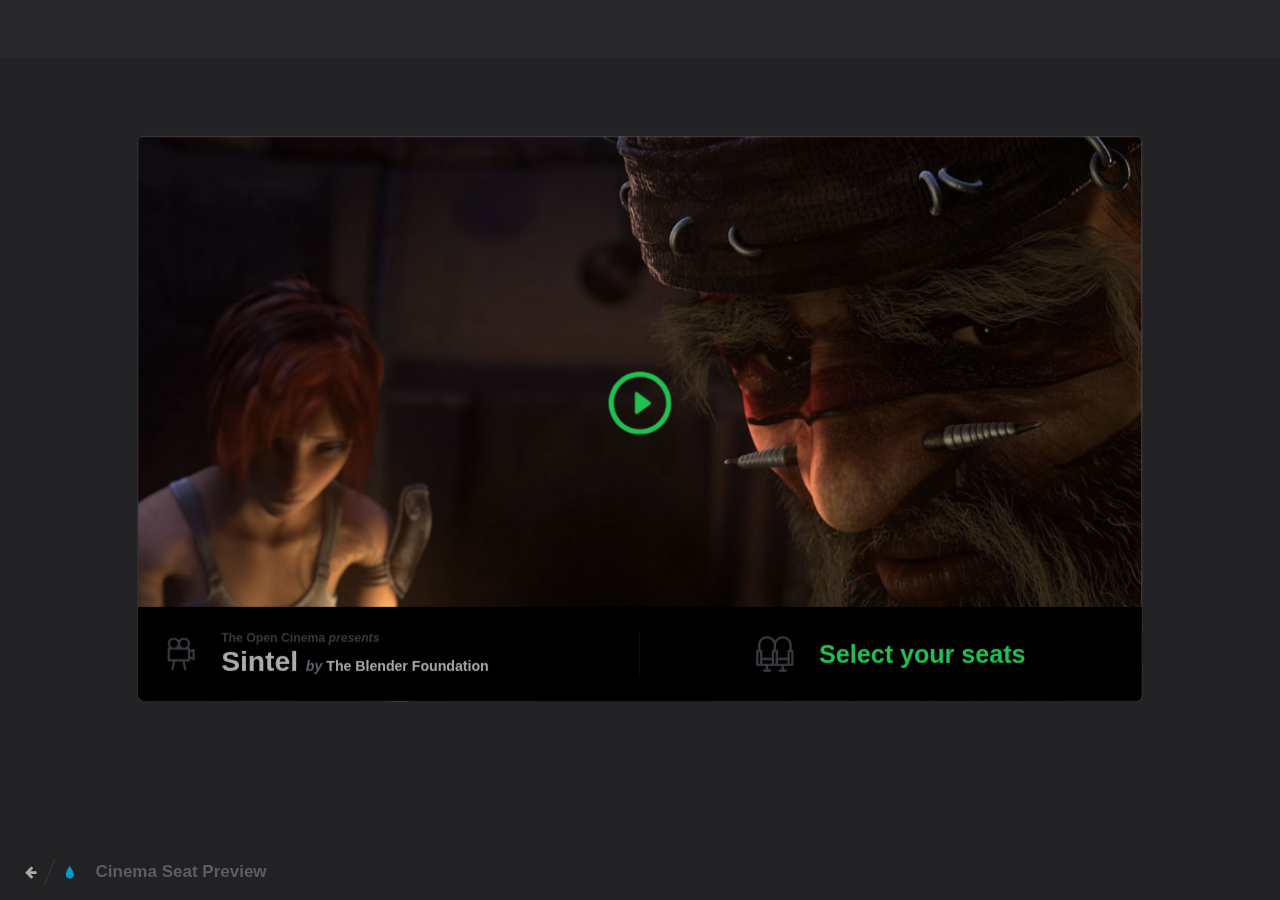
<file: CinemaAutomation/Project.MVCUI/TicketPageFor/index.html>
<!DOCTYPE html>
<html lang="en" class="no-js">
	<head>
		<meta charset="UTF-8" />
		<meta http-equiv="X-UA-Compatible" content="IE=edge">
		<meta name="viewport" content="width=device-width, initial-scale=1">
		<title>Perspective Seat Preview | Codrops</title>
		<meta name="description" content="An experimental demo where a 3D perspective preview is shown for a selected seat in a cinema room." />
		<meta name="keywords" content="cinema, seat booking, seating plan, perspective, 3d" />
		<meta name="author" content="Codrops" />
		<link rel="shortcut icon" href="favicon.ico">
		<link rel="stylesheet" type="text/css" href="css/normalize.css" />
		<link rel="stylesheet" type="text/css" href="css/demo.css" />
		<link rel="stylesheet" type="text/css" href="css/component.css" />
		<script src="js/modernizr-custom.js"></script>
	</head>
	<body>
		<header class="header">
			<div class="codrops-links">
				<a class="codrops-icon codrops-icon--prev" href="http://tympanus.net/Development/LineMenuStyles/" title="Previous Demo"><span>Previous Demo</span></a>
				<a class="codrops-icon codrops-icon--drop" href="http://tympanus.net/codrops/?p=25885" title="Back to the article"><span>Back to the Codrops article</span></a>
			</div>
			<h1 class="header__title">Cinema Seat Preview</h1>
			<p class="note note--screen">Please view on a larger screen</p>
			<p class="note note--support">Sorry, but your browser doesn't support preserve-3d!</p>
		</header>
		<div class="container">
			<div class="cube">
				<div class="cube__side cube__side--front"></div>
				<div class="cube__side cube__side--back">
					<div class="screen">
						<div class="video">
							<video class="video-player" src="media/sintel.mp4" preload="auto" poster="media/sintel.jpg">
								<source src="media/sintel.ogg" type='video/ogg; codecs="theora, vorbis"'>
								<source src="media/sintel.mp4" type='video/mp4; codecs="avc1.4D401E, mp4a.40.2"'>
								<p>Sorry, but your browser does not support this video format.</p>
							</video>
							<button class="action action--play action--shown" aria-label="Play Video"></button>
						</div>
						<div class="intro intro--shown">
							<div class="intro__side">
								<h2 class="intro__title">
									<span class="intro__up">The Open Cinema <em>presents</em></span>
									<span class="intro__down">Sintel <span class="intro__partial"><em>by</em> <a href="https://durian.blender.org/">The Blender Foundation</a></span></span>
								</h2>
							</div>
							<div class="intro__side">
								<button class="action action--seats">Select your seats</button>
							</div>
						</div>
					</div>
				</div>
				<div class="cube__side cube__side--left"></div>
				<div class="cube__side cube__side--right"></div>
				<div class="cube__side cube__side--top"></div>
				<div class="rows rows--large">
					<div class="row">
						<div data-seat="A1" class="row__seat"></div>
						<div data-seat="A2" class="row__seat"></div>
						<div data-seat="A3" class="row__seat"></div>
						<div data-seat="A4" class="row__seat"></div>
						<div data-seat="A5" class="row__seat"></div>
						<div data-seat="A6" class="row__seat"></div>
						<div data-seat="A7" class="row__seat"></div>
						<div data-seat="A8" class="row__seat"></div>
						<div data-seat="A9" class="row__seat"></div>
						<div data-seat="A10" class="row__seat"></div>
						<div data-seat="A11" class="row__seat"></div>
						<div data-seat="A12" class="row__seat"></div>
						<div data-seat="A13" class="row__seat"></div>
						<div data-seat="A14" class="row__seat"></div>
						<div data-seat="A15" class="row__seat"></div>
						<div data-seat="A16" class="row__seat"></div>
						<div data-seat="A17" class="row__seat"></div>
						<div data-seat="A18" class="row__seat"></div>
					</div>
					<div class="row">
						<div data-seat="B1" class="row__seat"></div>
						<div data-seat="B2" class="row__seat"></div>
						<div data-seat="B3" class="row__seat"></div>
						<div data-seat="B4" class="row__seat"></div>
						<div data-seat="B5" class="row__seat"></div>
						<div data-seat="B6" class="row__seat"></div>
						<div data-seat="B7" class="row__seat"></div>
						<div data-seat="B8" class="row__seat"></div>
						<div data-seat="B9" class="row__seat"></div>
						<div data-seat="B10" class="row__seat"></div>
						<div data-seat="B11" class="row__seat"></div>
						<div data-seat="B12" class="row__seat"></div>
						<div data-seat="B13" class="row__seat"></div>
						<div data-seat="B14" class="row__seat"></div>
						<div data-seat="B15" class="row__seat"></div>
						<div data-seat="B16" class="row__seat"></div>
						<div data-seat="B17" class="row__seat"></div>
						<div data-seat="B18" class="row__seat"></div>
					</div>
					<div class="row">
						<div data-seat="C1" class="row__seat"></div>
						<div data-seat="C2" class="row__seat"></div>
						<div data-seat="C3" class="row__seat"></div>
						<div data-seat="C4" class="row__seat"></div>
						<div data-seat="C5" class="row__seat"></div>
						<div data-seat="C6" class="row__seat"></div>
						<div data-seat="C7" class="row__seat"></div>
						<div data-seat="C8" class="row__seat"></div>
						<div data-seat="C9" class="row__seat"></div>
						<div data-seat="C10" class="row__seat"></div>
						<div data-seat="C11" class="row__seat"></div>
						<div data-seat="C12" class="row__seat"></div>
						<div data-seat="C13" class="row__seat"></div>
						<div data-seat="C14" class="row__seat"></div>
						<div data-seat="C15" class="row__seat"></div>
						<div data-seat="C16" class="row__seat"></div>
						<div data-seat="C17" class="row__seat"></div>
						<div data-seat="C18" class="row__seat"></div>
					</div>
					<div class="row">
						<div data-seat="D1" class="row__seat"></div>
						<div data-seat="D2" class="row__seat"></div>
						<div data-seat="D3" class="row__seat"></div>
						<div data-seat="D4" class="row__seat"></div>
						<div data-seat="D5" class="row__seat"></div>
						<div data-seat="D6" class="row__seat"></div>
						<div data-seat="D7" class="row__seat"></div>
						<div data-seat="D8" class="row__seat"></div>
						<div data-seat="D9" class="row__seat"></div>
						<div data-seat="D10" class="row__seat"></div>
						<div data-seat="D11" class="row__seat"></div>
						<div data-seat="D12" class="row__seat"></div>
						<div data-seat="D13" class="row__seat"></div>
						<div data-seat="D14" class="row__seat"></div>
						<div data-seat="D15" class="row__seat"></div>
						<div data-seat="D16" class="row__seat"></div>
						<div data-seat="D17" class="row__seat"></div>
						<div data-seat="D18" class="row__seat"></div>
					</div>
					<div class="row">
						<div data-seat="E1" class="row__seat"></div>
						<div data-seat="E2" class="row__seat"></div>
						<div data-seat="E3" class="row__seat"></div>
						<div data-seat="E4" class="row__seat"></div>
						<div data-seat="E5" class="row__seat"></div>
						<div data-seat="E6" class="row__seat"></div>
						<div data-seat="E7" class="row__seat"></div>
						<div data-seat="E8" class="row__seat"></div>
						<div data-seat="E9" class="row__seat"></div>
						<div data-seat="E10" class="row__seat"></div>
						<div data-seat="E11" class="row__seat"></div>
						<div data-seat="E12" class="row__seat"></div>
						<div data-seat="E13" class="row__seat"></div>
						<div data-seat="E14" class="row__seat"></div>
						<div data-seat="E15" class="row__seat"></div>
						<div data-seat="E16" class="row__seat"></div>
						<div data-seat="E17" class="row__seat"></div>
						<div data-seat="E18" class="row__seat"></div>
					</div>
					<div class="row">
						<div data-seat="F1" class="row__seat"></div>
						<div data-seat="F2" class="row__seat"></div>
						<div data-seat="F3" class="row__seat"></div>
						<div data-seat="F4" class="row__seat"></div>
						<div data-seat="F5" class="row__seat"></div>
						<div data-seat="F6" class="row__seat"></div>
						<div data-seat="F7" class="row__seat"></div>
						<div data-seat="F8" class="row__seat"></div>
						<div data-seat="F9" class="row__seat"></div>
						<div data-seat="F10" class="row__seat"></div>
						<div data-seat="F11" class="row__seat"></div>
						<div data-seat="F12" class="row__seat"></div>
						<div data-seat="F13" class="row__seat"></div>
						<div data-seat="F14" class="row__seat"></div>
						<div data-seat="F15" class="row__seat"></div>
						<div data-seat="F16" class="row__seat"></div>
						<div data-seat="F17" class="row__seat"></div>
						<div data-seat="F18" class="row__seat"></div>
					</div>
					<div class="row">
						<div data-seat="G1" class="row__seat"></div>
						<div data-seat="G2" class="row__seat"></div>
						<div data-seat="G3" class="row__seat"></div>
						<div data-seat="G4" class="row__seat"></div>
						<div data-seat="G5" class="row__seat"></div>
						<div data-seat="G6" class="row__seat"></div>
						<div data-seat="G7" class="row__seat"></div>
						<div data-seat="G8" class="row__seat"></div>
						<div data-seat="G9" class="row__seat"></div>
						<div data-seat="G10" class="row__seat"></div>
						<div data-seat="G11" class="row__seat"></div>
						<div data-seat="G12" class="row__seat"></div>
						<div data-seat="G13" class="row__seat"></div>
						<div data-seat="G14" class="row__seat"></div>
						<div data-seat="G15" class="row__seat"></div>
						<div data-seat="G16" class="row__seat"></div>
						<div data-seat="G17" class="row__seat"></div>
						<div data-seat="G18" class="row__seat"></div>
					</div>
					<div class="row">
						<div data-seat="H1" class="row__seat"></div>
						<div data-seat="H2" class="row__seat"></div>
						<div data-seat="H3" class="row__seat"></div>
						<div data-seat="H4" class="row__seat"></div>
						<div data-seat="H5" class="row__seat"></div>
						<div data-seat="H6" class="row__seat"></div>
						<div data-seat="H7" class="row__seat"></div>
						<div data-seat="H8" class="row__seat"></div>
						<div data-seat="H9" class="row__seat"></div>
						<div data-seat="H10" class="row__seat"></div>
						<div data-seat="H11" class="row__seat"></div>
						<div data-seat="H12" class="row__seat"></div>
						<div data-seat="H13" class="row__seat"></div>
						<div data-seat="H14" class="row__seat"></div>
						<div data-seat="H15" class="row__seat"></div>
						<div data-seat="H16" class="row__seat"></div>
						<div data-seat="H17" class="row__seat"></div>
						<div data-seat="H18" class="row__seat"></div>
					</div>
					<div class="row">
						<div data-seat="I1" class="row__seat"></div>
						<div data-seat="I2" class="row__seat"></div>
						<div data-seat="I3" class="row__seat"></div>
						<div data-seat="I4" class="row__seat"></div>
						<div data-seat="I5" class="row__seat"></div>
						<div data-seat="I6" class="row__seat"></div>
						<div data-seat="I7" class="row__seat"></div>
						<div data-seat="I8" class="row__seat"></div>
						<div data-seat="I9" class="row__seat"></div>
						<div data-seat="I10" class="row__seat"></div>
						<div data-seat="I11" class="row__seat"></div>
						<div data-seat="I12" class="row__seat"></div>
						<div data-seat="I13" class="row__seat"></div>
						<div data-seat="I14" class="row__seat"></div>
						<div data-seat="I15" class="row__seat"></div>
						<div data-seat="I16" class="row__seat"></div>
						<div data-seat="I17" class="row__seat"></div>
						<div data-seat="I18" class="row__seat"></div>
					</div>
					<div class="row">
						<div data-seat="J1" class="row__seat"></div>
						<div data-seat="J2" class="row__seat"></div>
						<div data-seat="J3" class="row__seat"></div>
						<div data-seat="J4" class="row__seat"></div>
						<div data-seat="J5" class="row__seat"></div>
						<div data-seat="J6" class="row__seat"></div>
						<div data-seat="J7" class="row__seat"></div>
						<div data-seat="J8" class="row__seat"></div>
						<div data-seat="J9" class="row__seat"></div>
						<div data-seat="J10" class="row__seat"></div>
						<div data-seat="J11" class="row__seat"></div>
						<div data-seat="J12" class="row__seat"></div>
						<div data-seat="J13" class="row__seat"></div>
						<div data-seat="J14" class="row__seat"></div>
						<div data-seat="J15" class="row__seat"></div>
						<div data-seat="J16" class="row__seat"></div>
						<div data-seat="J17" class="row__seat"></div>
						<div data-seat="J18" class="row__seat"></div>
					</div>
					<div class="row">
						<div data-seat="K1" class="row__seat"></div>
						<div data-seat="K2" class="row__seat"></div>
						<div data-seat="K3" class="row__seat"></div>
						<div data-seat="K4" class="row__seat"></div>
						<div data-seat="K5" class="row__seat"></div>
						<div data-seat="K6" class="row__seat"></div>
						<div data-seat="K7" class="row__seat"></div>
						<div data-seat="K8" class="row__seat"></div>
						<div data-seat="K9" class="row__seat"></div>
						<div data-seat="K10" class="row__seat"></div>
						<div data-seat="K11" class="row__seat"></div>
						<div data-seat="K12" class="row__seat"></div>
						<div data-seat="K13" class="row__seat"></div>
						<div data-seat="K14" class="row__seat"></div>
						<div data-seat="K15" class="row__seat"></div>
						<div data-seat="K16" class="row__seat"></div>
						<div data-seat="K17" class="row__seat"></div>
						<div data-seat="K18" class="row__seat"></div>
					</div>
					<div class="row">
						<div data-seat="L1" class="row__seat"></div>
						<div data-seat="L2" class="row__seat"></div>
						<div data-seat="L3" class="row__seat"></div>
						<div data-seat="L4" class="row__seat"></div>
						<div data-seat="L5" class="row__seat"></div>
						<div data-seat="L6" class="row__seat"></div>
						<div data-seat="L7" class="row__seat"></div>
						<div data-seat="L8" class="row__seat"></div>
						<div data-seat="L9" class="row__seat"></div>
						<div data-seat="L10" class="row__seat"></div>
						<div data-seat="L11" class="row__seat"></div>
						<div data-seat="L12" class="row__seat"></div>
						<div data-seat="L13" class="row__seat"></div>
						<div data-seat="L14" class="row__seat"></div>
						<div data-seat="L15" class="row__seat"></div>
						<div data-seat="L16" class="row__seat"></div>
						<div data-seat="L17" class="row__seat"></div>
						<div data-seat="L18" class="row__seat"></div>
					</div>
					<div class="row">
						<div data-seat="M1" class="row__seat"></div>
						<div data-seat="M2" class="row__seat"></div>
						<div data-seat="M3" class="row__seat"></div>
						<div data-seat="M4" class="row__seat"></div>
						<div data-seat="M5" class="row__seat"></div>
						<div data-seat="M6" class="row__seat"></div>
						<div data-seat="M7" class="row__seat"></div>
						<div data-seat="M8" class="row__seat"></div>
						<div data-seat="M9" class="row__seat"></div>
						<div data-seat="M10" class="row__seat"></div>
						<div data-seat="M11" class="row__seat"></div>
						<div data-seat="M12" class="row__seat"></div>
						<div data-seat="M13" class="row__seat"></div>
						<div data-seat="M14" class="row__seat"></div>
						<div data-seat="M15" class="row__seat"></div>
						<div data-seat="M16" class="row__seat"></div>
						<div data-seat="M17" class="row__seat"></div>
						<div data-seat="M18" class="row__seat"></div>
					</div>
					<div class="row">
						<div data-seat="N1" class="row__seat"></div>
						<div data-seat="N2" class="row__seat"></div>
						<div data-seat="N3" class="row__seat"></div>
						<div data-seat="N4" class="row__seat"></div>
						<div data-seat="N5" class="row__seat"></div>
						<div data-seat="N6" class="row__seat"></div>
						<div data-seat="N7" class="row__seat"></div>
						<div data-seat="N8" class="row__seat"></div>
						<div data-seat="N9" class="row__seat"></div>
						<div data-seat="N10" class="row__seat"></div>
						<div data-seat="N11" class="row__seat"></div>
						<div data-seat="N12" class="row__seat"></div>
						<div data-seat="N13" class="row__seat"></div>
						<div data-seat="N14" class="row__seat"></div>
						<div data-seat="N15" class="row__seat"></div>
						<div data-seat="N16" class="row__seat"></div>
						<div data-seat="N17" class="row__seat"></div>
						<div data-seat="N18" class="row__seat"></div>
					</div>
					<div class="row">
						<div data-seat="O1" class="row__seat"></div>
						<div data-seat="O2" class="row__seat"></div>
						<div data-seat="O3" class="row__seat"></div>
						<div data-seat="O4" class="row__seat"></div>
						<div data-seat="O5" class="row__seat"></div>
						<div data-seat="O6" class="row__seat"></div>
						<div data-seat="O7" class="row__seat"></div>
						<div data-seat="O8" class="row__seat"></div>
						<div data-seat="O9" class="row__seat"></div>
						<div data-seat="O10" class="row__seat"></div>
						<div data-seat="O11" class="row__seat"></div>
						<div data-seat="O12" class="row__seat"></div>
						<div data-seat="O13" class="row__seat"></div>
						<div data-seat="O14" class="row__seat"></div>
						<div data-seat="O15" class="row__seat"></div>
						<div data-seat="O16" class="row__seat"></div>
						<div data-seat="O17" class="row__seat"></div>
						<div data-seat="O18" class="row__seat"></div>
					</div>
					<div class="row">
						<div data-seat="P1" class="row__seat"></div>
						<div data-seat="P2" class="row__seat"></div>
						<div data-seat="P3" class="row__seat"></div>
						<div data-seat="P4" class="row__seat"></div>
						<div data-seat="P5" class="row__seat"></div>
						<div data-seat="P6" class="row__seat"></div>
						<div data-seat="P7" class="row__seat"></div>
						<div data-seat="P8" class="row__seat"></div>
						<div data-seat="P9" class="row__seat"></div>
						<div data-seat="P10" class="row__seat"></div>
						<div data-seat="P11" class="row__seat"></div>
						<div data-seat="P12" class="row__seat"></div>
						<div data-seat="P13" class="row__seat"></div>
						<div data-seat="P14" class="row__seat"></div>
						<div data-seat="P15" class="row__seat"></div>
						<div data-seat="P16" class="row__seat"></div>
						<div data-seat="P17" class="row__seat"></div>
						<div data-seat="P18" class="row__seat"></div>
					</div>
					<div class="row">
						<div data-seat="Q1" class="row__seat"></div>
						<div data-seat="Q2" class="row__seat"></div>
						<div data-seat="Q3" class="row__seat"></div>
						<div data-seat="Q4" class="row__seat"></div>
						<div data-seat="Q5" class="row__seat"></div>
						<div data-seat="Q6" class="row__seat"></div>
						<div data-seat="Q7" class="row__seat"></div>
						<div data-seat="Q8" class="row__seat"></div>
						<div data-seat="Q9" class="row__seat"></div>
						<div data-seat="Q10" class="row__seat"></div>
						<div data-seat="Q11" class="row__seat"></div>
						<div data-seat="Q12" class="row__seat"></div>
						<div data-seat="Q13" class="row__seat"></div>
						<div data-seat="Q14" class="row__seat"></div>
						<div data-seat="Q15" class="row__seat"></div>
						<div data-seat="Q16" class="row__seat"></div>
						<div data-seat="Q17" class="row__seat"></div>
						<div data-seat="Q18" class="row__seat"></div>
					</div>
					<div class="row">
						<div data-seat="R1" class="row__seat"></div>
						<div data-seat="R2" class="row__seat"></div>
						<div data-seat="R3" class="row__seat"></div>
						<div data-seat="R4" class="row__seat"></div>
						<div data-seat="R5" class="row__seat"></div>
						<div data-seat="R6" class="row__seat"></div>
						<div data-seat="R7" class="row__seat"></div>
						<div data-seat="R8" class="row__seat"></div>
						<div data-seat="R9" class="row__seat"></div>
						<div data-seat="R10" class="row__seat"></div>
						<div data-seat="R11" class="row__seat"></div>
						<div data-seat="R12" class="row__seat"></div>
						<div data-seat="R13" class="row__seat"></div>
						<div data-seat="R14" class="row__seat"></div>
						<div data-seat="R15" class="row__seat"></div>
						<div data-seat="R16" class="row__seat"></div>
						<div data-seat="R17" class="row__seat"></div>
						<div data-seat="R18" class="row__seat"></div>
					</div>
				</div>
				<!-- /rows -->
			</div><!-- /cube -->
		</div><!-- /container -->
		<div class="plan">
			<h3 class="plan__title">Seating Plan</h3>
			<div class="rows rows--mini">
				<div class="row">
					<div class="row__seat tooltip" data-tooltip="A1"></div>
					<div class="row__seat tooltip" data-tooltip="A2"></div>
					<div class="row__seat tooltip" data-tooltip="A3"></div>
					<div class="row__seat tooltip" data-tooltip="A4"></div>
					<div class="row__seat tooltip" data-tooltip="A5"></div>
					<div class="row__seat tooltip" data-tooltip="A6"></div>
					<div class="row__seat tooltip" data-tooltip="A7"></div>
					<div class="row__seat tooltip" data-tooltip="A8"></div>
					<div class="row__seat tooltip" data-tooltip="A9"></div>
					<div class="row__seat row__seat--reserved"></div>
					<div class="row__seat row__seat--reserved"></div>
					<div class="row__seat row__seat--reserved"></div>
					<div class="row__seat tooltip" data-tooltip="A13"></div>
					<div class="row__seat tooltip" data-tooltip="A14"></div>
					<div class="row__seat tooltip" data-tooltip="A15"></div>
					<div class="row__seat tooltip" data-tooltip="A16"></div>
					<div class="row__seat tooltip" data-tooltip="A17"></div>
					<div class="row__seat tooltip" data-tooltip="A18"></div>
				</div>
				<div class="row">
					<div class="row__seat tooltip" data-tooltip="B1"></div>
					<div class="row__seat tooltip" data-tooltip="B2"></div>
					<div class="row__seat tooltip" data-tooltip="B3"></div>
					<div class="row__seat tooltip" data-tooltip="B4"></div>
					<div class="row__seat tooltip" data-tooltip="B5"></div>
					<div class="row__seat tooltip" data-tooltip="B6"></div>
					<div class="row__seat tooltip" data-tooltip="B7"></div>
					<div class="row__seat tooltip" data-tooltip="B8"></div>
					<div class="row__seat row__seat--reserved"></div>
					<div class="row__seat row__seat--reserved"></div>
					<div class="row__seat tooltip" data-tooltip="B11"></div>
					<div class="row__seat tooltip" data-tooltip="B12"></div>
					<div class="row__seat tooltip" data-tooltip="B13"></div>
					<div class="row__seat tooltip" data-tooltip="B14"></div>
					<div class="row__seat tooltip" data-tooltip="B15"></div>
					<div class="row__seat tooltip" data-tooltip="B16"></div>
					<div class="row__seat tooltip" data-tooltip="B17"></div>
					<div class="row__seat tooltip" data-tooltip="B18"></div>
				</div>
				<div class="row">
					<div class="row__seat tooltip" data-tooltip="C1"></div>
					<div class="row__seat tooltip" data-tooltip="C2"></div>
					<div class="row__seat tooltip" data-tooltip="C3"></div>
					<div class="row__seat tooltip" data-tooltip="C4"></div>
					<div class="row__seat row__seat--reserved"></div>
					<div class="row__seat row__seat--reserved"></div>
					<div class="row__seat row__seat--reserved"></div>
					<div class="row__seat tooltip" data-tooltip="C8"></div>
					<div class="row__seat tooltip" data-tooltip="C9"></div>
					<div class="row__seat tooltip" data-tooltip="C10"></div>
					<div class="row__seat tooltip" data-tooltip="C11"></div>
					<div class="row__seat tooltip" data-tooltip="C12"></div>
					<div class="row__seat tooltip" data-tooltip="C13"></div>
					<div class="row__seat tooltip" data-tooltip="C14"></div>
					<div class="row__seat tooltip" data-tooltip="C15"></div>
					<div class="row__seat tooltip" data-tooltip="C16"></div>
					<div class="row__seat tooltip" data-tooltip="C17"></div>
					<div class="row__seat tooltip" data-tooltip="C18"></div>
				</div>
				<div class="row">
					<div class="row__seat tooltip" data-tooltip="D1"></div>
					<div class="row__seat tooltip" data-tooltip="D2"></div>
					<div class="row__seat tooltip" data-tooltip="D3"></div>
					<div class="row__seat tooltip" data-tooltip="D4"></div>
					<div class="row__seat tooltip" data-tooltip="D5"></div>
					<div class="row__seat tooltip" data-tooltip="D6"></div>
					<div class="row__seat tooltip" data-tooltip="D7"></div>
					<div class="row__seat tooltip" data-tooltip="D8"></div>
					<div class="row__seat tooltip" data-tooltip="D9"></div>
					<div class="row__seat tooltip" data-tooltip="D10"></div>
					<div class="row__seat tooltip" data-tooltip="D11"></div>
					<div class="row__seat tooltip" data-tooltip="D12"></div>
					<div class="row__seat tooltip" data-tooltip="D13"></div>
					<div class="row__seat tooltip" data-tooltip="D14"></div>
					<div class="row__seat tooltip" data-tooltip="D15"></div>
					<div class="row__seat row__seat--reserved"></div>
					<div class="row__seat row__seat--reserved"></div>
					<div class="row__seat row__seat--reserved"></div>
				</div>
				<div class="row">
					<div class="row__seat tooltip" data-tooltip="E1"></div>
					<div class="row__seat tooltip" data-tooltip="E2"></div>
					<div class="row__seat tooltip" data-tooltip="E3"></div>
					<div class="row__seat tooltip" data-tooltip="E4"></div>
					<div class="row__seat tooltip" data-tooltip="E5"></div>
					<div class="row__seat tooltip" data-tooltip="E6"></div>
					<div class="row__seat tooltip" data-tooltip="E7"></div>
					<div class="row__seat tooltip" data-tooltip="E8"></div>
					<div class="row__seat tooltip" data-tooltip="E9"></div>
					<div class="row__seat row__seat--reserved"></div>
					<div class="row__seat row__seat--reserved"></div>
					<div class="row__seat tooltip" data-tooltip="E12"></div>
					<div class="row__seat tooltip" data-tooltip="E13"></div>
					<div class="row__seat tooltip" data-tooltip="E14"></div>
					<div class="row__seat tooltip" data-tooltip="E15"></div>
					<div class="row__seat tooltip" data-tooltip="E16"></div>
					<div class="row__seat tooltip" data-tooltip="E17"></div>
					<div class="row__seat tooltip" data-tooltip="E18"></div>
				</div>
				<div class="row">
					<div class="row__seat tooltip" data-tooltip="F1"></div>
					<div class="row__seat row__seat--reserved"></div>
					<div class="row__seat tooltip" data-tooltip="F3"></div>
					<div class="row__seat tooltip" data-tooltip="F4"></div>
					<div class="row__seat tooltip" data-tooltip="F5"></div>
					<div class="row__seat tooltip" data-tooltip="F6"></div>
					<div class="row__seat tooltip" data-tooltip="F7"></div>
					<div class="row__seat tooltip" data-tooltip="F8"></div>
					<div class="row__seat tooltip" data-tooltip="F9"></div>
					<div class="row__seat tooltip" data-tooltip="F10"></div>
					<div class="row__seat tooltip" data-tooltip="F11"></div>
					<div class="row__seat tooltip" data-tooltip="F12"></div>
					<div class="row__seat tooltip" data-tooltip="F13"></div>
					<div class="row__seat tooltip" data-tooltip="F14"></div>
					<div class="row__seat tooltip" data-tooltip="F15"></div>
					<div class="row__seat tooltip" data-tooltip="F16"></div>
					<div class="row__seat tooltip" data-tooltip="F17"></div>
					<div class="row__seat tooltip" data-tooltip="F18"></div>
				</div>
				<div class="row">
					<div class="row__seat tooltip" data-tooltip="G1"></div>
					<div class="row__seat tooltip" data-tooltip="G2"></div>
					<div class="row__seat tooltip" data-tooltip="G3"></div>
					<div class="row__seat tooltip" data-tooltip="G4"></div>
					<div class="row__seat tooltip" data-tooltip="G5"></div>
					<div class="row__seat tooltip" data-tooltip="G6"></div>
					<div class="row__seat row__seat--reserved"></div>
					<div class="row__seat row__seat--reserved"></div>
					<div class="row__seat tooltip" data-tooltip="G9"></div>
					<div class="row__seat tooltip" data-tooltip="G10"></div>
					<div class="row__seat tooltip" data-tooltip="G11"></div>
					<div class="row__seat tooltip" data-tooltip="G12"></div>
					<div class="row__seat tooltip" data-tooltip="G13"></div>
					<div class="row__seat tooltip" data-tooltip="G14"></div>
					<div class="row__seat tooltip" data-tooltip="G15"></div>
					<div class="row__seat tooltip" data-tooltip="G16"></div>
					<div class="row__seat tooltip" data-tooltip="G17"></div>
					<div class="row__seat tooltip" data-tooltip="G18"></div>
				</div>
				<div class="row">
					<div class="row__seat tooltip" data-tooltip="H1"></div>
					<div class="row__seat tooltip" data-tooltip="H2"></div>
					<div class="row__seat tooltip" data-tooltip="H3"></div>
					<div class="row__seat tooltip" data-tooltip="H4"></div>
					<div class="row__seat tooltip" data-tooltip="H5"></div>
					<div class="row__seat tooltip" data-tooltip="H6"></div>
					<div class="row__seat tooltip" data-tooltip="H7"></div>
					<div class="row__seat tooltip" data-tooltip="H8"></div>
					<div class="row__seat tooltip" data-tooltip="H9"></div>
					<div class="row__seat tooltip" data-tooltip="H10"></div>
					<div class="row__seat tooltip" data-tooltip="H11"></div>
					<div class="row__seat tooltip" data-tooltip="H12"></div>
					<div class="row__seat tooltip" data-tooltip="H13"></div>
					<div class="row__seat tooltip" data-tooltip="H14"></div>
					<div class="row__seat tooltip" data-tooltip="H15"></div>
					<div class="row__seat tooltip" data-tooltip="H16"></div>
					<div class="row__seat tooltip" data-tooltip="H17"></div>
					<div class="row__seat tooltip" data-tooltip="H18"></div>
				</div>
				<div class="row">
					<div class="row__seat tooltip" data-tooltip="I1"></div>
					<div class="row__seat tooltip" data-tooltip="I2"></div>
					<div class="row__seat tooltip" data-tooltip="I3"></div>
					<div class="row__seat tooltip" data-tooltip="I4"></div>
					<div class="row__seat tooltip" data-tooltip="I5"></div>
					<div class="row__seat tooltip" data-tooltip="I6"></div>
					<div class="row__seat tooltip" data-tooltip="I7"></div>
					<div class="row__seat tooltip" data-tooltip="I8"></div>
					<div class="row__seat tooltip" data-tooltip="I9"></div>
					<div class="row__seat tooltip" data-tooltip="I10"></div>
					<div class="row__seat tooltip" data-tooltip="I11"></div>
					<div class="row__seat tooltip" data-tooltip="I12"></div>
					<div class="row__seat tooltip" data-tooltip="I13"></div>
					<div class="row__seat tooltip" data-tooltip="I14"></div>
					<div class="row__seat tooltip" data-tooltip="I15"></div>
					<div class="row__seat tooltip" data-tooltip="I16"></div>
					<div class="row__seat tooltip" data-tooltip="I17"></div>
					<div class="row__seat tooltip" data-tooltip="I18"></div>
				</div>
				<div class="row">
					<div class="row__seat tooltip" data-tooltip="J1"></div>
					<div class="row__seat tooltip" data-tooltip="J2"></div>
					<div class="row__seat tooltip" data-tooltip="J3"></div>
					<div class="row__seat tooltip" data-tooltip="J4"></div>
					<div class="row__seat row__seat--reserved"></div>
					<div class="row__seat row__seat--reserved"></div>
					<div class="row__seat row__seat--reserved"></div>
					<div class="row__seat tooltip" data-tooltip="J8"></div>
					<div class="row__seat tooltip" data-tooltip="J9"></div>
					<div class="row__seat tooltip" data-tooltip="J10"></div>
					<div class="row__seat tooltip" data-tooltip="J11"></div>
					<div class="row__seat tooltip" data-tooltip="J12"></div>
					<div class="row__seat tooltip" data-tooltip="J13"></div>
					<div class="row__seat tooltip" data-tooltip="J14"></div>
					<div class="row__seat tooltip" data-tooltip="J15"></div>
					<div class="row__seat tooltip" data-tooltip="J16"></div>
					<div class="row__seat tooltip" data-tooltip="J17"></div>
					<div class="row__seat tooltip" data-tooltip="J18"></div>
				</div>
				<div class="row">
					<div class="row__seat tooltip" data-tooltip="K1"></div>
					<div class="row__seat tooltip" data-tooltip="K2"></div>
					<div class="row__seat tooltip" data-tooltip="K3"></div>
					<div class="row__seat tooltip" data-tooltip="K4"></div>
					<div class="row__seat tooltip" data-tooltip="K5"></div>
					<div class="row__seat tooltip" data-tooltip="K6"></div>
					<div class="row__seat tooltip" data-tooltip="K7"></div>
					<div class="row__seat tooltip" data-tooltip="K8"></div>
					<div class="row__seat tooltip" data-tooltip="K9"></div>
					<div class="row__seat tooltip" data-tooltip="K10"></div>
					<div class="row__seat tooltip" data-tooltip="K11"></div>
					<div class="row__seat tooltip" data-tooltip="K12"></div>
					<div class="row__seat tooltip" data-tooltip="K13"></div>
					<div class="row__seat tooltip" data-tooltip="K14"></div>
					<div class="row__seat tooltip" data-tooltip="K15"></div>
					<div class="row__seat tooltip" data-tooltip="K16"></div>
					<div class="row__seat tooltip" data-tooltip="K17"></div>
					<div class="row__seat tooltip" data-tooltip="K18"></div>
				</div>
				<div class="row">
					<div class="row__seat tooltip" data-tooltip="L1"></div>
					<div class="row__seat tooltip" data-tooltip="L2"></div>
					<div class="row__seat tooltip" data-tooltip="L3"></div>
					<div class="row__seat tooltip" data-tooltip="L4"></div>
					<div class="row__seat tooltip" data-tooltip="L5"></div>
					<div class="row__seat tooltip" data-tooltip="L6"></div>
					<div class="row__seat tooltip" data-tooltip="L7"></div>
					<div class="row__seat tooltip" data-tooltip="L8"></div>
					<div class="row__seat tooltip" data-tooltip="L9"></div>
					<div class="row__seat tooltip" data-tooltip="L10"></div>
					<div class="row__seat tooltip" data-tooltip="L11"></div>
					<div class="row__seat tooltip" data-tooltip="L12"></div>
					<div class="row__seat tooltip" data-tooltip="L13"></div>
					<div class="row__seat row__seat--reserved"></div>
					<div class="row__seat row__seat--reserved"></div>
					<div class="row__seat row__seat--reserved"></div>
					<div class="row__seat tooltip" data-tooltip="L17"></div>
					<div class="row__seat tooltip" data-tooltip="L18"></div>
				</div>
				<div class="row">
					<div class="row__seat tooltip" data-tooltip="M1"></div>
					<div class="row__seat tooltip" data-tooltip="M2"></div>
					<div class="row__seat tooltip" data-tooltip="M3"></div>
					<div class="row__seat tooltip" data-tooltip="M4"></div>
					<div class="row__seat tooltip" data-tooltip="M5"></div>
					<div class="row__seat tooltip" data-tooltip="M6"></div>
					<div class="row__seat tooltip" data-tooltip="M7"></div>
					<div class="row__seat tooltip" data-tooltip="M8"></div>
					<div class="row__seat tooltip" data-tooltip="M9"></div>
					<div class="row__seat row__seat--reserved"></div>
					<div class="row__seat row__seat--reserved"></div>
					<div class="row__seat row__seat--reserved"></div>
					<div class="row__seat row__seat--reserved"></div>
					<div class="row__seat tooltip" data-tooltip="M14"></div>
					<div class="row__seat tooltip" data-tooltip="M15"></div>
					<div class="row__seat tooltip" data-tooltip="M16"></div>
					<div class="row__seat tooltip" data-tooltip="M17"></div>
					<div class="row__seat tooltip" data-tooltip="M18"></div>
				</div>
				<div class="row">
					<div class="row__seat tooltip" data-tooltip="N1"></div>
					<div class="row__seat tooltip" data-tooltip="N2"></div>
					<div class="row__seat row__seat--reserved"></div>
					<div class="row__seat row__seat--reserved"></div>
					<div class="row__seat tooltip" data-tooltip="N5"></div>
					<div class="row__seat tooltip" data-tooltip="N6"></div>
					<div class="row__seat tooltip" data-tooltip="N7"></div>
					<div class="row__seat tooltip" data-tooltip="N8"></div>
					<div class="row__seat tooltip" data-tooltip="N9"></div>
					<div class="row__seat tooltip" data-tooltip="N10"></div>
					<div class="row__seat tooltip" data-tooltip="N11"></div>
					<div class="row__seat tooltip" data-tooltip="N12"></div>
					<div class="row__seat tooltip" data-tooltip="N13"></div>
					<div class="row__seat tooltip" data-tooltip="N14"></div>
					<div class="row__seat tooltip" data-tooltip="N15"></div>
					<div class="row__seat tooltip" data-tooltip="N16"></div>
					<div class="row__seat tooltip" data-tooltip="N17"></div>
					<div class="row__seat tooltip" data-tooltip="N18"></div>
				</div>
				<div class="row">
					<div class="row__seat tooltip" data-tooltip="O1"></div>
					<div class="row__seat tooltip" data-tooltip="O2"></div>
					<div class="row__seat tooltip" data-tooltip="O3"></div>
					<div class="row__seat tooltip" data-tooltip="O4"></div>
					<div class="row__seat tooltip" data-tooltip="O5"></div>
					<div class="row__seat tooltip" data-tooltip="O6"></div>
					<div class="row__seat tooltip" data-tooltip="O7"></div>
					<div class="row__seat tooltip" data-tooltip="O8"></div>
					<div class="row__seat tooltip" data-tooltip="O9"></div>
					<div class="row__seat tooltip" data-tooltip="O10"></div>
					<div class="row__seat tooltip" data-tooltip="O11"></div>
					<div class="row__seat tooltip" data-tooltip="O12"></div>
					<div class="row__seat tooltip" data-tooltip="O13"></div>
					<div class="row__seat row__seat--reserved"></div>
					<div class="row__seat row__seat--reserved"></div>
					<div class="row__seat tooltip" data-tooltip="O16"></div>
					<div class="row__seat tooltip" data-tooltip="O17"></div>
					<div class="row__seat tooltip" data-tooltip="O18"></div>
				</div>
				<div class="row">
					<div class="row__seat tooltip" data-tooltip="P1"></div>
					<div class="row__seat tooltip" data-tooltip="P2"></div>
					<div class="row__seat tooltip" data-tooltip="P3"></div>
					<div class="row__seat tooltip" data-tooltip="P4"></div>
					<div class="row__seat tooltip" data-tooltip="P5"></div>
					<div class="row__seat tooltip" data-tooltip="P6"></div>
					<div class="row__seat tooltip" data-tooltip="P7"></div>
					<div class="row__seat tooltip" data-tooltip="P8"></div>
					<div class="row__seat tooltip" data-tooltip="P9"></div>
					<div class="row__seat tooltip" data-tooltip="P10"></div>
					<div class="row__seat tooltip" data-tooltip="P11"></div>
					<div class="row__seat tooltip" data-tooltip="P12"></div>
					<div class="row__seat tooltip" data-tooltip="P13"></div>
					<div class="row__seat tooltip" data-tooltip="P14"></div>
					<div class="row__seat tooltip" data-tooltip="P15"></div>
					<div class="row__seat tooltip" data-tooltip="P16"></div>
					<div class="row__seat tooltip" data-tooltip="P17"></div>
					<div class="row__seat tooltip" data-tooltip="P18"></div>
				</div>
				<div class="row">
					<div class="row__seat tooltip" data-tooltip="Q1"></div>
					<div class="row__seat tooltip" data-tooltip="Q2"></div>
					<div class="row__seat tooltip" data-tooltip="Q3"></div>
					<div class="row__seat tooltip" data-tooltip="Q4"></div>
					<div class="row__seat tooltip" data-tooltip="Q5"></div>
					<div class="row__seat tooltip" data-tooltip="Q6"></div>
					<div class="row__seat tooltip" data-tooltip="Q7"></div>
					<div class="row__seat tooltip" data-tooltip="Q8"></div>
					<div class="row__seat tooltip" data-tooltip="Q9"></div>
					<div class="row__seat tooltip" data-tooltip="Q10"></div>
					<div class="row__seat tooltip" data-tooltip="Q11"></div>
					<div class="row__seat tooltip" data-tooltip="Q12"></div>
					<div class="row__seat tooltip" data-tooltip="Q13"></div>
					<div class="row__seat tooltip" data-tooltip="Q14"></div>
					<div class="row__seat tooltip" data-tooltip="Q15"></div>
					<div class="row__seat tooltip" data-tooltip="Q16"></div>
					<div class="row__seat tooltip" data-tooltip="Q17"></div>
					<div class="row__seat tooltip" data-tooltip="Q18"></div>
				</div>
				<div class="row">
					<div class="row__seat tooltip" data-tooltip="R1"></div>
					<div class="row__seat tooltip" data-tooltip="R2"></div>
					<div class="row__seat tooltip" data-tooltip="R3"></div>
					<div class="row__seat tooltip" data-tooltip="R4"></div>
					<div class="row__seat tooltip" data-tooltip="R5"></div>
					<div class="row__seat tooltip" data-tooltip="R6"></div>
					<div class="row__seat tooltip" data-tooltip="R7"></div>
					<div class="row__seat tooltip" data-tooltip="R8"></div>
					<div class="row__seat tooltip" data-tooltip="R9"></div>
					<div class="row__seat tooltip" data-tooltip="R10"></div>
					<div class="row__seat tooltip" data-tooltip="R11"></div>
					<div class="row__seat tooltip" data-tooltip="R12"></div>
					<div class="row__seat tooltip" data-tooltip="R13"></div>
					<div class="row__seat tooltip" data-tooltip="R14"></div>
					<div class="row__seat tooltip" data-tooltip="R15"></div>
					<div class="row__seat tooltip" data-tooltip="R16"></div>
					<div class="row__seat tooltip" data-tooltip="R17"></div>
					<div class="row__seat tooltip" data-tooltip="R18"></div>
				</div>
			</div>
			<!-- /rows -->
			<ul class="legend">
				<li class="legend__item legend__item--free">Free</li>
				<li class="legend__item legend__item--reserved">Reserved</li>
				<li class="legend__item legend__item--selected">Selected</li>
			</ul>
			<button class="action action--buy">Buy tickets</button>
		</div><!-- /plan -->
		<button class="action action--lookaround action--disabled" arial-label="Unlook View"></button>
		<script src="js/classie.js"></script>
		<script src="js/main.js"></script>
	</body>
</html>
</file>
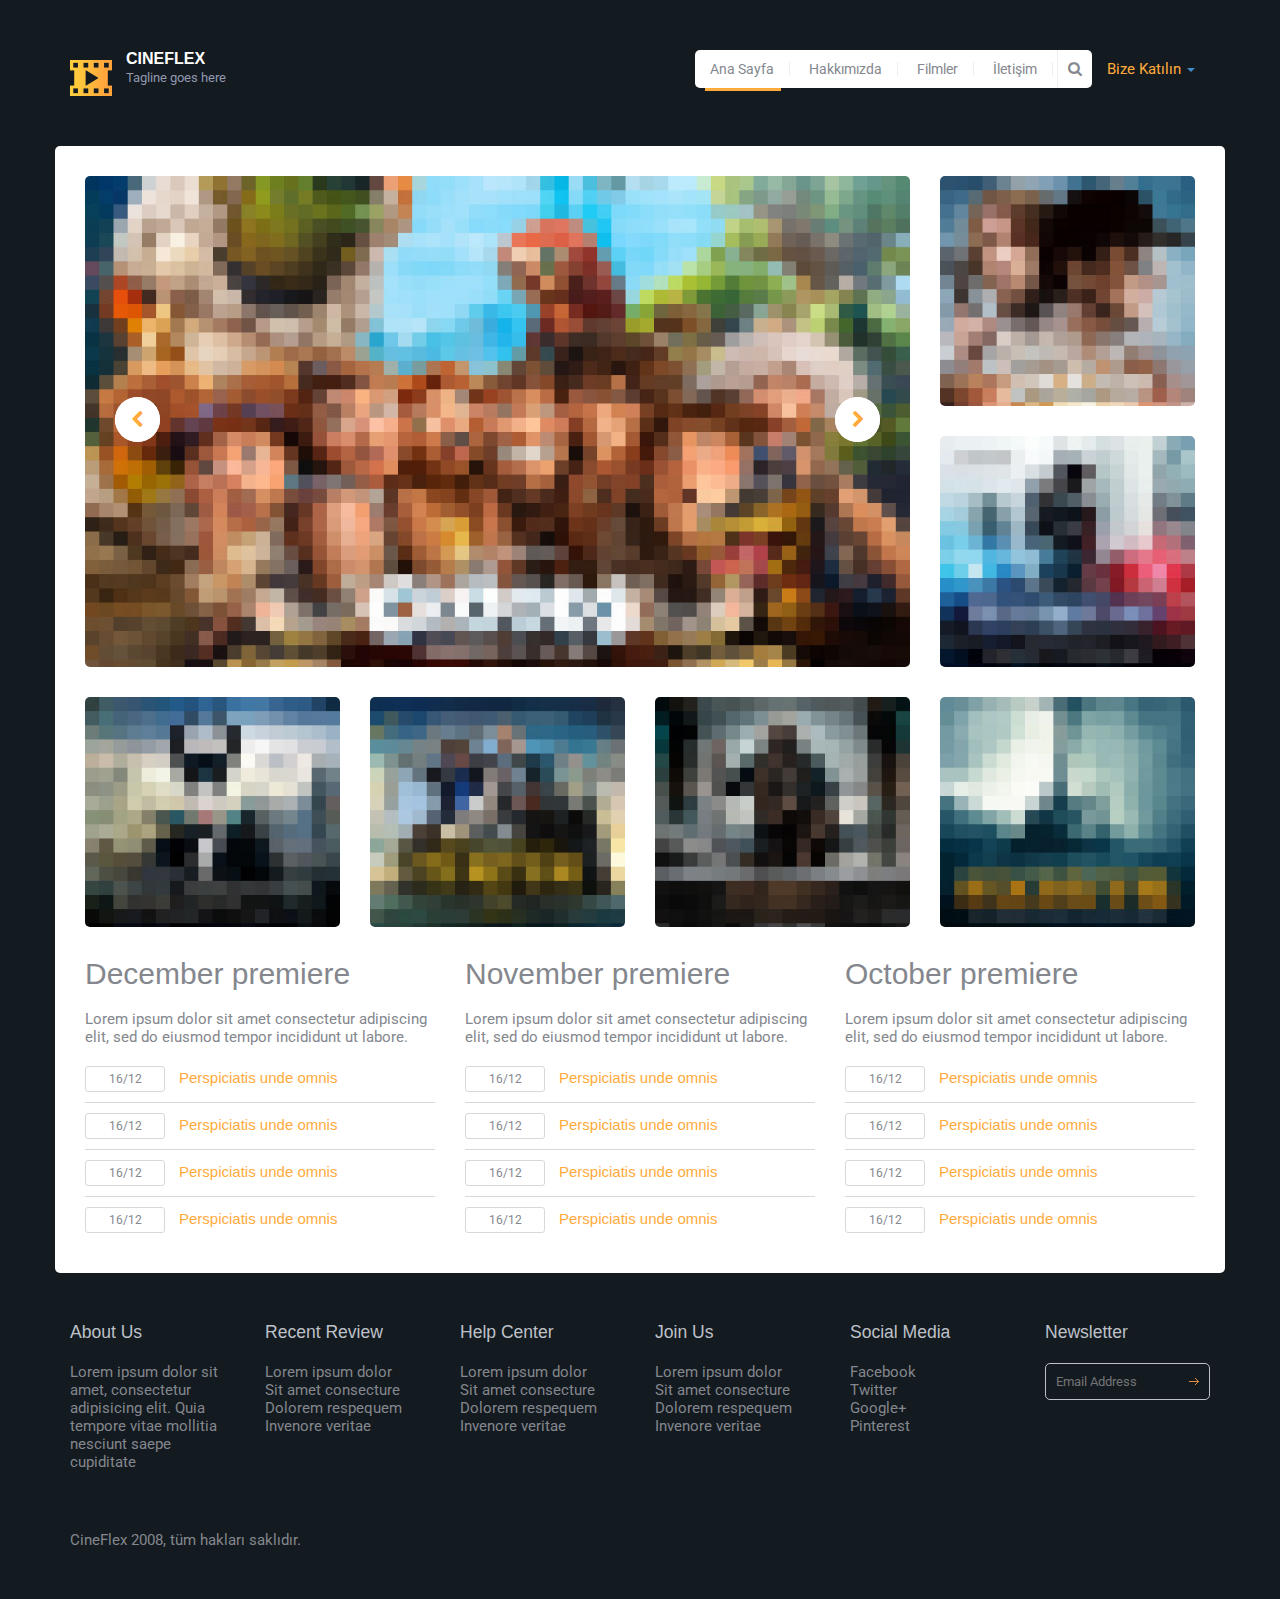
<file: CinemaAutomation/Project.MVCUI/OuterTools/movie_review/index.html>
﻿<!DOCTYPE html>
<html lang="en">
<head>
    <meta charset="UTF-8">
    <meta http-equiv="X-UA-Compatible" content="IE=edge">
    <meta name="viewport" content="width=device-width, initial-scale=1.0,maximum-scale=1">

    <title>Movie Review</title>
    
    <link href="css/bootstrap.min.css" rel="stylesheet" />
    

    <!-- Loading third party fonts -->
    <link href="http://fonts.googleapis.com/css?family=Roboto:300,400,700|" rel="stylesheet" type="text/css">
    <link href="fonts/font-awesome.min.css" rel="stylesheet" type="text/css">
    
    <!-- Loading main css file -->
    <link rel="stylesheet" href="style.css">


    <!--[if lt IE 9]>
    <script src="js/ie-support/html5.js"></script>
    <script src="js/ie-support/respond.js"></script>
    <![endif]-->

</head>


<body>


    <div id="site-content">
        <header class="site-header">
            <div class="container">
                <a href="index.html" id="branding">
                    <img src="images/logo.png" alt="" class="logo">
                    <div class="logo-copy">
                        <h1 class="site-title">CineFlex</h1>
                        <small class="site-description">Tagline goes here</small>
                    </div>
                </a> <!-- #branding -->


                <div class="top-nav">
                    <!--search & user info start-->
                    <ul class="nav pull-right top-menu">
                        <!-- user login dropdown start-->
                        <li class="dropdown">
                            <a data-toggle="dropdown" class="dropdown-toggle" href="#">
                                Bize Katılın
                                <b class="caret"></b>
                            </a>
                            <ul class="dropdown-menu extended logout">
                                <div class="log-arrow-up"></div>
                                <li><a href="Register.html"><img src="images/icon-contact-user.png" />Üye Ol</a></li>
                                <li><a href="login.html"><img src="images/loginp.png" />Giriş Yap</a></li>
                            </ul>
                        </li>
                        <!-- user login dropdown end -->
                    </ul>
                    <!--search & user info end-->
                </div>


                <div class="main-navigation">
                    <button type="button" class="menu-toggle"><i class="fa fa-bars"></i></button>
                    <ul class="menu">
                        <li class="menu-item current-menu-item"><a href="index.html">Ana Sayfa</a></li>
                        <li class="menu-item"><a href="about.html">Hakkımızda</a></li>
                        <li class="menu-item"><a href="review.html">Filmler</a></li>
                        <li class="menu-item"><a href="contact.html">İletişim</a></li>
                    </ul> <!-- .menu -->

                    <form action="#" class="search-form">
                        <input type="text" placeholder="Search...">
                        <button><i class="fa fa-search"></i></button>
                    </form>
                </div>    <!--.main-navigation-->
                <div class="mobile-navigation"></div>
            </div>
        </header>
        <main class="main-content">
            <div class="container">
                <div class="page">
                    <div class="row">
                        <div class="col-md-9">
                            <div class="slider">
                                <ul class="slides">
                                    <li class style="width: 100%; margin-right: -100%; display: block; position: relative;      z-index: 1; opacity: 0; float: left;">
                                     <a href="#"><img draggable="false" alt="Slide 1" src="dummy/slide-1.jpg"></a>
                                    </li>
                                    <li class style="width: 100%; margin-right: -100%; display: block; position: relative; z-index: 1; opacity: 0; float: left;"><a href="#"><img draggable="false" alt="Slide 2" src="dummy/slide-2.jpg"></a></li>
                                    <li class="flex-active-slide" style="width: 100%; margin-right: -100%; display: block; position: relative; z-index: 2; opacity: 1; float: left;">
                                        <a href="#"><img draggable="false" alt="Slide 3" src="dummy/slide-3.jpg"></a>
                                    </li> <!--bunları öğeyi denetleden getirince düzeldi ancak geçiş yapmıyor.Burası kaynak kısmına girince çıkmıyor.Runtime esnasında flex-active-slide değişiyor.-->
                                </ul> 
                                <ul class="flex-direction-nav">
                                    <li>
                                        <a class="flex-prev" href="#"><i class="fa fa-chevron-left"></i></a>
                                    </li>
                                    <li>
                                        <a class="flex-next" href="#"><i class="fa fa-chevron-right"></i></a>
                                    </li>
                                </ul>
                            </div>
                        </div>
                        <div class="col-md-3">
                            <div class="row">
                                <div class="col-sm-6 col-md-12">
                                    <div class="latest-movie">
                                        <a href="#"><img src="dummy/thumb-1.jpg" alt="Movie 1"></a>
                                    </div>
                                </div>
                                <div class="col-sm-6 col-md-12">
                                    <div class="latest-movie">
                                        <a href="#"><img src="dummy/thumb-2.jpg" alt="Movie 2"></a>
                                    </div>
                                </div>
                            </div>
                        </div>
                    </div> <!-- .row -->
                    <div class="row">
                        <div class="col-sm-6 col-md-3">
                            <div class="latest-movie">
                                <a href="#"><img src="dummy/thumb-3.jpg" alt="Movie 3"></a>
                            </div>
                        </div>
                        <div class="col-sm-6 col-md-3">
                            <div class="latest-movie">
                                <a href="#"><img src="dummy/thumb-4.jpg" alt="Movie 4"></a>
                            </div>
                        </div>
                        <div class="col-sm-6 col-md-3">
                            <div class="latest-movie">
                                <a href="#"><img src="dummy/thumb-5.jpg" alt="Movie 5"></a>
                            </div>
                        </div>
                        <div class="col-sm-6 col-md-3">
                            <div class="latest-movie">
                                <a href="#"><img src="dummy/thumb-6.jpg" alt="Movie 6"></a>
                            </div>
                        </div>
                    </div> <!-- .row -->

                    <div class="row">
                        <div class="col-md-4">
                            <h2 class="section-title">December premiere</h2>
                            <p>Lorem ipsum dolor sit amet consectetur adipiscing elit, sed do eiusmod tempor incididunt ut labore.</p>
                            <ul class="movie-schedule">
                                <li>
                                    <div class="date">16/12</div>
                                    <h2 class="entry-title"><a href="#">Perspiciatis unde omnis</a></h2>
                                </li>
                                <li>
                                    <div class="date">16/12</div>
                                    <h2 class="entry-title"><a href="#">Perspiciatis unde omnis</a></h2>
                                </li>
                                <li>
                                    <div class="date">16/12</div>
                                    <h2 class="entry-title"><a href="#">Perspiciatis unde omnis</a></h2>
                                </li>
                                <li>
                                    <div class="date">16/12</div>
                                    <h2 class="entry-title"><a href="#">Perspiciatis unde omnis</a></h2>
                                </li>
                            </ul> <!-- .movie-schedule -->
                        </div>
                        <div class="col-md-4">
                            <h2 class="section-title">November premiere</h2>
                            <p>Lorem ipsum dolor sit amet consectetur adipiscing elit, sed do eiusmod tempor incididunt ut labore.</p>
                            <ul class="movie-schedule">
                                <li>
                                    <div class="date">16/12</div>
                                    <h2 class="entry-title"><a href="#">Perspiciatis unde omnis</a></h2>
                                </li>
                                <li>
                                    <div class="date">16/12</div>
                                    <h2 class="entry-title"><a href="#">Perspiciatis unde omnis</a></h2>
                                </li>
                                <li>
                                    <div class="date">16/12</div>
                                    <h2 class="entry-title"><a href="#">Perspiciatis unde omnis</a></h2>
                                </li>
                                <li>
                                    <div class="date">16/12</div>
                                    <h2 class="entry-title"><a href="#">Perspiciatis unde omnis</a></h2>
                                </li>
                            </ul> <!-- .movie-schedule -->
                        </div>
                        <div class="col-md-4">
                            <h2 class="section-title">October premiere</h2>
                            <p>Lorem ipsum dolor sit amet consectetur adipiscing elit, sed do eiusmod tempor incididunt ut labore.</p>
                            <ul class="movie-schedule">
                                <li>
                                    <div class="date">16/12</div>
                                    <h2 class="entry-title"><a href="#">Perspiciatis unde omnis</a></h2>
                                </li>
                                <li>
                                    <div class="date">16/12</div>
                                    <h2 class="entry-title"><a href="#">Perspiciatis unde omnis</a></h2>
                                </li>
                                <li>
                                    <div class="date">16/12</div>
                                    <h2 class="entry-title"><a href="#">Perspiciatis unde omnis</a></h2>
                                </li>
                                <li>
                                    <div class="date">16/12</div>
                                    <h2 class="entry-title"><a href="#">Perspiciatis unde omnis</a></h2>
                                </li>
                            </ul> <!-- .movie-schedule -->
                        </div>
                    </div>
                </div>
            </div> <!-- .container -->
        </main>
        <footer class="site-footer">
            <div class="container">
                <div class="row">
                    <div class="col-md-2">
                        <div class="widget">
                            <h3 class="widget-title">About Us</h3>
                            <p>Lorem ipsum dolor sit amet, consectetur adipisicing elit. Quia tempore vitae mollitia nesciunt saepe cupiditate</p>
                        </div>
                    </div>
                    <div class="col-md-2">
                        <div class="widget">
                            <h3 class="widget-title">Recent Review</h3>
                            <ul class="no-bullet">
                                <li><a href="#">Lorem ipsum dolor</a></li>
                                <li><a href="#">Sit amet consecture</a></li>
                                <li><a href="#">Dolorem respequem</a></li>
                                <li><a href="#">Invenore veritae</a></li>
                            </ul>
                        </div>
                    </div>
                    <div class="col-md-2">
                        <div class="widget">
                            <h3 class="widget-title">Help Center</h3>
                            <ul class="no-bullet">
                                <li><a href="#">Lorem ipsum dolor</a></li>
                                <li><a href="#">Sit amet consecture</a></li>
                                <li><a href="#">Dolorem respequem</a></li>
                                <li><a href="#">Invenore veritae</a></li>
                            </ul>
                        </div>
                    </div>
                    <div class="col-md-2">
                        <div class="widget">
                            <h3 class="widget-title">Join Us</h3>
                            <ul class="no-bullet">
                                <li><a href="#">Lorem ipsum dolor</a></li>
                                <li><a href="#">Sit amet consecture</a></li>
                                <li><a href="#">Dolorem respequem</a></li>
                                <li><a href="#">Invenore veritae</a></li>
                            </ul>
                        </div>
                    </div>
                    <div class="col-md-2">
                        <div class="widget">
                            <h3 class="widget-title">Social Media</h3>
                            <ul class="no-bullet">
                                <li><a href="#">Facebook</a></li>
                                <li><a href="#">Twitter</a></li>
                                <li><a href="#">Google+</a></li>
                                <li><a href="#">Pinterest</a></li>
                            </ul>
                        </div>
                    </div>
                    <div class="col-md-2">
                        <div class="widget">
                            <h3 class="widget-title">Newsletter</h3>
                            <form action="#" class="subscribe-form">
                                <input type="text" placeholder="Email Address">
                            </form>
                        </div>
                    </div>
                </div> <!-- .row -->

                <div class="colophon">CineFlex 2008, tüm hakları saklıdır.</div>
            </div> <!-- .container -->

        </footer>
    </div>

    <!-- Default snippet for navigation -->
    <!-- js placed at the end of the document so the pages load faster -->
    <script src="js/jquery.js"></script>
    <script src="js/bootstrap.min.js"></script>
    <script src="js/jquery-1.11.1.min.js"></script>
    <script src="js/plugins.js"></script>
    <script src="js/app.js"></script>

    </body>
</html>
</file>
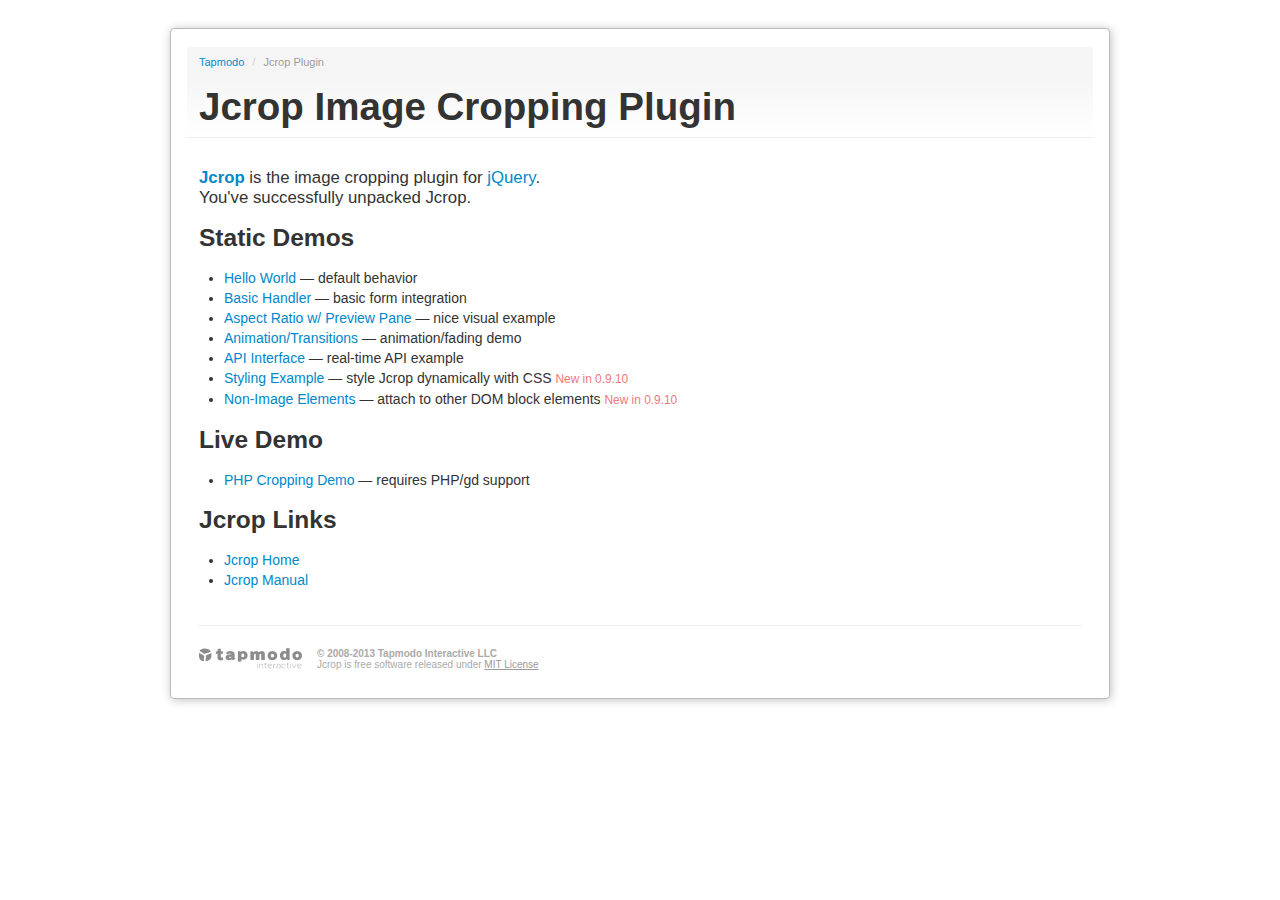
<file: CinemaAutomation/Project.MVCUI/OuterTools/movie_review/assets/jcrop/index.html>
<!DOCTYPE html>
<html lang="en">
<head>
  <title>Jcrop: the jQuery Image Cropping Plugin</title>
  <link rel="stylesheet" href="demos/demo_files/main.css" type="text/css" />
  <link rel="stylesheet" href="demos/demo_files/demos.css" type="text/css" />
  <script src="js/jquery.min.js"></script>
  <meta http-equiv="Content-type" content="text/html;charset=UTF-8" />
</head>
<body>

<div class="container">
<div class="row">
<div class="span12">
<div class="jc-demo-box">

<div class="page-header">
<ul class="breadcrumb first">
  <li><a href="http://tapmodo.com/">Tapmodo</a> <span class="divider">/</span></li>
  <li class="active">Jcrop Plugin</li>
</ul>
<h1>Jcrop Image Cropping Plugin</h1>
</div>


<big>
	<a href="http://deepliquid.com/content/Jcrop.html"><b>Jcrop</b></a>
	is the image cropping plugin for
	<a href="http://jquery.com/">jQuery</a>.<br />
	You've successfully unpacked Jcrop.
</big>

<h3>Static Demos</h3>

<ul>
	<li><a href="demos/tutorial1.html">Hello World</a>
		&mdash; default behavior</li>
	<li><a href="demos/tutorial2.html">Basic Handler</a>
		&mdash; basic form integration</li>
	<li><a href="demos/tutorial3.html">Aspect Ratio w/ Preview Pane</a>
		&mdash; nice visual example</li>
	<li><a href="demos/tutorial4.html">Animation/Transitions</a>
		&mdash; animation/fading demo</li>
	<li><a href="demos/tutorial5.html">API Interface</a>
		&mdash; real-time API example</li>
	<li><a href="demos/styling.html">Styling Example</a>
		&mdash; style Jcrop dynamically with CSS
    <small>New in 0.9.10</small>
    </li>
  <li><a href="demos/non-image.html">Non-Image Elements</a>
    &mdash; attach to other DOM block elements
    <small>New in 0.9.10</small>
    </li>
</ul>

<h3>Live Demo</h3>

<ul>
	<li><a href="demos/crop.php">PHP Cropping Demo</a>
		&mdash; requires PHP/gd support</li>
</ul>

<h3>Jcrop Links</h3>

<ul>
	<li><a href="http://deepliquid.com/content/Jcrop.html">Jcrop Home</a></li>
	<li><a href="http://deepliquid.com/content/Jcrop_Manual.html">Jcrop Manual</a></li>
</ul>

<div class="tapmodo-footer">
  <a href="http://tapmodo.com" class="tapmodo-logo segment">tapmodo.com</a>
  <div class="segment"><b>&copy; 2008-2013 Tapmodo Interactive LLC</b><br />
    Jcrop is free software released under <a href="MIT-LICENSE.txt">MIT License</a>
  </div>
</div>
<div class="clearfix"></div>

</div>
</div>
</div>
</div>

</body>
</html>
</file>
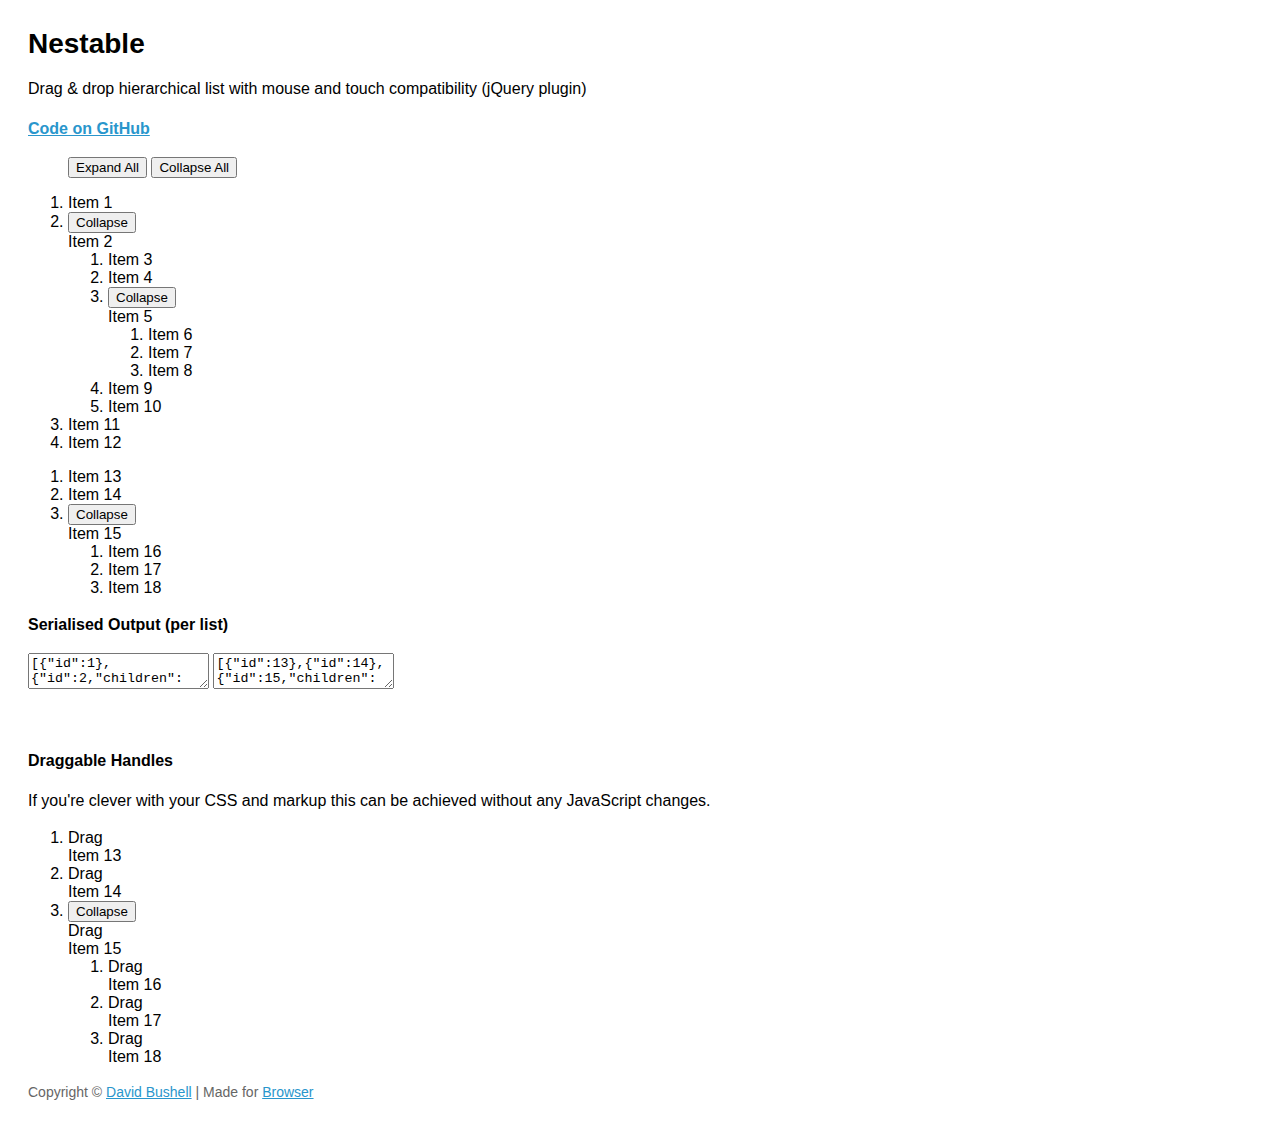
<file: CinemaAutomation/Project.MVCUI/OuterTools/movie_review/assets/nestable/index.html>
<!DOCTYPE html>
<!--[if lt IE 7]> <html lang="en" class="lt-ie9 lt-ie8 lt-ie7"> <![endif]-->
<!--[if IE 7]>    <html lang="en" class="lt-ie9 lt-ie8"> <![endif]-->
<!--[if IE 8]>    <html lang="en" class="lt-ie9"> <![endif]-->
<!--[if IE 9]>    <html lang="en" class="ie9"> <![endif]-->
<!--[if gt IE 9]><!--> <html lang="en"> <!--<![endif]-->
<head>
    <meta charset="utf-8">
    <meta name="viewport" content="width=device-width, initial-scale=1, minimum-scale=1">
    <title>Nestable</title>
    <style type="text/css">

.cf:after { visibility: hidden; display: block; font-size: 0; content: " "; clear: both; height: 0; }
* html .cf { zoom: 1; }
*:first-child+html .cf { zoom: 1; }

html { margin: 0; padding: 0; }
body { font-size: 100%; margin: 0; padding: 1.75em; font-family: 'Helvetica Neue', Arial, sans-serif; }

h1 { font-size: 1.75em; margin: 0 0 0.6em 0; }

a { color: #2996cc; }
a:hover { text-decoration: none; }

p { line-height: 1.5em; }
.small { color: #666; font-size: 0.875em; }
.large { font-size: 1.25em; }



    </style>
</head>
<body>

    <h1>Nestable</h1>

    <p>Drag &amp; drop hierarchical list with mouse and touch compatibility (jQuery plugin)</p>

    <p><strong><a href="https://github.com/dbushell/Nestable">Code on GitHub</a></strong></p>

    <menu id="nestable-menu">
        <button type="button" data-action="expand-all">Expand All</button>
        <button type="button" data-action="collapse-all">Collapse All</button>
    </menu>

    <div class="cf nestable-lists">

        <div class="dd" id="nestable">
            <ol class="dd-list">
                <li class="dd-item" data-id="1">
                    <div class="dd-handle">Item 1</div>
                </li>
                <li class="dd-item" data-id="2">
                    <div class="dd-handle">Item 2</div>
                    <ol class="dd-list">
                        <li class="dd-item" data-id="3"><div class="dd-handle">Item 3</div></li>
                        <li class="dd-item" data-id="4"><div class="dd-handle">Item 4</div></li>
                        <li class="dd-item" data-id="5">
                            <div class="dd-handle">Item 5</div>
                            <ol class="dd-list">
                                <li class="dd-item" data-id="6"><div class="dd-handle">Item 6</div></li>
                                <li class="dd-item" data-id="7"><div class="dd-handle">Item 7</div></li>
                                <li class="dd-item" data-id="8"><div class="dd-handle">Item 8</div></li>
                            </ol>
                        </li>
                        <li class="dd-item" data-id="9"><div class="dd-handle">Item 9</div></li>
                        <li class="dd-item" data-id="10"><div class="dd-handle">Item 10</div></li>
                    </ol>
                </li>
                <li class="dd-item" data-id="11">
                    <div class="dd-handle">Item 11</div>
                </li>
                <li class="dd-item" data-id="12">
                    <div class="dd-handle">Item 12</div>
                </li>
            </ol>
        </div>

        <div class="dd" id="nestable2">
            <ol class="dd-list">
                <li class="dd-item" data-id="13">
                    <div class="dd-handle">Item 13</div>
                </li>
                <li class="dd-item" data-id="14">
                    <div class="dd-handle">Item 14</div>
                </li>
                <li class="dd-item" data-id="15">
                    <div class="dd-handle">Item 15</div>
                    <ol class="dd-list">
                        <li class="dd-item" data-id="16"><div class="dd-handle">Item 16</div></li>
                        <li class="dd-item" data-id="17"><div class="dd-handle">Item 17</div></li>
                        <li class="dd-item" data-id="18"><div class="dd-handle">Item 18</div></li>
                    </ol>
                </li>
            </ol>
        </div>

    </div>

    <p><strong>Serialised Output (per list)</strong></p>

    <textarea id="nestable-output"></textarea>
    <textarea id="nestable2-output"></textarea>

    <p>&nbsp;</p>

    <div class="cf nestable-lists">

    <p><strong>Draggable Handles</strong></p>

    <p>If you're clever with your CSS and markup this can be achieved without any JavaScript changes.</p>

        <div class="dd" id="nestable3">
            <ol class="dd-list">
                <li class="dd-item dd3-item" data-id="13">
                    <div class="dd-handle dd3-handle">Drag</div><div class="dd3-content">Item 13</div>
                </li>
                <li class="dd-item dd3-item" data-id="14">
                    <div class="dd-handle dd3-handle">Drag</div><div class="dd3-content">Item 14</div>
                </li>
                <li class="dd-item dd3-item" data-id="15">
                    <div class="dd-handle dd3-handle">Drag</div><div class="dd3-content">Item 15</div>
                    <ol class="dd-list">
                        <li class="dd-item dd3-item" data-id="16">
                            <div class="dd-handle dd3-handle">Drag</div><div class="dd3-content">Item 16</div>
                        </li>
                        <li class="dd-item dd3-item" data-id="17">
                            <div class="dd-handle dd3-handle">Drag</div><div class="dd3-content">Item 17</div>
                        </li>
                        <li class="dd-item dd3-item" data-id="18">
                            <div class="dd-handle dd3-handle">Drag</div><div class="dd3-content">Item 18</div>
                        </li>
                    </ol>
                </li>
            </ol>
        </div>

    </div>

    <p class="small">Copyright &copy; <a href="http://dbushell.com/">David Bushell</a> | Made for <a href="http://www.browserlondon.com/">Browser</a></p>

<script src="http://ajax.googleapis.com/ajax/libs/jquery/1.7.2/jquery.min.js"></script>
<script src="jquery.nestable.js"></script>
<script>

$(document).ready(function()
{

    var updateOutput = function(e)
    {
        var list   = e.length ? e : $(e.target),
            output = list.data('output');
        if (window.JSON) {
            output.val(window.JSON.stringify(list.nestable('serialize')));//, null, 2));
        } else {
            output.val('JSON browser support required for this demo.');
        }
    };

    // activate Nestable for list 1
    $('#nestable').nestable({
        group: 1
    })
    .on('change', updateOutput);
    
    // activate Nestable for list 2
    $('#nestable2').nestable({
        group: 1
    })
    .on('change', updateOutput);

    // output initial serialised data
    updateOutput($('#nestable').data('output', $('#nestable-output')));
    updateOutput($('#nestable2').data('output', $('#nestable2-output')));

    $('#nestable-menu').on('click', function(e)
    {
        var target = $(e.target),
            action = target.data('action');
        if (action === 'expand-all') {
            $('.dd').nestable('expandAll');
        }
        if (action === 'collapse-all') {
            $('.dd').nestable('collapseAll');
        }
    });

    $('#nestable3').nestable();

});
</script>
</body>
</html>
</file>
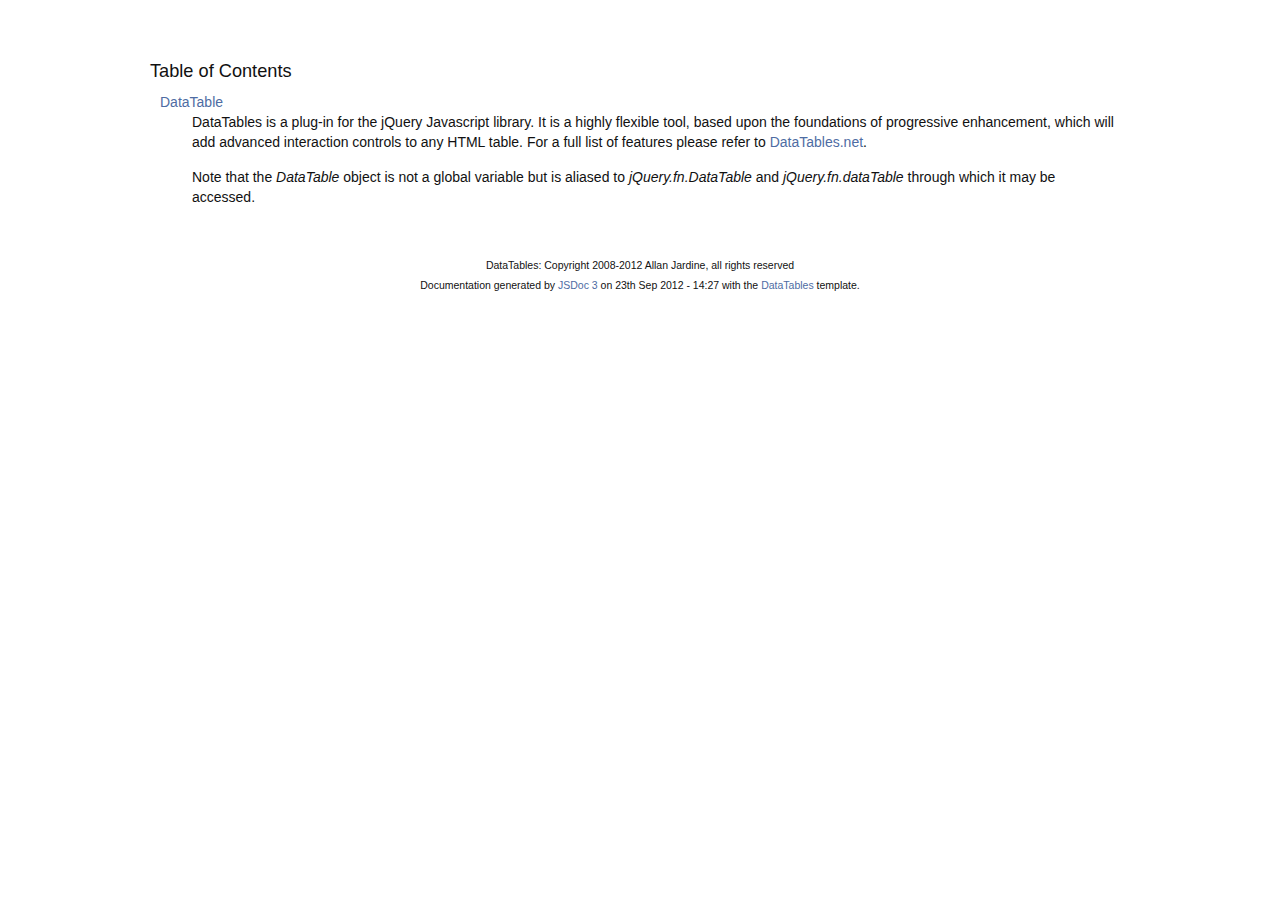
<file: CinemaAutomation/Project.MVCUI/OuterTools/movie_review/assets/advanced-datatable/docs/index.html>
<!DOCTYPE HTML PUBLIC "-//W3C//DTD HTML 4.01//EN" "http://www.w3.org/TR/html4/strict.dtd">
<html>
	<head>
		<meta http-equiv="Content-type" content="text/html; charset=utf-8">
		<title>Table of Contents - documentation</title>
  
		<style type="text/css" media="screen">
			@import "media/css/doc.css";
			@import "media/css/shCore.css";
			@import "media/css/shThemeDataTables.css";
		</style>
	
		<script type="text/javascript" src="media/js/shCore.js"></script>
		<script type="text/javascript" src="media/js/shBrushJScript.js"></script>
		<script type="text/javascript" src="media/js/jquery.js"></script>
		<script type="text/javascript" src="media/js/doc.js"></script>
	</head>
	<body>
		<div class="fw_container">
			<a name="top"></a>
			<div class="fw_header">
			</div>

			<div class="fw_content">
				<h3 class="subsection-title">Table of Contents</h3>
				<dl>
					<dt><a href="DataTable.html">DataTable</a></dt><dd><p>DataTables is a plug-in for the jQuery Javascript library. It is a 
highly flexible tool, based upon the foundations of progressive 
enhancement, which will add advanced interaction controls to any 
HTML table. For a full list of features please refer to
<a href="http://datatables.net">DataTables.net</a>.</p>

<p>Note that the <i>DataTable</i> object is not a global variable but is
aliased to <i>jQuery.fn.DataTable</i> and <i>jQuery.fn.dataTable</i> through which 
it may be  accessed.</p></dd>
				</dl>
   			</div>
		</div>

		<div class="fw_footer">
			DataTables: Copyright 2008-2012 Allan Jardine, all rights reserved<br>

			Documentation generated by <a href="https://github.com/micmath/JSDoc">JSDoc 3</a> on
			23th Sep 2012 - 14:27
			with the <a href="http://datatables.net/">DataTables</a> template.
		</div>
	</body>
</html>
</file>
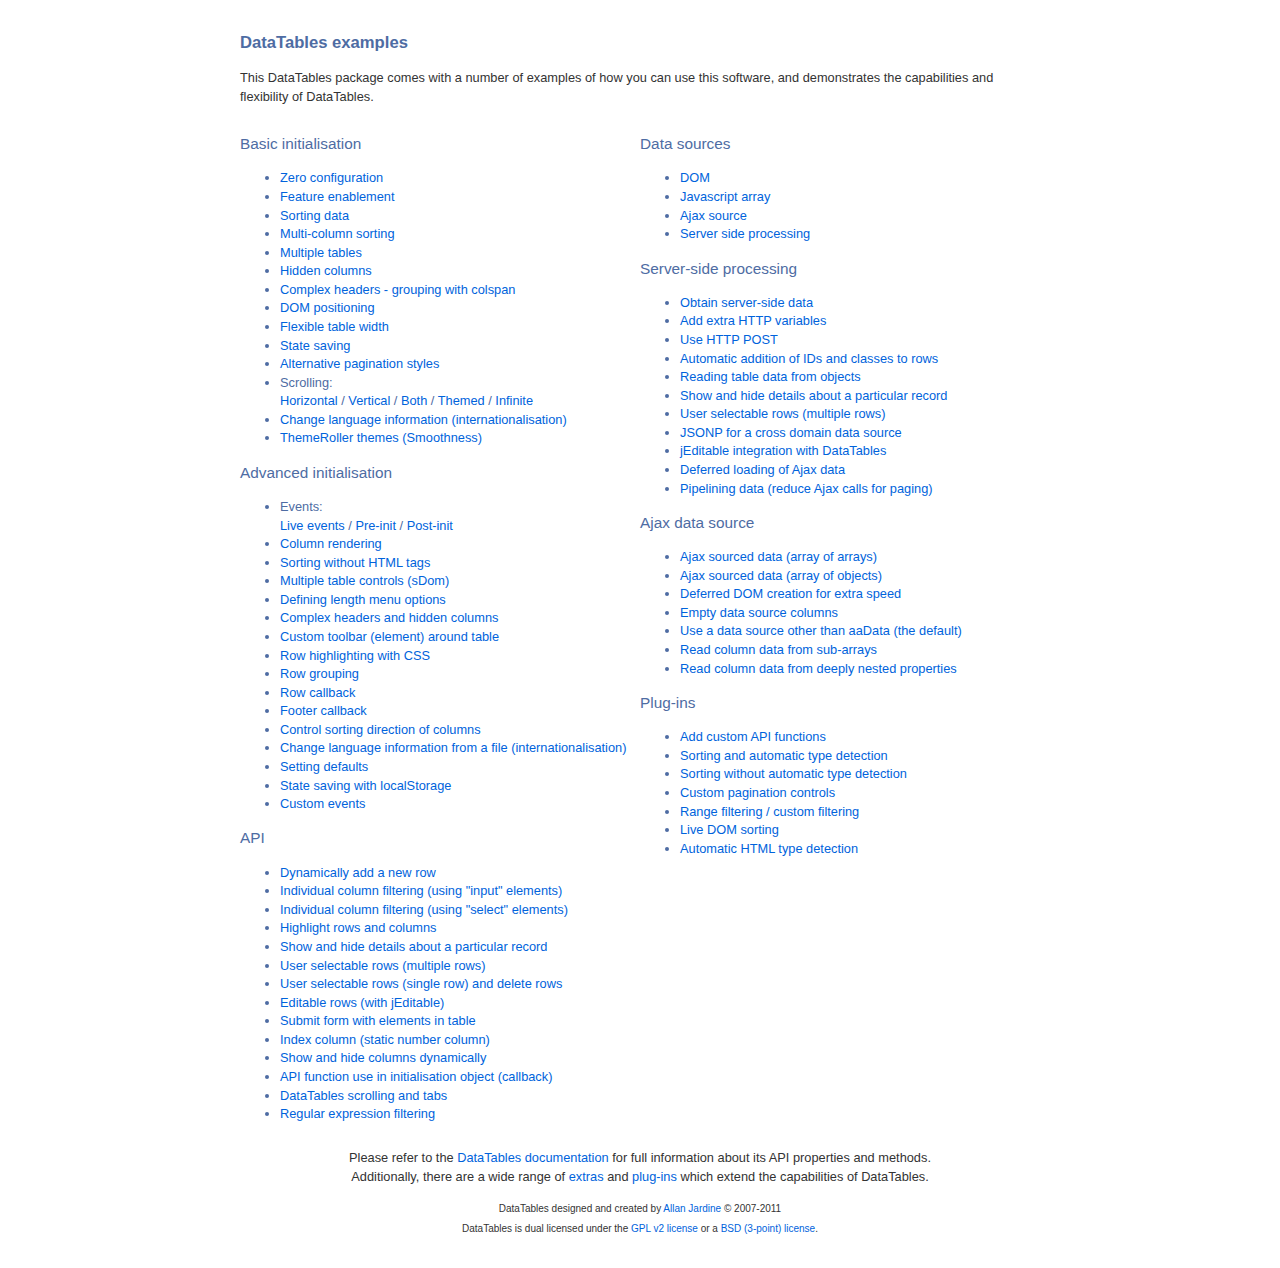
<file: CinemaAutomation/Project.MVCUI/OuterTools/movie_review/assets/advanced-datatable/examples/index.html>
<!DOCTYPE HTML PUBLIC "-//W3C//DTD HTML 4.01//EN" "http://www.w3.org/TR/html4/strict.dtd">
<html>
	<head>
		<meta http-equiv="content-type" content="text/html; charset=utf-8" />
		<link rel="shortcut icon" type="image/ico" href="http://www.datatables.net/favicon.ico" />
		
		<title>DataTables example</title>
		<style type="text/css" title="currentStyle">
			@import "../media/css/demo_page.css";
			@import "../media/css/demo_table.css";
		</style>
	</head>
	<body id="dt_example">
		<div id="container">
			<div class="full_width big">
				DataTables examples
			</div>
			
			<p>This DataTables package comes with a number of examples of how you can use this software, and demonstrates the capabilities and flexibility of DataTables.</p>
			
			<div class="demo_links">
				<h2>Basic initialisation</h2>
				<ul>
					<li><a href="basic_init/zero_config.html">Zero configuration</a></li>
					<li><a href="basic_init/filter_only.html">Feature enablement</a></li>
					<li><a href="basic_init/table_sorting.html">Sorting data</a></li>
					<li><a href="basic_init/multi_col_sort.html">Multi-column sorting</a></li>
					<li><a href="basic_init/multiple_tables.html">Multiple tables</a></li>
					<li><a href="basic_init/hidden_columns.html">Hidden columns</a></li>
					<li><a href="basic_init/complex_header.html">Complex headers - grouping with colspan</a></li>
					<li><a href="basic_init/dom.html">DOM positioning</a></li>
					<li><a href="basic_init/flexible_width.html">Flexible table width</a></li>
					<li><a href="basic_init/state_save.html">State saving</a></li>
					<li><a href="basic_init/alt_pagination.html">Alternative pagination styles</a></li>
					<li>Scrolling: <br>
						<a href="basic_init/scroll_x.html">Horizontal</a> / 
						<a href="basic_init/scroll_y.html">Vertical</a> / 
						<a href="basic_init/scroll_xy.html">Both</a> / 
						<a href="basic_init/scroll_y_theme.html">Themed</a> / 
						<a href="basic_init/scroll_y_infinite.html">Infinite</a>
					</li>
					<li><a href="basic_init/language.html">Change language information (internationalisation)</a></li>
					<li><a href="basic_init/themes.html">ThemeRoller themes (Smoothness)</a></li>
				</ul>
				
				<h2>Advanced initialisation</h2>
				<ul>
					<li>Events: <br>
						<a href="advanced_init/events_live.html">Live events</a> / 
						<a href="advanced_init/events_pre_init.html">Pre-init</a> / 
						<a href="advanced_init/events_post_init.html">Post-init</a>
					</li>
					<li><a href="advanced_init/column_render.html">Column rendering</a></li>
					<li><a href="advanced_init/html_sort.html">Sorting without HTML tags</a></li>
					<li><a href="advanced_init/dom_multiple_elements.html">Multiple table controls (sDom)</a></li>
					<li><a href="advanced_init/length_menu.html">Defining length menu options</a></li>
					<li><a href="advanced_init/complex_header.html">Complex headers and hidden columns</a></li>
					<li><a href="advanced_init/dom_toolbar.html">Custom toolbar (element) around table</a></li>
					<li><a href="advanced_init/highlight.html">Row highlighting with CSS</a></li>
					<li><a href="advanced_init/row_grouping.html">Row grouping</a></li>
					<li><a href="advanced_init/row_callback.html">Row callback</a></li>
					<li><a href="advanced_init/footer_callback.html">Footer callback</a></li>
					<li><a href="advanced_init/sorting_control.html">Control sorting direction of columns</a></li>
					<li><a href="advanced_init/language_file.html">Change language information from a file (internationalisation)</a></li>
					<li><a href="advanced_init/defaults.html">Setting defaults</a></li>
					<li><a href="advanced_init/localstorage.html">State saving with localStorage</a></li>
					<li><a href="advanced_init/dt_events.html">Custom events</a></li>
				</ul>
				
				<h2>API</h2>
				<ul>
					<li><a href="api/add_row.html">Dynamically add a new row</a></li>
					<li><a href="api/multi_filter.html">Individual column filtering (using "input" elements)</a></li>
					<li><a href="api/multi_filter_select.html">Individual column filtering (using "select" elements)</a></li>
					<li><a href="api/highlight.html">Highlight rows and columns</a></li>
					<li><a href="api/row_details.html">Show and hide details about a particular record</a></li>
					<li><a href="api/select_row.html">User selectable rows (multiple rows)</a></li>
					<li><a href="api/select_single_row.html">User selectable rows (single row) and delete rows</a></li>
					<li><a href="api/editable.html">Editable rows (with jEditable)</a></li>
					<li><a href="api/form.html">Submit form with elements in table</a></li>
					<li><a href="api/counter_column.html">Index column (static number column)</a></li>
					<li><a href="api/show_hide.html">Show and hide columns dynamically</a></li>
					<li><a href="api/api_in_init.html">API function use in initialisation object (callback)</a></li>
					<li><a href="api/tabs_and_scrolling.html">DataTables scrolling and tabs</a></li>
					<li><a href="api/regex.html">Regular expression filtering</a></li>
				</ul>
			</div>
			
			<div class="demo_links">
				<h2>Data sources</h2>
				<ul>
					<li><a href="data_sources/dom.html">DOM</a></li>
					<li><a href="data_sources/js_array.html">Javascript array</a></li>
					<li><a href="data_sources/ajax.html">Ajax source</a></li>
					<li><a href="data_sources/server_side.html">Server side processing</a></li>
				</ul>
				
				<h2>Server-side processing</h2>
				<ul>
					<li><a href="server_side/server_side.html">Obtain server-side data</a></li>
					<li><a href="server_side/custom_vars.html">Add extra HTTP variables</a></li>
					<li><a href="server_side/post.html">Use HTTP POST</a></li>
					<li><a href="server_side/ids.html">Automatic addition of IDs and classes to rows</a></li>
					<li><a href="server_side/object_data.html">Reading table data from objects</a></li>
					<li><a href="server_side/row_details.html">Show and hide details about a particular record</a></li>
					<li><a href="server_side/select_rows.html">User selectable rows (multiple rows)</a></li>
					<li><a href="server_side/jsonp.html">JSONP for a cross domain data source</a></li>
					<li><a href="server_side/editable.html">jEditable integration with DataTables</a></li>
					<li><a href="server_side/defer_loading.html">Deferred loading of Ajax data</a></li>
					<li><a href="server_side/pipeline.html">Pipelining data (reduce Ajax calls for paging)</a></li>
				</ul>
				
				<h2>Ajax data source</h2>
				<ul>
					<li><a href="ajax/ajax.html">Ajax sourced data (array of arrays)</a></li>
					<li><a href="ajax/objects.html">Ajax sourced data (array of objects)</a></li>
					<li><a href="ajax/defer_render.html">Deferred DOM creation for extra speed</a></li>
					<li><a href="ajax/null_data_source.html">Empty data source columns</a></li>
					<li><a href="ajax/custom_data_property.html">Use a data source other than aaData (the default)</a></li>
					<li><a href="ajax/objects_subarrays.html">Read column data from sub-arrays</a></li>
					<li><a href="ajax/deep.html">Read column data from deeply nested properties</a></li>
				</ul>
				
				<h2>Plug-ins</h2>
				<ul>
					<li><a href="plug-ins/plugin_api.html">Add custom API functions</a></li>
					<li><a href="plug-ins/sorting_plugin.html">Sorting and automatic type detection</a></li>
					<li><a href="plug-ins/sorting_sType.html">Sorting without automatic type detection</a></li>
					<li><a href="plug-ins/paging_plugin.html">Custom pagination controls</a></li>
					<li><a href="plug-ins/range_filtering.html">Range filtering / custom filtering</a></li>
					<li><a href="plug-ins/dom_sort.html">Live DOM sorting</a></li>
					<li><a href="plug-ins/html_sort.html">Automatic HTML type detection</a></li>
				</ul>
			</div>
			
			
			<div id="footer" class="clear" style="text-align:center;">
				<p>
					Please refer to the <a href="http://www.datatables.net/usage">DataTables documentation</a> for full information about its API properties and methods.<br>
					Additionally, there are a wide range of <a href="http://www.datatables.net/extras">extras</a> and <a href="http://www.datatables.net/plug-ins">plug-ins</a> which extend the capabilities of DataTables.
				</p>
				
				<span style="font-size:10px;">
					DataTables designed and created by <a href="http://www.sprymedia.co.uk">Allan Jardine</a> &copy; 2007-2011<br>
					DataTables is dual licensed under the <a href="http://www.datatables.net/license_gpl2">GPL v2 license</a> or a <a href="http://www.datatables.net/license_bsd">BSD (3-point) license</a>.
				</span>
			</div>
		</div>
	</body>
</html>
</file>
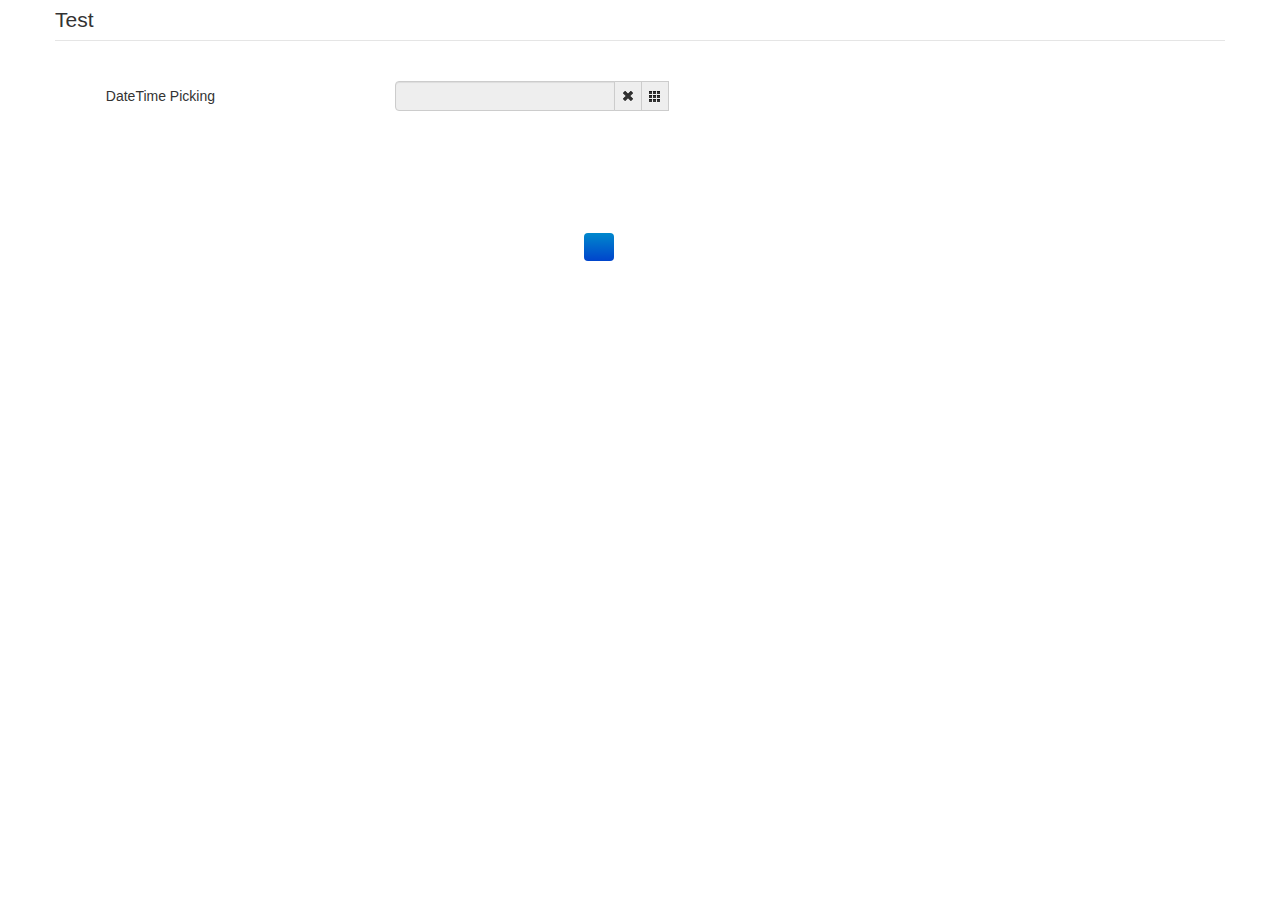
<file: CinemaAutomation/Project.MVCUI/OuterTools/movie_review/assets/bootstrap-datetimepicker/sample/index.html>
<!DOCTYPE html>
<html>
<head>
    <title></title>
    <link href="./bootstrap/css/bootstrap.min.css" rel="stylesheet" media="screen">
    <link href="../css/datetimepicker.css" rel="stylesheet" media="screen">
</head>

<body>
<div class="container">
    <form action="" class="form-horizontal">
        <fieldset>
            <legend>Test</legend>
            <div class="control-group">
                <label class="control-label">DateTime Picking</label>
                <div class="controls input-append date form_datetime" data-date="1979-09-16T05:25:07Z" data-date-format="dd MM yyyy - HH:ii p" data-link-field="dtp_input1">
                    <input size="16" type="text" value="" readonly>
                    <span class="add-on"><i class="icon-remove"></i></span>
					<span class="add-on"><i class="icon-th"></i></span>
                </div>
				<input type="hidden" id="dtp_input1" value="" /><br/>
            </div>
			<!--div class="control-group">
                <label class="control-label">Date Picking</label>
                <div class="controls input-append date form_date" data-date="" data-date-format="dd MM yyyy" data-link-field="dtp_input2" data-link-format="yyyy-mm-dd">
                    <input size="16" type="text" value="" readonly>
                    <span class="add-on"><i class="icon-remove"></i></span>
					<span class="add-on"><i class="icon-th"></i></span>
                </div>
				<input type="hidden" id="dtp_input2" value="" /><br/>
            </div>
			<div class="control-group">
                <label class="control-label">Time Picking</label>
                <div class="controls input-append date form_time" data-date="" data-date-format="hh:ii" data-link-field="dtp_input3" data-link-format="hh:ii">
                    <input size="16" type="text" value="" readonly>
                    <span class="add-on"><i class="icon-remove"></i></span>
					<span class="add-on"><i class="icon-th"></i></span>
                </div>
				<input type="hidden" id="dtp_input3" value="" /><br/>
            </div-->
        </fieldset>
    </form>
</div>

<script type="text/javascript" src="./jquery/jquery-1.8.3.min.js" charset="UTF-8"></script>
<script type="text/javascript" src="./bootstrap/js/bootstrap.min.js"></script>
<script type="text/javascript" src="../js/bootstrap-datetimepicker.js" charset="UTF-8"></script>
<script type="text/javascript" src="../js/locales/bootstrap-datetimepicker.fr.js" charset="UTF-8"></script>
<script type="text/javascript">
    $('.form_datetime').datetimepicker({
        //language:  'fr',
        weekStart: 1,
        todayBtn:  1,
		autoclose: 1,
		todayHighlight: 1,
		startView: 2,
		forceParse: 0,
        showMeridian: 1
    });
	/*$('.form_date').datetimepicker({
        language:  'fr',
        weekStart: 1,
        todayBtn:  1,
		autoclose: 1,
		todayHighlight: 1,
		startView: 2,
		minView: 2,
		forceParse: 0
    });
	$('.form_time').datetimepicker({
        language:  'fr',
        weekStart: 1,
        todayBtn:  1,
		autoclose: 1,
		todayHighlight: 1,
		startView: 1,
		minView: 0,
		maxView: 1,
		forceParse: 0
    });*/
</script>

</body>
</html>
</file>
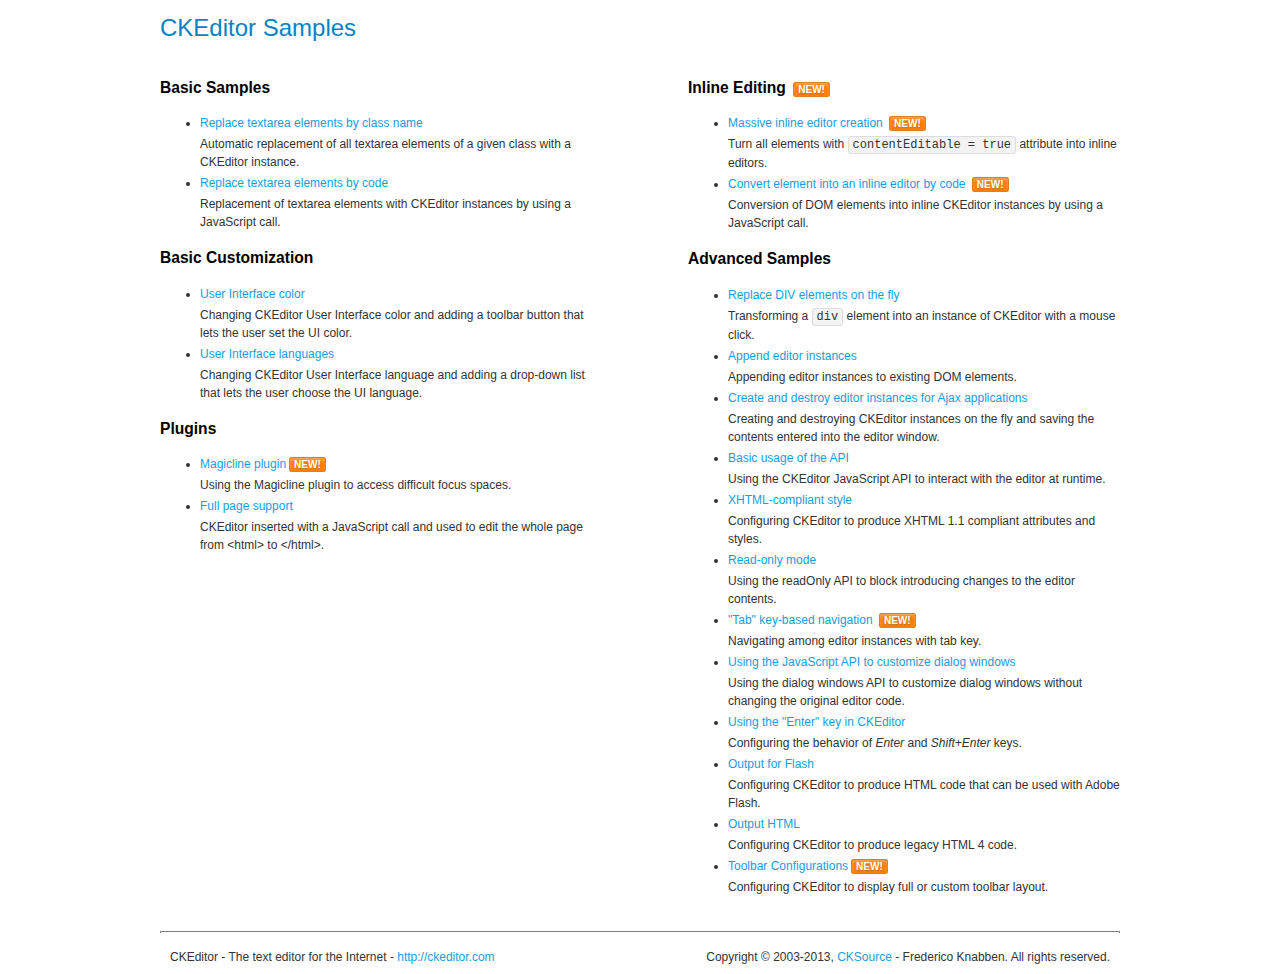
<file: CinemaAutomation/Project.MVCUI/OuterTools/movie_review/assets/ckeditor/samples/index.html>
<!DOCTYPE html>
<!--
Copyright (c) 2003-2013, CKSource - Frederico Knabben. All rights reserved.
For licensing, see LICENSE.html or http://ckeditor.com/license
-->
<html>
<head>
	<title>CKEditor Samples</title>
	<meta charset="utf-8">
	<link rel="stylesheet" href="sample.css">
</head>
<body>
	<h1 class="samples">
		CKEditor Samples
	</h1>
	<div class="twoColumns">
		<div class="twoColumnsLeft">
			<h2 class="samples">
				Basic Samples
			</h2>
			<dl class="samples">
				<dt><a class="samples" href="replacebyclass.html">Replace textarea elements by class name</a></dt>
				<dd>Automatic replacement of all textarea elements of a given class with a CKEditor instance.</dd>

				<dt><a class="samples" href="replacebycode.html">Replace textarea elements by code</a></dt>
				<dd>Replacement of textarea elements with CKEditor instances by using a JavaScript call.</dd>
			</dl>

			<h2 class="samples">
				Basic Customization
			</h2>
			<dl class="samples">
				<dt><a class="samples" href="uicolor.html">User Interface color</a></dt>
				<dd>Changing CKEditor User Interface color and adding a toolbar button that lets the user set the UI color.</dd>

				<dt><a class="samples" href="uilanguages.html">User Interface languages</a></dt>
				<dd>Changing CKEditor User Interface language and adding a drop-down list that lets the user choose the UI language.</dd>
			</dl>


			<h2 class="samples">Plugins</h2>
<dl class="samples">
<dt><a class="samples" href="plugins/magicline/magicline.html">Magicline plugin</a><span class="new">New!</span></dt>
<dd>Using the Magicline plugin to access difficult focus spaces.</dd>

<dt><a class="samples" href="plugins/wysiwygarea/fullpage.html">Full page support</a></dt>
<dd>CKEditor inserted with a JavaScript call and used to edit the whole page from &lt;html&gt; to &lt;/html&gt;.</dd>
</dl>
		</div>
		<div class="twoColumnsRight">
			<h2 class="samples">
				Inline Editing <span class="new">New!</span>
			</h2>
			<dl class="samples">
				<dt><a class="samples" href="inlineall.html">Massive inline editor creation</a> <span class="new">New!</span></dt>
				<dd>Turn all elements with <code>contentEditable = true</code> attribute into inline editors.</dd>

				<dt><a class="samples" href="inlinebycode.html">Convert element into an inline editor by code</a> <span class="new">New!</span></dt>
				<dd>Conversion of DOM elements into inline CKEditor instances by using a JavaScript call.</dd>

				
			</dl>

			<h2 class="samples">
				Advanced Samples
			</h2>
			<dl class="samples">
				<dt><a class="samples" href="divreplace.html">Replace DIV elements on the fly</a></dt>
				<dd>Transforming a <code>div</code> element into an instance of CKEditor with a mouse click.</dd>

				<dt><a class="samples" href="appendto.html">Append editor instances</a></dt>
				<dd>Appending editor instances to existing DOM elements.</dd>

				<dt><a class="samples" href="ajax.html">Create and destroy editor instances for Ajax applications</a></dt>
				<dd>Creating and destroying CKEditor instances on the fly and saving the contents entered into the editor window.</dd>

				<dt><a class="samples" href="api.html">Basic usage of the API</a></dt>
				<dd>Using the CKEditor JavaScript API to interact with the editor at runtime.</dd>

				<dt><a class="samples" href="xhtmlstyle.html">XHTML-compliant style</a></dt>
				<dd>Configuring CKEditor to produce XHTML 1.1 compliant attributes and styles.</dd>

				<dt><a class="samples" href="readonly.html">Read-only mode</a></dt>
				<dd>Using the readOnly API to block introducing changes to the editor contents.</dd>

				<dt><a class="samples" href="tabindex.html">"Tab" key-based navigation</a> <span class="new">New!</span></dt>
				<dd>Navigating among editor instances with tab key.</dd>


				
<dt><a class="samples" href="plugins/dialog/dialog.html">Using the JavaScript API to customize dialog windows</a></dt>
<dd>Using the dialog windows API to customize dialog windows without changing the original editor code.</dd>

<dt><a class="samples" href="plugins/enterkey/enterkey.html">Using the &quot;Enter&quot; key in CKEditor</a></dt>
<dd>Configuring the behavior of <em>Enter</em> and <em>Shift+Enter</em> keys.</dd>

<dt><a class="samples" href="plugins/htmlwriter/outputforflash.html">Output for Flash</a></dt>
<dd>Configuring CKEditor to produce HTML code that can be used with Adobe Flash.</dd>

<dt><a class="samples" href="plugins/htmlwriter/outputhtml.html">Output HTML</a></dt>
<dd>Configuring CKEditor to produce legacy HTML 4 code.</dd>

<dt><a class="samples" href="plugins/toolbar/toolbar.html">Toolbar Configurations</a><span class="new">New!</span></dt>
<dd>Configuring CKEditor to display full or custom toolbar layout.</dd>

			</dl>
		</div>
	</div>
	<div id="footer">
		<hr>
		<p>
			CKEditor - The text editor for the Internet - <a class="samples" href="http://ckeditor.com/">http://ckeditor.com</a>
		</p>
		<p id="copy">
			Copyright &copy; 2003-2013, <a class="samples" href="http://cksource.com/">CKSource</a> - Frederico Knabben. All rights reserved.
		</p>
	</div>
</body>
</html>
</file>
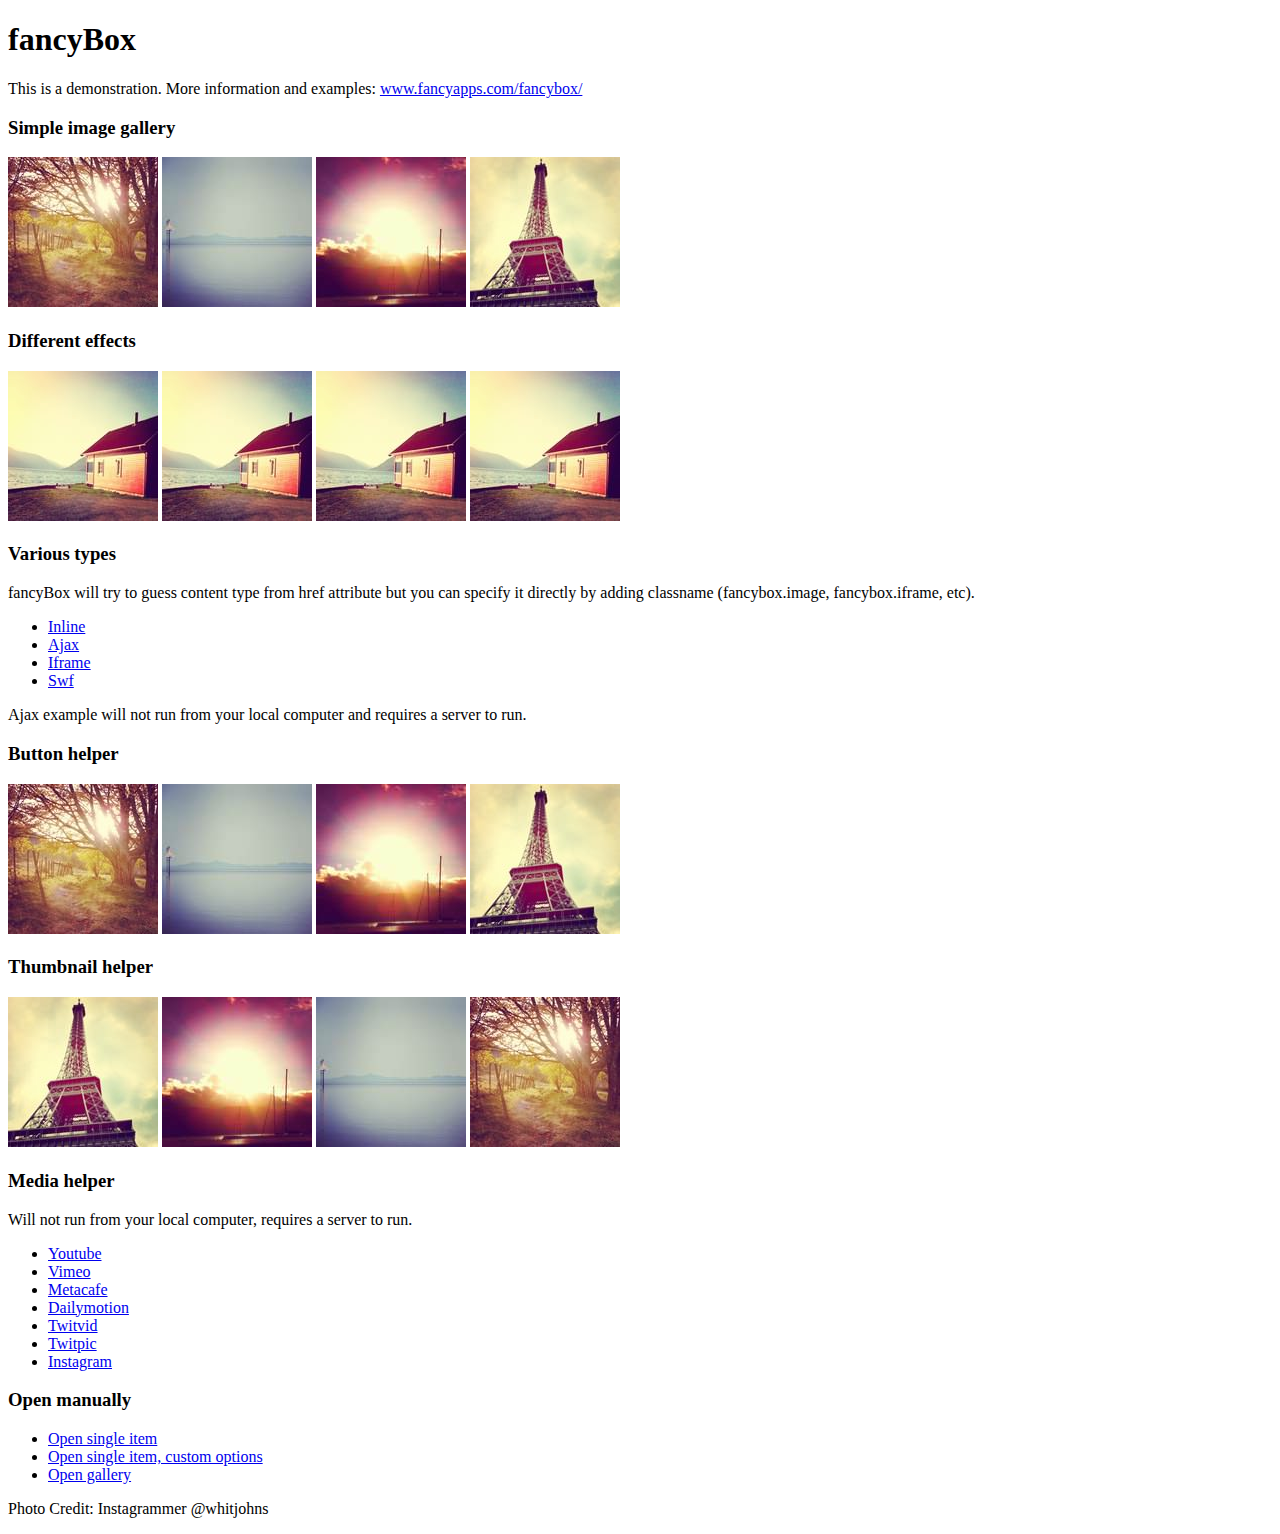
<file: CinemaAutomation/Project.MVCUI/OuterTools/movie_review/assets/fancybox/demo/index.html>
<!DOCTYPE html>
<html>
<head>
	<title>fancyBox - Fancy jQuery Lightbox Alternative | Demonstration</title>
	<meta http-equiv="Content-Type" content="text/html; charset=UTF-8" />

	<!-- Add jQuery library -->
	<script type="text/javascript" src="../lib/jquery-1.8.2.min.js"></script>

	<!-- Add mousewheel plugin (this is optional) -->
	<script type="text/javascript" src="../lib/jquery.mousewheel-3.0.6.pack.js"></script>

	<!-- Add fancyBox main JS and CSS files -->
	<script type="text/javascript" src="../source/jquery.fancybox.js?v=2.1.3"></script>
	<link rel="stylesheet" type="text/css" href="../source/jquery.fancybox.css?v=2.1.2" media="screen" />

	<!-- Add Button helper (this is optional) -->
	<link rel="stylesheet" type="text/css" href="../source/helpers/jquery.fancybox-buttons.css?v=1.0.5" />
	<script type="text/javascript" src="../source/helpers/jquery.fancybox-buttons.js?v=1.0.5"></script>

	<!-- Add Thumbnail helper (this is optional) -->
	<link rel="stylesheet" type="text/css" href="../source/helpers/jquery.fancybox-thumbs.css?v=1.0.7" />
	<script type="text/javascript" src="../source/helpers/jquery.fancybox-thumbs.js?v=1.0.7"></script>

	<!-- Add Media helper (this is optional) -->
	<script type="text/javascript" src="../source/helpers/jquery.fancybox-media.js?v=1.0.5"></script>

	<script type="text/javascript">
		$(document).ready(function() {
			/*
			 *  Simple image gallery. Uses default settings
			 */

			$('.fancybox').fancybox();

			/*
			 *  Different effects
			 */

			// Change title type, overlay closing speed
			$(".fancybox-effects-a").fancybox({
				helpers: {
					title : {
						type : 'outside'
					},
					overlay : {
						speedOut : 0
					}
				}
			});

			// Disable opening and closing animations, change title type
			$(".fancybox-effects-b").fancybox({
				openEffect  : 'none',
				closeEffect	: 'none',

				helpers : {
					title : {
						type : 'over'
					}
				}
			});

			// Set custom style, close if clicked, change title type and overlay color
			$(".fancybox-effects-c").fancybox({
				wrapCSS    : 'fancybox-custom',
				closeClick : true,

				openEffect : 'none',

				helpers : {
					title : {
						type : 'inside'
					},
					overlay : {
						css : {
							'background' : 'rgba(238,238,238,0.85)'
						}
					}
				}
			});

			// Remove padding, set opening and closing animations, close if clicked and disable overlay
			$(".fancybox-effects-d").fancybox({
				padding: 0,

				openEffect : 'elastic',
				openSpeed  : 150,

				closeEffect : 'elastic',
				closeSpeed  : 150,

				closeClick : true,

				helpers : {
					overlay : null
				}
			});

			/*
			 *  Button helper. Disable animations, hide close button, change title type and content
			 */

			$('.fancybox-buttons').fancybox({
				openEffect  : 'none',
				closeEffect : 'none',

				prevEffect : 'none',
				nextEffect : 'none',

				closeBtn  : false,

				helpers : {
					title : {
						type : 'inside'
					},
					buttons	: {}
				},

				afterLoad : function() {
					this.title = 'Image ' + (this.index + 1) + ' of ' + this.group.length + (this.title ? ' - ' + this.title : '');
				}
			});


			/*
			 *  Thumbnail helper. Disable animations, hide close button, arrows and slide to next gallery item if clicked
			 */

			$('.fancybox-thumbs').fancybox({
				prevEffect : 'none',
				nextEffect : 'none',

				closeBtn  : false,
				arrows    : false,
				nextClick : true,

				helpers : {
					thumbs : {
						width  : 50,
						height : 50
					}
				}
			});

			/*
			 *  Media helper. Group items, disable animations, hide arrows, enable media and button helpers.
			*/
			$('.fancybox-media')
				.attr('rel', 'media-gallery')
				.fancybox({
					openEffect : 'none',
					closeEffect : 'none',
					prevEffect : 'none',
					nextEffect : 'none',

					arrows : false,
					helpers : {
						media : {},
						buttons : {}
					}
				});

			/*
			 *  Open manually
			 */

			$("#fancybox-manual-a").click(function() {
				$.fancybox.open('1_b.jpg');
			});

			$("#fancybox-manual-b").click(function() {
				$.fancybox.open({
					href : 'iframe.html',
					type : 'iframe',
					padding : 5
				});
			});

			$("#fancybox-manual-c").click(function() {
				$.fancybox.open([
					{
						href : '1_b.jpg',
						title : 'My title'
					}, {
						href : '2_b.jpg',
						title : '2nd title'
					}, {
						href : '3_b.jpg'
					}
				], {
					helpers : {
						thumbs : {
							width: 75,
							height: 50
						}
					}
				});
			});


		});
	</script>
	<style type="text/css">
		.fancybox-custom .fancybox-skin {
			box-shadow: 0 0 50px #222;
		}
	</style>
</head>
<body>
	<h1>fancyBox</h1>

	<p>This is a demonstration. More information and examples: <a href="http://fancyapps.com/fancybox/">www.fancyapps.com/fancybox/</a></p>

	<h3>Simple image gallery</h3>
	<p>
		<a class="fancybox" href="1_b.jpg" data-fancybox-group="gallery" title="Lorem ipsum dolor sit amet"><img src="1_s.jpg" alt="" /></a>

		<a class="fancybox" href="2_b.jpg" data-fancybox-group="gallery" title="Etiam quis mi eu elit temp"><img src="2_s.jpg" alt="" /></a>

		<a class="fancybox" href="3_b.jpg" data-fancybox-group="gallery" title="Cras neque mi, semper leon"><img src="3_s.jpg" alt="" /></a>

		<a class="fancybox" href="4_b.jpg" data-fancybox-group="gallery" title="Sed vel sapien vel sem uno"><img src="4_s.jpg" alt="" /></a>
	</p>

	<h3>Different effects</h3>
	<p>
		<a class="fancybox-effects-a" href="5_b.jpg" title="Lorem ipsum dolor sit amet, consectetur adipiscing elit"><img src="5_s.jpg" alt="" /></a>

		<a class="fancybox-effects-b" href="5_b.jpg" title="Lorem ipsum dolor sit amet, consectetur adipiscing elit"><img src="5_s.jpg" alt="" /></a>

		<a class="fancybox-effects-c" href="5_b.jpg" title="Lorem ipsum dolor sit amet, consectetur adipiscing elit"><img src="5_s.jpg" alt="" /></a>

		<a class="fancybox-effects-d" href="5_b.jpg" title="Lorem ipsum dolor sit amet, consectetur adipiscing elit"><img src="5_s.jpg" alt="" /></a>
	</p>

	<h3>Various types</h3>
	<p>
		fancyBox will try to guess content type from href attribute but you can specify it directly by adding classname (fancybox.image, fancybox.iframe, etc).
	</p>
	<ul>
		<li><a class="fancybox" href="#inline1" title="Lorem ipsum dolor sit amet">Inline</a></li>
		<li><a class="fancybox fancybox.ajax" href="ajax.txt">Ajax</a></li>
		<li><a class="fancybox fancybox.iframe" href="iframe.html">Iframe</a></li>
		<li><a class="fancybox" href="http://www.adobe.com/jp/events/cs3_web_edition_tour/swfs/perform.swf">Swf</a></li>
	</ul>

	<div id="inline1" style="width:400px;display: none;">
		<h3>Etiam quis mi eu elit</h3>
		<p>
			Lorem ipsum dolor sit amet, consectetur adipiscing elit. Etiam quis mi eu elit tempor facilisis id et neque. Nulla sit amet sem sapien. Vestibulum imperdiet porta ante ac ornare. Nulla et lorem eu nibh adipiscing ultricies nec at lacus. Cras laoreet ultricies sem, at blandit mi eleifend aliquam. Nunc enim ipsum, vehicula non pretium varius, cursus ac tortor. Vivamus fringilla congue laoreet. Quisque ultrices sodales orci, quis rhoncus justo auctor in. Phasellus dui eros, bibendum eu feugiat ornare, faucibus eu mi. Nunc aliquet tempus sem, id aliquam diam varius ac. Maecenas nisl nunc, molestie vitae eleifend vel, iaculis sed magna. Aenean tempus lacus vitae orci posuere porttitor eget non felis. Donec lectus elit, aliquam nec eleifend sit amet, vestibulum sed nunc.
		</p>
	</div>

	<p>
		Ajax example will not run from your local computer and requires a server to run.
	</p>

	<h3>Button helper</h3>
	<p>
		<a class="fancybox-buttons" data-fancybox-group="button" href="1_b.jpg"><img src="1_s.jpg" alt="" /></a>

		<a class="fancybox-buttons" data-fancybox-group="button" href="2_b.jpg"><img src="2_s.jpg" alt="" /></a>

		<a class="fancybox-buttons" data-fancybox-group="button" href="3_b.jpg"><img src="3_s.jpg" alt="" /></a>

		<a class="fancybox-buttons" data-fancybox-group="button" href="4_b.jpg"><img src="4_s.jpg" alt="" /></a>
	</p>

	<h3>Thumbnail helper</h3>
	<p>
		<a class="fancybox-thumbs" data-fancybox-group="thumb" href="4_b.jpg"><img src="4_s.jpg" alt="" /></a>

		<a class="fancybox-thumbs" data-fancybox-group="thumb" href="3_b.jpg"><img src="3_s.jpg" alt="" /></a>

		<a class="fancybox-thumbs" data-fancybox-group="thumb" href="2_b.jpg"><img src="2_s.jpg" alt="" /></a>

		<a class="fancybox-thumbs" data-fancybox-group="thumb" href="1_b.jpg"><img src="1_s.jpg" alt="" /></a>
	</p>

	<h3>Media helper</h3>
	<p>
		Will not run from your local computer, requires a server to run.
	</p>

	<ul>
		<li><a class="fancybox-media" href="http://www.youtube.com/watch?v=opj24KnzrWo">Youtube</a></li>
		<li><a class="fancybox-media" href="http://vimeo.com/25634903">Vimeo</a></li>
		<li><a class="fancybox-media" href="http://www.metacafe.com/watch/7635964/">Metacafe</a></li>
		<li><a class="fancybox-media" href="http://www.dailymotion.com/video/xoeylt_electric-guest-this-head-i-hold_music">Dailymotion</a></li>
		<li><a class="fancybox-media" href="http://twitvid.com/QY7MD">Twitvid</a></li>
		<li><a class="fancybox-media" href="http://twitpic.com/7p93st">Twitpic</a></li>
		<li><a class="fancybox-media" href="http://instagr.am/p/IejkuUGxQn">Instagram</a></li>
	</ul>

	<h3>Open manually</h3>
	<ul>
		<li><a id="fancybox-manual-a" href="javascript:;">Open single item</a></li>
		<li><a id="fancybox-manual-b" href="javascript:;">Open single item, custom options</a></li>
		<li><a id="fancybox-manual-c" href="javascript:;">Open gallery</a></li>
	</ul>

	<p>
		Photo Credit: Instagrammer @whitjohns
	</p>
</body>
</html>
</file>
<file: CinemaAutomation/Project.MVCUI/TicketPageFor/css/demo.css>
@font-face {
	font-weight: normal;
	font-style: normal;
	font-family: 'codropsicons';
	src:url('../fonts/codropsicons/codropsicons.eot');
	src:url('../fonts/codropsicons/codropsicons.eot?#iefix') format('embedded-opentype'),
		url('../fonts/codropsicons/codropsicons.woff') format('woff'),
		url('../fonts/codropsicons/codropsicons.ttf') format('truetype'),
		url('../fonts/codropsicons/codropsicons.svg#codropsicons') format('svg');
}

*, *:after, *:before { -webkit-box-sizing: border-box; box-sizing: border-box; }
.clearfix:before, .clearfix:after {display: table;  content: ''; }
.clearfix:after { clear: both; }

body {
	font-family: 'Avenir Next', Avenir, 'Helvetica Neue', Helvetica, Arial, sans-serif;
	color: #fff;
	background: #272729;
	height: 100vh;
	overflow: hidden;
	-webkit-font-smoothing: antialiased;
	-moz-osx-font-smoothing: grayscale;
}

a {
	outline: none;
	color: #aaa;
	text-decoration: none;
}

a:hover, a:focus {
	color: #fff;
}

.hidden {
	position: absolute;
	overflow: hidden;
	width: 0;
	height: 0;
	pointer-events: none;
}

/* Header */
.header {
	position: fixed;
	bottom: 0;
	left: 0;
	width: 100%;
	z-index: 10000;
	display: -webkit-flex;
	display: flex;
	-webkit-align-items: center;
	align-items: center;
	padding: 1em;
	background: linear-gradient(to bottom, transparent, #000);
	background: rgba(24,24,28,0.3);
	font-size: 0.85em;
}

.header__title {
	font-size: 1.25em;
	margin: 0;
	padding: 0;
	color: #5C5C64;
}

.note {
	font-weight: bold;
	margin: 0 0 0 auto;
	display: none;
	padding: 0 0.5em;
	color: #de6363;
}

.no-preserve3d .note--support {
	display: block;
}

/* Top Navigation Style */
.codrops-links {
	position: relative;
	display: inline-block;
	text-align: center;
	white-space: nowrap;
	margin: 0 0.75em 0 0;
}

.codrops-links::after {
	position: absolute;
	top: 0;
	left: 50%;
	width: 1px;
	height: 100%;
	background: rgba(255,255,255,0.1);
	content: '';
	-webkit-transform: rotate3d(0,0,1,22.5deg);
	transform: rotate3d(0,0,1,22.5deg);
}

.codrops-icon {
	display: inline-block;
	margin: 0.5em;
	padding: 0em 0;
	width: 1.5em;
	text-decoration: none;
}

.codrops-icon span {
	display: none;
}

.codrops-icon:before {
	margin: 0 5px;
	text-transform: none;
	font-weight: normal;
	font-style: normal;
	font-variant: normal;
	font-family: 'codropsicons';
	line-height: 1;

	speak: none;
	-webkit-font-smoothing: antialiased;
}

.codrops-icon--drop:before {
	content: "\e001";
	color: #0099cc;
}

.codrops-icon--prev:before {
	content: "\e004";
}
</file>
<file: CinemaAutomation/Project.MVCUI/TicketPageFor/css/component.css>
/* two seats on each side for free space */
.container {
  position: relative;
  -webkit-perspective: 2000px;
  perspective: 2000px;
  width: 100vw;
  height: 100vh;
}

.cube {
  position: absolute;
  top: 50%;
  left: 50%;
  margin: -500px 0 0 -960px;
  width: 1920px;
  height: 1000px;
  -webkit-transform-style: preserve-3d;
  transform-style: preserve-3d;
}

.cube__side {
  position: absolute;
  display: block;
}

.cube__side--front,
.cube__side--back {
  width: 1920px;
  height: 1000px;
}

.cube__side--left,
.cube__side--right {
  background: #2b2b2d;
  width: 3000px;
  /* depth */
  height: 1000px;
}

.cube__side--top,
.cube__side--bottom {
  width: 1920px;
  height: 3000px;
  /* depth */
}

.cube__side--back {
  background: #232325;
  box-shadow: 0 0 0 1px #232325;
  -webkit-transform: translate3d(0, 0, -3000px);
  transform: translate3d(0, 0, -3000px);
}

.cube__side--right {
  right: 0;
  -webkit-transform: rotate3d(0, 1, 0, -90deg);
  transform: rotate3d(0, 1, 0, -90deg);
  -webkit-transform-origin: 100% 50%;
  transform-origin: 100% 50%;
}

.cube__side--left {
  -webkit-transform: rotate3d(0, 1, 0, 90deg);
  transform: rotate3d(0, 1, 0, 90deg);
  -webkit-transform-origin: 0 50%;
  transform-origin: 0 50%;
}

.cube__side--top {
  background: #272729;
  -webkit-transform: rotate3d(1, 0, 0, 90deg) translate3d(0, -3000px, 0);
  transform: rotate3d(1, 0, 0, 90deg) translate3d(0, -3000px, 0);
  -webkit-transform-origin: 50% 0%;
  transform-origin: 50% 0%;
}

.rows--large {
  height: 113px;
  left: 160px;
  bottom: 0;
  position: absolute;
  -webkit-transform-style: preserve-3d;
  transform-style: preserve-3d;
  width: calc(100% - 320px);
  /* leave a margin */
}

.rows--mini {
  width: 230px;
  margin: 0 auto;
}

.row {
  display: -webkit-flex;
  display: flex;
  width: 100%;
}

.rows--mini .row:nth-child(9) {
  margin: 0 0 15px 0;
}

.rows--large .row {
  left: 0;
  height: 100%;
  position: absolute;
  -webkit-transform-style: preserve-3d;
  transform-style: preserve-3d;
}

.row__seat {
  -webkit-flex: none;
  flex: none;
  height: 100%;
  margin: 0;
}

.rows--mini .row__seat {
  width: 10px;
  height: 10px;
  background: rgba(72, 72, 78, 0.5);
  margin: 1px;
  border-radius: 1px;
  cursor: pointer;
}

.rows--mini .row__seat:hover {
  background: #57e683;
}

.rows--mini .row__seat--reserved,
.rows--mini .row__seat--reserved:hover {
  background: #de6363;
}

.rows--large .row__seat {
  width: 80px;
  background: url(../img/seat.svg) no-repeat 50% 0;
  background-size: 100%;
}

.rows--mini .row__seat:nth-child(9) {
  margin-right: 15px;
}

.rows--large .row__seat:nth-child(9) {
  margin-right: 160px;
}

/* Row positioning */
.rows--large .row:nth-child(1) {
  -webkit-transform: translate3d(0, 0px, -2200px);
  transform: translate3d(0, 0px, -2200px);
}

.rows--large .row:nth-child(2) {
  -webkit-transform: translate3d(0, -18px, -2100px);
  transform: translate3d(0, -18px, -2100px);
}

.rows--large .row:nth-child(3) {
  -webkit-transform: translate3d(0, -36px, -2000px);
  transform: translate3d(0, -36px, -2000px);
}

.rows--large .row:nth-child(4) {
  -webkit-transform: translate3d(0, -54px, -1900px);
  transform: translate3d(0, -54px, -1900px);
}

.rows--large .row:nth-child(5) {
  -webkit-transform: translate3d(0, -72px, -1800px);
  transform: translate3d(0, -72px, -1800px);
}

.rows--large .row:nth-child(6) {
  -webkit-transform: translate3d(0, -90px, -1700px);
  transform: translate3d(0, -90px, -1700px);
}

.rows--large .row:nth-child(7) {
  -webkit-transform: translate3d(0, -108px, -1600px);
  transform: translate3d(0, -108px, -1600px);
}

.rows--large .row:nth-child(8) {
  -webkit-transform: translate3d(0, -126px, -1500px);
  transform: translate3d(0, -126px, -1500px);
}

.rows--large .row:nth-child(9) {
  -webkit-transform: translate3d(0, -144px, -1400px);
  transform: translate3d(0, -144px, -1400px);
}

/* Second back row set of seats (starting point needs to have the previous sums of the Y and Z translates) */
.rows--large .row:nth-child(10) {
  -webkit-transform: translate3d(0, -198px, -1100px);
  transform: translate3d(0, -198px, -1100px);
}

.rows--large .row:nth-child(11) {
  -webkit-transform: translate3d(0, -216px, -1000px);
  transform: translate3d(0, -216px, -1000px);
}

.rows--large .row:nth-child(12) {
  -webkit-transform: translate3d(0, -234px, -900px);
  transform: translate3d(0, -234px, -900px);
}

.rows--large .row:nth-child(13) {
  -webkit-transform: translate3d(0, -252px, -800px);
  transform: translate3d(0, -252px, -800px);
}

.rows--large .row:nth-child(14) {
  -webkit-transform: translate3d(0, -270px, -700px);
  transform: translate3d(0, -270px, -700px);
}

.rows--large .row:nth-child(15) {
  -webkit-transform: translate3d(0, -288px, -600px);
  transform: translate3d(0, -288px, -600px);
}

.rows--large .row:nth-child(16) {
  -webkit-transform: translate3d(0, -306px, -500px);
  transform: translate3d(0, -306px, -500px);
}

.rows--large .row:nth-child(17) {
  -webkit-transform: translate3d(0, -324px, -400px);
  transform: translate3d(0, -324px, -400px);
}

.rows--large .row:nth-child(18) {
  -webkit-transform: translate3d(0, -342px, -300px);
  transform: translate3d(0, -342px, -300px);
}

.plan {
  top: 0;
  right: 0;
  padding: 10px 20px;
  position: fixed;
  z-index: 1000;
  -webkit-transform: scale3d(1, 1, 1) translate3d(100%, 0, 0);
  transform: scale3d(1, 1, 1) translate3d(100%, 0, 0);
  /* scale avoids flickering */
  -webkit-transition: -webkit-transform 0.6s;
  transition: transform 0.6s;
}

.plan--shown {
  -webkit-transform: scale3d(1, 1, 1);
  transform: scale3d(1, 1, 1);
  /* scale avoids flickering */
}

.plan__title {
  text-align: center;
  font-size: 1em;
  margin: 0.25em 0 0.5em;
}

.legend {
  list-style: none;
  margin: 1em 0 0 0;
  padding: 0;
  text-align: center;
}

.legend__item {
  font-size: 0.85em;
  font-weight: bold;
  margin: 0 9px 0 0;
  display: inline-block;
}

.legend__item::before {
  content: '';
  width: 10px;
  height: 10px;
  display: inline-block;
  margin: 0 5px 0 0;
  border-radius: 2px;
  background: rgba(72, 72, 78, 0.5);
}

.legend__item--reserved::before {
  background: #de6363;
}

.legend__item--selected::before,
.rows--mini .row__seat--selected,
.rows--mini .row__seat--selected:hover {
  background: #21c252;
}

/* Tooltip */
.tooltip {
  position: relative;
  display: inline-block;
}

.tooltip::before,
.tooltip::after {
  position: absolute;
  opacity: 0;
  pointer-events: none;
  left: 50%;
}

.tooltip:hover::before,
.tooltip:hover::after {
  opacity: 1;
  -webkit-transition: opacity 0.3s ease, -webkit-transform 0.3s ease;
  transition: opacity 0.3s ease, transform 0.3s ease;
  -webkit-transition-delay: 0.1s;
  transition-delay: 0.1s;
}

.tooltip::before {
  bottom: 100%;
  border: solid transparent;
  content: '';
  height: 0;
  width: 0;
  z-index: 1001;
  pointer-events: none;
  border-color: transparent;
  border-top-color: #57e683;
  border-width: 6px;
  margin-left: -6px;
  -webkit-transform: translate3d(0, 5px, 0);
  transform: translate3d(0, 5px, 0);
}

.tooltip:hover::before {
  -webkit-transform: translate3d(0, 0, 0);
  transform: translate3d(0, 0, 0);
}

.tooltip::after {
  content: attr(data-tooltip);
  background: #57e683;
  border-radius: 3px;
  color: #fff;
  font-weight: bold;
  z-index: 1000;
  font-size: 14px;
  padding: 8px 10px;
  bottom: 100%;
  box-shadow: 4px 4px 8px rgba(0, 0, 0, 0.3);
  -webkit-transform: translate3d(-50%, -5px, 0);
  transform: translate3d(-50%, -5px, 0);
}

.tooltip:hover::after {
  -webkit-transform: translate3d(-50%, -10px, 0);
  transform: translate3d(-50%, -10px, 0);
}

/* Screen & video */
.screen {
  position: relative;
  background: #6f6f7b;
  width: 1280px;
  height: 720px;
  margin: 100px auto 0;
  overflow: hidden;
  border-radius: 7px;
}

.video {
  width: 100%;
  height: 100%;
  overflow: hidden;
  border-radius: 7px;
  position: absolute;
}

.video-player {
  width: 100%;
  height: 100%;
  margin: 0;
  padding: 0;
  position: absolute;
  top: 0;
  border-radius: 7px;
}

.poster {
  position: absolute;
  width: 100%;
  height: 100%;
  background: url(../media/sintel.jpg) no-repeat center top;
  top: 0;
  background-size: cover;
  z-index: 10;
}

.intro {
  position: absolute;
  width: 100%;
  bottom: 0;
  z-index: 20;
  display: -webkit-flex;
  display: flex;
  -webkit-align-items: center;
  align-items: center;
  min-height: 120px;
  background: #000;
  border-radius: 0 0 7px 7px;
  -webkit-transform: translate3d(0, 100%, 0);
  transform: translate3d(0, 100%, 0);
  -webkit-transition: -webkit-transform 0.3s;
  transition: transform 0.3s;
}

.intro--shown {
  -webkit-transform: translate3d(0, 0, 0);
  transform: translate3d(0, 0, 0);
}

.intro__side {
  width: 50%;
  padding: 0em 1em;
}
.intro__side:first-child {
  border-right: 1px solid #121213;
}
.intro__side:last-child {
  text-align: center;
}

.intro__title {
  padding: 0 0 0 3em;
  margin: 0 0 0 0.75em;
  background: url(../img/camera.svg) no-repeat 0% 50%;
  background-size: auto 70%;
}

.intro__up {
  display: block;
  font-size: 0.65em;
  color: #393941;
}

.intro__down {
  font-size: 1.5em;
  font-weight: 700;
  color: #adadad;
}

.intro__partial {
  font-size: 0.5em;
  color: #63636F;
}

.action {
  border: none;
  padding: 0;
  background: none;
  margin: 0;
  font-size: 2em;
  font-weight: 700;
  color: #fff;
}

.action:hover,
.action:focus {
  outline: none;
}

.action--seats {
  padding: 0.5em 0 0.5em 2.5em;
  margin: 0 0 0 1em;
  color: #21c252;
  margin: 0 auto;
  display: inline-block;
  background: url(../img/seats.svg) no-repeat 0% 50%;
  background-size: auto 70%;
}

.action--play {
  position: absolute;
  pointer-events: none;
  z-index: 30;
  top: 50%;
  left: 50%;
  width: 2.5em;
  height: 2.5em;
  margin-top: -20px;
  opacity: 0;
  -webkit-transform: translate3d(-50%, -50%, 0);
  transform: translate3d(-50%, -50%, 0);
  background: url(../img/play.svg) no-repeat 0% 50%;
  background-size: auto 100%;
  -webkit-transition: opacity 0.3s;
  transition: opacity 0.3s;
}

.action--lookaround {
  position: fixed;
  pointer-events: none;
  z-index: 100;
  top: 50%;
  left: 50%;
  width: 2em;
  height: 2em;
  margin-top: -20px;
  opacity: 0;
  -webkit-transform: translate3d(-50%, -50%, 0) translate3d(0, 10px, 0);
  transform: translate3d(-50%, -50%, 0) translate3d(0, 10px, 0);
  background: url(../img/lookaround.svg) no-repeat 50% 50%;
  background-size: auto 80%;
  border-radius: 50%;
  border: 4px solid transparent;
  -webkit-transition: opacity 0.3s, -webkit-transform 0.3s;
  transition: opacity 0.3s, transform 0.3s;
}
.action--lookaround.action--disabled {
  border-color: rgba(72, 72, 78, 0.5);
}
.action--lookaround.action--shown {
  -webkit-transform: translate3d(-50%, -50%, 0);
  transform: translate3d(-50%, -50%, 0);
}

.action--shown {
  opacity: 1;
  pointer-events: auto;
}
.action--shown.action--faded {
  opacity: 0.2;
}

.action--buy {
  margin: 1em auto;
  background: #26AD4F;
  font-size: 1em;
  width: 100%;
  padding: 0.75em 1.5em;
  border-radius: 3px;
  display: block;
  max-width: 230px;
}

.action--buy:hover {
  background: #21c252;
}

/* Fallback */
.no-preserve3d .header {
  display: block;
  text-align: center;
  position: relative;
  padding: 2em;
  background: transparent;
}
.no-preserve3d .header__title {
  padding: 1em 0 0;
  font-size: 2em;
}
.no-preserve3d .container {
  display: none;
}
.no-preserve3d .plan {
  -webkit-transform: translate3d(0, 0, 0);
  transform: translate3d(0, 0, 0);
  position: relative;
  margin: 0 auto;
}

@media screen and (max-width: 50em), screen and (max-height: 38em) {
  .header {
    display: block;
    text-align: center;
    position: relative;
    padding: 2em;
    background: transparent;
  }

  .header__title {
    padding: 1em 0 0;
    font-size: 2em;
  }

  .note--screen {
    display: block;
  }

  .container {
    visibility: hidden;
    pointer-events: none;
    z-index: -1;
    position: absolute;
  }

  .plan {
    -webkit-transform: translate3d(0, 0, 0);
    transform: translate3d(0, 0, 0);
    position: relative;
    margin: 0 auto;
  }

  .rows--mini .row__seat:hover {
    background: rgba(72, 72, 78, 0.5);
  }

  .rows--mini .row__seat--selected:hover {
    background: #21c252;
  }
}

/*# sourceMappingURL=component.css.map */
</file>
<file: CinemaAutomation/Project.MVCUI/OuterTools/movie_review/style.css>
/*!
 * Project_Name: Themezy Movie Review
 * Author: Themezy
 * Email: info@themezy.com
 * URL: http://themezy.com
 */
/*=========================================== 
 * Importing CSS Libraries
 *===========================================*/
article,
aside,
details,
figcaption,
figure,
footer,
header,
hgroup,
nav,
section,
summary {
  display: block; }

audio,
canvas,
video {
  display: inline-block; }

audio:not([controls]) {
  display: none;
  height: 0; }

[hidden], template {
  display: none; }

html {
  background: #fff;
  color: #000;
  -webkit-text-size-adjust: 100%;
  -ms-text-size-adjust: 100%; }

html,
button,
input,
select,
textarea {
  font-family: sans-serif; }

body {
  margin: 0; }

a {
  background: transparent; }
  a:focus {
    outline: thin dotted; }
  a:hover, a:active {
    outline: 0; }

h1 {
  font-size: 2em;
  margin: 0.67em 0; }

h2 {
  font-size: 1.5em;
  margin: 0.83em 0; }

h3 {
  font-size: 1.17em;
  margin: 1em 0; }

h4 {
  font-size: 1em;
  margin: 1.33em 0; }

h5 {
  font-size: 0.83em;
  margin: 1.67em 0; }

h6 {
  font-size: 0.75em;
  margin: 2.33em 0; }

abbr[title] {
  border-bottom: 1px dotted; }

b,
strong {
  font-weight: bold; }

dfn {
  font-style: italic; }

mark {
  background: #ff0;
  color: #000; }

code,
kbd,
pre,
samp {
  font-family: monospace, serif;
  font-size: 1em; }

pre {
  white-space: pre;
  white-space: pre-wrap;
  word-wrap: break-word; }

q {
  quotes: "\201C" "\201D" "\2018" "\2019"; }

q:before,
q:after {
  content: '';
  content: none; }

small {
  font-size: 80%; }

sub,
sup {
  font-size: 75%;
  line-height: 0;
  position: relative;
  vertical-align: baseline; }

sup {
  top: -0.5em; }

sub {
  bottom: -0.25em; }

img {
  border: 0; }

svg:not(:root) {
  overflow: hidden; }

figure {
  margin: 0; }

fieldset {
  border: 1px solid #c0c0c0;
  margin: 0 2px;
  padding: 0.35em 0.625em 0.75em; }

legend {
  border: 0;
  padding: 0;
  white-space: normal; }

button,
input,
select,
textarea {
  font-family: inherit;
  font-size: 100%;
  margin: 0;
  vertical-align: baseline; }

button,
input {
  line-height: normal; }

button,
select {
  text-transform: none; }

button,
html input[type="button"],
input[type="reset"],
input[type="submit"] {
  -webkit-appearance: button;
  cursor: pointer; }

button[disabled],
input[disabled] {
  cursor: default; }

input[type="checkbox"],
input[type="radio"] {
  -moz-box-sizing: border-box;
       box-sizing: border-box;
  padding: 0; }

input[type="search"] {
  -webkit-appearance: textfield;
  -moz-box-sizing: content-box;
  box-sizing: content-box; }

input[type="search"]::-webkit-search-cancel-button,
input[type="search"]::-webkit-search-decoration {
  -webkit-appearance: none; }

button::-moz-focus-inner, input::-moz-focus-inner {
  border: 0;
  padding: 0; }

textarea {
  overflow: auto;
  vertical-align: top; }

table {
  border-collapse: collapse;
  border-spacing: 0; }

*, *:before, *:after {
  -moz-box-sizing: border-box;
       box-sizing: border-box; }

/*
 * Global Styles
 */
body {
  background-color: #131a20;
  background-position: top center;
  background-repeat: no-repeat;
  color: #84878d;
  font-family: "Roboto", "Open Sans", sans-serif;
  font-size: 15px;
  font-weight: 400;
  line-height: normal; }

h1, h2, h3, h4, h5, h6 {
  font-weight: 700;
  margin: 0 0 20px; }

hr {
  border: none;
  border-bottom: 1px solid #777; }

ul, ol {
  margin: 0;
  padding-left: 0; }

a {
  text-decoration: none;
  color: #ffaa3c; }

address {
  font-style: normal; }

p {
  margin-top: 0; }

form input, form textarea, form select {
  outline: none;
  border: 1px solid #ccc;
  padding: 10px;
  border-radius: 5px;
  outline: none; }
form select {
  -webkit-appearance: none;
  -moz-appearance: none;
  appearance: none; }
form textarea {
  resize: vertical; }

/*
 * Reusable Components Style
 */
.button, form input[type="submit"], form button, form input[type="reset"], .contact-form input[type="submit"] {
  border: none;
  background: #ffaa3c;
  padding: 10px;
  border-radius: 3px;
  color: #92601e;
  box-shadow: 0 1px 1px rgba(0, 0, 0, 0.3);
  -webkit-transition: .3s ease;
          transition: .3s ease; }
  .button:hover, form input[type="submit"]:hover, form button:hover, form input[type="reset"]:hover, .contact-form input[type="submit"]:hover, .button:focus, form input[type="submit"]:focus, form button:focus, form input[type="reset"]:focus, .contact-form input[type="submit"]:focus {
    background-color: #ffc06f; }

.slider {
  position: relative;
  margin-bottom: 30px; }
  .slider .slides {
    list-style: none;
    *zoom: 1; }
    .slider .slides:after {
      content: " ";
      clear: both;
      display: block;
      overflow: hidden;
      height: 0; }
  .slider li {
    border-radius: 5px;
    overflow: hidden; }
  .slider img {
    max-width: 100%;
    width: 100%;
    height: auto;
    display: block; }
  .slider .flex-direction-nav {
    list-style: none;
    z-index: 2;
    position: absolute;
    top: 45%;
    width: 100%; }
    .slider .flex-direction-nav a {
      width: 45px;
      height: 45px;
      border-radius: 50%;
      background: white;
      text-align: center;
      line-height: 2.5;
      font-size: 18px;
      font-size: 1.2em;
      display: block;
      position: absolute;
      -webkit-transition: .3s ease;
              transition: .3s ease; }
      .slider .flex-direction-nav a:hover {
        background-color: #ffaa3c;
        color: white; }
    .slider .flex-direction-nav .flex-prev {
      left: 30px; }
    .slider .flex-direction-nav .flex-next {
      right: 30px; }

.latest-movie {
  margin-bottom: 30px;
  border-radius: 5px;
  overflow: hidden; }
  .latest-movie img {
    max-width: 100%;
    width: 100%;
    display: block;
    height: auto; }

.team {
  text-align: center;
  margin: 0 0 30px; }
  .team .team-image {
    width: 230px;
    height: 230px;
    border-radius: 50%;
    overflow: hidden;
    margin: 0 auto 30px; }
    .team .team-image img {
      display: block;
      max-width: 100%;
      width: 100%; }
  .team .team-name {
    font-size: 16px;
    font-size: 1.0666666667em;
    margin: 0; }
  .team .team-title {
    font-size: 12px;
    font-size: 0.8em; }

.social-links {
  margin: 20px 0; }
  .social-links a {
    color: white;
    display: inline-block;
    width: 30px;
    height: 30px;
    text-align: center;
    border-radius: 50%;
    line-height: 1.9;
    -webkit-transition: .3s ease;
            transition: .3s ease; }
  .social-links .facebook {
    background-color: #204385; }
    .social-links .facebook:hover {
      background-color: #2a58ae; }
  .social-links .twitter {
    background-color: #2aa9e0; }
    .social-links .twitter:hover {
      background-color: #57bbe6; }
  .social-links .google-plus {
    background-color: #d3492c; }
    .social-links .google-plus:hover {
      background-color: #dc6d56; }
  .social-links .pinterest {
    background-color: #ca2128; }
    .social-links .pinterest:hover {
      background-color: #e03e45; }

.breadcrumbs {
  padding-bottom: 20px;
  margin-bottom: 30px;
  border-bottom: 1px solid #ebebeb; }
  .breadcrumbs a {
    font-weight: 400;
    color: #9ea1a6; }
    .breadcrumbs a:after {
      content: " ";
      width: 8px;
      height: 5px;
      display: inline-block;
      margin-left: 10px;
      margin-right: 10px;
      background: url(images/arrow-gray.png) no-repeat; }
    .breadcrumbs a:hover {
      color: #ffaa3c; }
  .breadcrumbs span {
    color: #84878d; }

ul.arrow {
  list-style: none; }
  ul.arrow li {
    padding-left: 20px;
    background: url(images/arrow.png) no-repeat 0 center;
    margin-bottom: 5px; }
    ul.arrow li a {
      color: #84878d;
      -webkit-transition: .3s ease;
              transition: .3s ease; }
      ul.arrow li a:hover {
        color: #ffaa3c; }

/* Star rating style */
.star-rating {
  display: inline-block;
  overflow: hidden;
  position: relative;
  top: 2px;
  height: 1em;
  line-height: 1.1;
  font-size: 15px;
  font-size: 1em;
  width: 4.7em;
  font-family: "FontAwesome"; }

.star-rating:before {
  content: "\f005\f005\f005\f005\f005";
  float: left;
  top: 0;
  left: 0;
  position: absolute; }

.star-rating span {
  overflow: hidden;
  float: left;
  top: 0;
  left: 0;
  position: absolute;
  padding-top: 1.5em; }

.star-rating span:before {
  content: "\f005\f005\f005\f005\f005";
  top: 0;
  position: absolute;
  left: 0;
  color: #ffaa3c; }

.feature {
  margin-bottom: 30px; }
  .feature .feature-title {
    color: #ffaa3c;
    font-size: 30px;
    font-size: 2em;
    margin: 0; }
  .feature .feature-subtitle {
    font-size: 24px;
    font-size: 1.6em;
    margin: 0 0 30px;
    font-weight: 300;
    display: block; }
  .feature p {
    margin-bottom: 30px; }

.map {
  clear: both;
  height: 490px;
  margin-bottom: 30px; }

.contact-detail {
  list-style: none;
  margin-bottom: 30px; }
  .contact-detail li {
    padding-left: 30px;
    position: relative;
    margin-bottom: 10px; }
    .contact-detail li img {
      position: absolute;
      left: 0;
      top: 5px; }

.contact-form {
  margin-bottom: 30px;
  *zoom: 1; }
  .contact-form:after {
    content: " ";
    clear: both;
    display: block;
    overflow: hidden;
    height: 0; }
  .contact-form input:not([type="submit"]), .contact-form textarea {
    margin-bottom: 10px;
    border: 1px solid #ccc;
    padding: 10px 10px 10px 40px;
    display: block;
    width: 100%;
    border-radius: 3px;
    box-shadow: inset 0 1px 1px rgba(0, 0, 0, 0.1);
    background-repeat: no-repeat;
    background-position: 10px 15px;
    -webkit-transition: .3s ease;
            transition: .3s ease;
    outline: none; }
    .contact-form input:not([type="submit"]):focus, .contact-form input:not([type="submit"]):hover, .contact-form textarea:focus, .contact-form textarea:hover {
      border-color: #ffaa3c; }
  .contact-form textarea {
    min-height: 100px; }
  .contact-form .name {
    background-image: url("images/icon-contact-user.png"); }
    @media all and (-webkit-min-device-pixel-ratio: 1.5), all and (-o-min-device-pixel-ratio: 3 / 2), all and (min--moz-device-pixel-ratio: 1.5), all and (min-device-pixel-ratio: 1.5) {
      .contact-form .name {
        background-image: url("images/icon-contact-user@2x.png");
        background-size: 12px 14px; } }
  .contact-form .email {
    background-image: url("images/icon-contact-envelope.png"); }
    @media all and (-webkit-min-device-pixel-ratio: 1.5), all and (-o-min-device-pixel-ratio: 3 / 2), all and (min--moz-device-pixel-ratio: 1.5), all and (min-device-pixel-ratio: 1.5) {
      .contact-form .email {
        background-image: url("images/icon-contact-envelope@2x.png");
        background-size: 14px 11px; } }
  .contact-form .website {
    background-image: url("images/icon-contact-globe.png"); }
    @media all and (-webkit-min-device-pixel-ratio: 1.5), all and (-o-min-device-pixel-ratio: 3 / 2), all and (min--moz-device-pixel-ratio: 1.5), all and (min-device-pixel-ratio: 1.5) {
      .contact-form .website {
        background-image: url("images/icon-contact-globe@2x.png");
        background-size: 14px 14px; } }
  .contact-form .message {
    background-image: url("images/icon-contact-pencil.png"); }
    @media all and (-webkit-min-device-pixel-ratio: 1.5), all and (-o-min-device-pixel-ratio: 3 / 2), all and (min--moz-device-pixel-ratio: 1.5), all and (min-device-pixel-ratio: 1.5) {
      .contact-form .message {
        background-image: url("images/icon-contact-pencil@2x.png");
        background-size: 14px 14px; } }
  .contact-form input[type="submit"] {
    float: right; }

.container {
  margin-right: auto;
  margin-left: auto;
  padding-left: 15px;
  padding-right: 15px;
  *zoom: 1; }
  .container:after {
    content: " ";
    clear: both;
    display: block;
    overflow: hidden;
    height: 0; }
  @media (min-width: 768px) {
    .container {
      width: 750px; } }
  @media (min-width: 992px) {
    .container {
      width: 970px; } }
  @media (min-width: 1200px) {
    .container {
      width: 1170px; } }

.container-fluid {
  margin-right: auto;
  margin-left: auto;
  padding-left: 15px;
  padding-right: 15px;
  *zoom: 1; }
  .container-fluid:after {
    content: " ";
    clear: both;
    display: block;
    overflow: hidden;
    height: 0; }

.row {
  margin-left: -15px;
  margin-right: -15px;
  *zoom: 1; }
  .row:after {
    content: " ";
    clear: both;
    display: block;
    overflow: hidden;
    height: 0; }

.col-xs-1, .col-sm-1, .col-md-1, .col-lg-1, .col-xs-2, .col-sm-2, .col-md-2, .col-lg-2, .col-xs-3, .col-sm-3, .col-md-3, .col-lg-3, .col-xs-4, .col-sm-4, .col-md-4, .col-lg-4, .col-xs-5, .col-sm-5, .col-md-5, .col-lg-5, .col-xs-6, .col-sm-6, .col-md-6, .col-lg-6, .col-xs-7, .col-sm-7, .col-md-7, .col-lg-7, .col-xs-8, .col-sm-8, .col-md-8, .col-lg-8, .col-xs-9, .col-sm-9, .col-md-9, .col-lg-9, .col-xs-10, .col-sm-10, .col-md-10, .col-lg-10, .col-xs-11, .col-sm-11, .col-md-11, .col-lg-11, .col-xs-12, .col-sm-12, .col-md-12, .col-lg-12 {
  position: relative;
  min-height: 1px;
  padding-left: 15px;
  padding-right: 15px; }

.col-xs-1, .col-xs-2, .col-xs-3, .col-xs-4, .col-xs-5, .col-xs-6, .col-xs-7, .col-xs-8, .col-xs-9, .col-xs-10, .col-xs-11, .col-xs-12 {
  float: left; }

.col-xs-1 {
  width: 8.3333333333%; }

.col-xs-2 {
  width: 16.6666666667%; }

.col-xs-3 {
  width: 25%; }

.col-xs-4 {
  width: 33.3333333333%; }

.col-xs-5 {
  width: 41.6666666667%; }

.col-xs-6 {
  width: 50%; }

.col-xs-7 {
  width: 58.3333333333%; }

.col-xs-8 {
  width: 66.6666666667%; }

.col-xs-9 {
  width: 75%; }

.col-xs-10 {
  width: 83.3333333333%; }

.col-xs-11 {
  width: 91.6666666667%; }

.col-xs-12 {
  width: 100%; }

.col-xs-pull-0 {
  right: auto; }

.col-xs-pull-1 {
  right: 8.3333333333%; }

.col-xs-pull-2 {
  right: 16.6666666667%; }

.col-xs-pull-3 {
  right: 25%; }

.col-xs-pull-4 {
  right: 33.3333333333%; }

.col-xs-pull-5 {
  right: 41.6666666667%; }

.col-xs-pull-6 {
  right: 50%; }

.col-xs-pull-7 {
  right: 58.3333333333%; }

.col-xs-pull-8 {
  right: 66.6666666667%; }

.col-xs-pull-9 {
  right: 75%; }

.col-xs-pull-10 {
  right: 83.3333333333%; }

.col-xs-pull-11 {
  right: 91.6666666667%; }

.col-xs-pull-12 {
  right: 100%; }

.col-xs-push-0 {
  left: auto; }

.col-xs-push-1 {
  left: 8.3333333333%; }

.col-xs-push-2 {
  left: 16.6666666667%; }

.col-xs-push-3 {
  left: 25%; }

.col-xs-push-4 {
  left: 33.3333333333%; }

.col-xs-push-5 {
  left: 41.6666666667%; }

.col-xs-push-6 {
  left: 50%; }

.col-xs-push-7 {
  left: 58.3333333333%; }

.col-xs-push-8 {
  left: 66.6666666667%; }

.col-xs-push-9 {
  left: 75%; }

.col-xs-push-10 {
  left: 83.3333333333%; }

.col-xs-push-11 {
  left: 91.6666666667%; }

.col-xs-push-12 {
  left: 100%; }

.col-xs-offset-0 {
  margin-left: 0%; }

.col-xs-offset-1 {
  margin-left: 8.3333333333%; }

.col-xs-offset-2 {
  margin-left: 16.6666666667%; }

.col-xs-offset-3 {
  margin-left: 25%; }

.col-xs-offset-4 {
  margin-left: 33.3333333333%; }

.col-xs-offset-5 {
  margin-left: 41.6666666667%; }

.col-xs-offset-6 {
  margin-left: 50%; }

.col-xs-offset-7 {
  margin-left: 58.3333333333%; }

.col-xs-offset-8 {
  margin-left: 66.6666666667%; }

.col-xs-offset-9 {
  margin-left: 75%; }

.col-xs-offset-10 {
  margin-left: 83.3333333333%; }

.col-xs-offset-11 {
  margin-left: 91.6666666667%; }

.col-xs-offset-12 {
  margin-left: 100%; }

@media (min-width: 768px) {
  .col-sm-1, .col-sm-2, .col-sm-3, .col-sm-4, .col-sm-5, .col-sm-6, .col-sm-7, .col-sm-8, .col-sm-9, .col-sm-10, .col-sm-11, .col-sm-12 {
    float: left; }

  .col-sm-1 {
    width: 8.3333333333%; }

  .col-sm-2 {
    width: 16.6666666667%; }

  .col-sm-3 {
    width: 25%; }

  .col-sm-4 {
    width: 33.3333333333%; }

  .col-sm-5 {
    width: 41.6666666667%; }

  .col-sm-6 {
    width: 50%; }

  .col-sm-7 {
    width: 58.3333333333%; }

  .col-sm-8 {
    width: 66.6666666667%; }

  .col-sm-9 {
    width: 75%; }

  .col-sm-10 {
    width: 83.3333333333%; }

  .col-sm-11 {
    width: 91.6666666667%; }

  .col-sm-12 {
    width: 100%; }

  .col-sm-pull-0 {
    right: auto; }

  .col-sm-pull-1 {
    right: 8.3333333333%; }

  .col-sm-pull-2 {
    right: 16.6666666667%; }

  .col-sm-pull-3 {
    right: 25%; }

  .col-sm-pull-4 {
    right: 33.3333333333%; }

  .col-sm-pull-5 {
    right: 41.6666666667%; }

  .col-sm-pull-6 {
    right: 50%; }

  .col-sm-pull-7 {
    right: 58.3333333333%; }

  .col-sm-pull-8 {
    right: 66.6666666667%; }

  .col-sm-pull-9 {
    right: 75%; }

  .col-sm-pull-10 {
    right: 83.3333333333%; }

  .col-sm-pull-11 {
    right: 91.6666666667%; }

  .col-sm-pull-12 {
    right: 100%; }

  .col-sm-push-0 {
    left: auto; }

  .col-sm-push-1 {
    left: 8.3333333333%; }

  .col-sm-push-2 {
    left: 16.6666666667%; }

  .col-sm-push-3 {
    left: 25%; }

  .col-sm-push-4 {
    left: 33.3333333333%; }

  .col-sm-push-5 {
    left: 41.6666666667%; }

  .col-sm-push-6 {
    left: 50%; }

  .col-sm-push-7 {
    left: 58.3333333333%; }

  .col-sm-push-8 {
    left: 66.6666666667%; }

  .col-sm-push-9 {
    left: 75%; }

  .col-sm-push-10 {
    left: 83.3333333333%; }

  .col-sm-push-11 {
    left: 91.6666666667%; }

  .col-sm-push-12 {
    left: 100%; }

  .col-sm-offset-0 {
    margin-left: 0%; }

  .col-sm-offset-1 {
    margin-left: 8.3333333333%; }

  .col-sm-offset-2 {
    margin-left: 16.6666666667%; }

  .col-sm-offset-3 {
    margin-left: 25%; }

  .col-sm-offset-4 {
    margin-left: 33.3333333333%; }

  .col-sm-offset-5 {
    margin-left: 41.6666666667%; }

  .col-sm-offset-6 {
    margin-left: 50%; }

  .col-sm-offset-7 {
    margin-left: 58.3333333333%; }

  .col-sm-offset-8 {
    margin-left: 66.6666666667%; }

  .col-sm-offset-9 {
    margin-left: 75%; }

  .col-sm-offset-10 {
    margin-left: 83.3333333333%; }

  .col-sm-offset-11 {
    margin-left: 91.6666666667%; }

  .col-sm-offset-12 {
    margin-left: 100%; } }
@media (min-width: 992px) {
  .col-md-1, .col-md-2, .col-md-3, .col-md-4, .col-md-5, .col-md-6, .col-md-7, .col-md-8, .col-md-9, .col-md-10, .col-md-11, .col-md-12 {
    float: left; }

  .col-md-1 {
    width: 8.3333333333%; }

  .col-md-2 {
    width: 16.6666666667%; }

  .col-md-3 {
    width: 25%; }

  .col-md-4 {
    width: 33.3333333333%; }

  .col-md-5 {
    width: 41.6666666667%; }

  .col-md-6 {
    width: 50%; }

  .col-md-7 {
    width: 58.3333333333%; }

  .col-md-8 {
    width: 66.6666666667%; }

  .col-md-9 {
    width: 75%; }

  .col-md-10 {
    width: 83.3333333333%; }

  .col-md-11 {
    width: 91.6666666667%; }

  .col-md-12 {
    width: 100%; }

  .col-md-pull-0 {
    right: auto; }

  .col-md-pull-1 {
    right: 8.3333333333%; }

  .col-md-pull-2 {
    right: 16.6666666667%; }

  .col-md-pull-3 {
    right: 25%; }

  .col-md-pull-4 {
    right: 33.3333333333%; }

  .col-md-pull-5 {
    right: 41.6666666667%; }

  .col-md-pull-6 {
    right: 50%; }

  .col-md-pull-7 {
    right: 58.3333333333%; }

  .col-md-pull-8 {
    right: 66.6666666667%; }

  .col-md-pull-9 {
    right: 75%; }

  .col-md-pull-10 {
    right: 83.3333333333%; }

  .col-md-pull-11 {
    right: 91.6666666667%; }

  .col-md-pull-12 {
    right: 100%; }

  .col-md-push-0 {
    left: auto; }

  .col-md-push-1 {
    left: 8.3333333333%; }

  .col-md-push-2 {
    left: 16.6666666667%; }

  .col-md-push-3 {
    left: 25%; }

  .col-md-push-4 {
    left: 33.3333333333%; }

  .col-md-push-5 {
    left: 41.6666666667%; }

  .col-md-push-6 {
    left: 50%; }

  .col-md-push-7 {
    left: 58.3333333333%; }

  .col-md-push-8 {
    left: 66.6666666667%; }

  .col-md-push-9 {
    left: 75%; }

  .col-md-push-10 {
    left: 83.3333333333%; }

  .col-md-push-11 {
    left: 91.6666666667%; }

  .col-md-push-12 {
    left: 100%; }

  .col-md-offset-0 {
    margin-left: 0%; }

  .col-md-offset-1 {
    margin-left: 8.3333333333%; }

  .col-md-offset-2 {
    margin-left: 16.6666666667%; }

  .col-md-offset-3 {
    margin-left: 25%; }

  .col-md-offset-4 {
    margin-left: 33.3333333333%; }

  .col-md-offset-5 {
    margin-left: 41.6666666667%; }

  .col-md-offset-6 {
    margin-left: 50%; }

  .col-md-offset-7 {
    margin-left: 58.3333333333%; }

  .col-md-offset-8 {
    margin-left: 66.6666666667%; }

  .col-md-offset-9 {
    margin-left: 75%; }

  .col-md-offset-10 {
    margin-left: 83.3333333333%; }

  .col-md-offset-11 {
    margin-left: 91.6666666667%; }

  .col-md-offset-12 {
    margin-left: 100%; } }
@media (min-width: 1200px) {
  .col-lg-1, .col-lg-2, .col-lg-3, .col-lg-4, .col-lg-5, .col-lg-6, .col-lg-7, .col-lg-8, .col-lg-9, .col-lg-10, .col-lg-11, .col-lg-12 {
    float: left; }

  .col-lg-1 {
    width: 8.3333333333%; }

  .col-lg-2 {
    width: 16.6666666667%; }

  .col-lg-3 {
    width: 25%; }

  .col-lg-4 {
    width: 33.3333333333%; }

  .col-lg-5 {
    width: 41.6666666667%; }

  .col-lg-6 {
    width: 50%; }

  .col-lg-7 {
    width: 58.3333333333%; }

  .col-lg-8 {
    width: 66.6666666667%; }

  .col-lg-9 {
    width: 75%; }

  .col-lg-10 {
    width: 83.3333333333%; }

  .col-lg-11 {
    width: 91.6666666667%; }

  .col-lg-12 {
    width: 100%; }

  .col-lg-pull-0 {
    right: auto; }

  .col-lg-pull-1 {
    right: 8.3333333333%; }

  .col-lg-pull-2 {
    right: 16.6666666667%; }

  .col-lg-pull-3 {
    right: 25%; }

  .col-lg-pull-4 {
    right: 33.3333333333%; }

  .col-lg-pull-5 {
    right: 41.6666666667%; }

  .col-lg-pull-6 {
    right: 50%; }

  .col-lg-pull-7 {
    right: 58.3333333333%; }

  .col-lg-pull-8 {
    right: 66.6666666667%; }

  .col-lg-pull-9 {
    right: 75%; }

  .col-lg-pull-10 {
    right: 83.3333333333%; }

  .col-lg-pull-11 {
    right: 91.6666666667%; }

  .col-lg-pull-12 {
    right: 100%; }

  .col-lg-push-0 {
    left: auto; }

  .col-lg-push-1 {
    left: 8.3333333333%; }

  .col-lg-push-2 {
    left: 16.6666666667%; }

  .col-lg-push-3 {
    left: 25%; }

  .col-lg-push-4 {
    left: 33.3333333333%; }

  .col-lg-push-5 {
    left: 41.6666666667%; }

  .col-lg-push-6 {
    left: 50%; }

  .col-lg-push-7 {
    left: 58.3333333333%; }

  .col-lg-push-8 {
    left: 66.6666666667%; }

  .col-lg-push-9 {
    left: 75%; }

  .col-lg-push-10 {
    left: 83.3333333333%; }

  .col-lg-push-11 {
    left: 91.6666666667%; }

  .col-lg-push-12 {
    left: 100%; }

  .col-lg-offset-0 {
    margin-left: 0%; }

  .col-lg-offset-1 {
    margin-left: 8.3333333333%; }

  .col-lg-offset-2 {
    margin-left: 16.6666666667%; }

  .col-lg-offset-3 {
    margin-left: 25%; }

  .col-lg-offset-4 {
    margin-left: 33.3333333333%; }

  .col-lg-offset-5 {
    margin-left: 41.6666666667%; }

  .col-lg-offset-6 {
    margin-left: 50%; }

  .col-lg-offset-7 {
    margin-left: 58.3333333333%; }

  .col-lg-offset-8 {
    margin-left: 66.6666666667%; }

  .col-lg-offset-9 {
    margin-left: 75%; }

  .col-lg-offset-10 {
    margin-left: 83.3333333333%; }

  .col-lg-offset-11 {
    margin-left: 91.6666666667%; }

  .col-lg-offset-12 {
    margin-left: 100%; } }
@-ms-viewport {
  width: device-width; }
.visible-xs, .visible-sm, .visible-md, .visible-lg {
  display: none !important; }

.visible-xs-block,
.visible-xs-inline,
.visible-xs-inline-block,
.visible-sm-block,
.visible-sm-inline,
.visible-sm-inline-block,
.visible-md-block,
.visible-md-inline,
.visible-md-inline-block,
.visible-lg-block,
.visible-lg-inline,
.visible-lg-inline-block {
  display: none !important; }

@media (max-width: 767px) {
  .visible-xs {
    display: block !important; }

  table.visible-xs {
    display: table; }

  tr.visible-xs {
    display: table-row !important; }

  th.visible-xs,
  td.visible-xs {
    display: table-cell !important; } }
@media (max-width: 767px) {
  .visible-xs-block {
    display: block !important; } }

@media (max-width: 767px) {
  .visible-xs-inline {
    display: inline !important; } }

@media (max-width: 767px) {
  .visible-xs-inline-block {
    display: inline-block !important; } }

@media (min-width: 768px) and (max-width: 991px) {
  .visible-sm {
    display: block !important; }

  table.visible-sm {
    display: table; }

  tr.visible-sm {
    display: table-row !important; }

  th.visible-sm,
  td.visible-sm {
    display: table-cell !important; } }
@media (min-width: 768px) and (max-width: 991px) {
  .visible-sm-block {
    display: block !important; } }

@media (min-width: 768px) and (max-width: 991px) {
  .visible-sm-inline {
    display: inline !important; } }

@media (min-width: 768px) and (max-width: 991px) {
  .visible-sm-inline-block {
    display: inline-block !important; } }

@media (min-width: 992px) and (max-width: 1199px) {
  .visible-md {
    display: block !important; }

  table.visible-md {
    display: table; }

  tr.visible-md {
    display: table-row !important; }

  th.visible-md,
  td.visible-md {
    display: table-cell !important; } }
@media (min-width: 992px) and (max-width: 1199px) {
  .visible-md-block {
    display: block !important; } }

@media (min-width: 992px) and (max-width: 1199px) {
  .visible-md-inline {
    display: inline !important; } }

@media (min-width: 992px) and (max-width: 1199px) {
  .visible-md-inline-block {
    display: inline-block !important; } }

@media (min-width: 1200px) {
  .visible-lg {
    display: block !important; }

  table.visible-lg {
    display: table; }

  tr.visible-lg {
    display: table-row !important; }

  th.visible-lg,
  td.visible-lg {
    display: table-cell !important; } }
@media (min-width: 1200px) {
  .visible-lg-block {
    display: block !important; } }

@media (min-width: 1200px) {
  .visible-lg-inline {
    display: inline !important; } }

@media (min-width: 1200px) {
  .visible-lg-inline-block {
    display: inline-block !important; } }

@media (max-width: 767px) {
  .hidden-xs {
    display: none !important; } }
@media (min-width: 768px) and (max-width: 991px) {
  .hidden-sm {
    display: none !important; } }
@media (min-width: 992px) and (max-width: 1199px) {
  .hidden-md {
    display: none !important; } }
@media (min-width: 1200px) {
  .hidden-lg {
    display: none !important; } }
.visible-print {
  display: none !important; }

@media print {
  .visible-print {
    display: block !important; }

  table.visible-print {
    display: table; }

  tr.visible-print {
    display: table-row !important; }

  th.visible-print,
  td.visible-print {
    display: table-cell !important; } }
.visible-print-block {
  display: none !important; }
  @media print {
    .visible-print-block {
      display: block !important; } }

.visible-print-inline {
  display: none !important; }
  @media print {
    .visible-print-inline {
      display: inline !important; } }

.visible-print-inline-block {
  display: none !important; }
  @media print {
    .visible-print-inline-block {
      display: inline-block !important; } }

@media print {
  .hidden-print {
    display: none !important; } }
/*
 * Header Styles
 */
.site-header {
  padding: 50px 0;
  *zoom: 1; }
  .site-header:after {
    content: " ";
    clear: both;
    display: block;
    overflow: hidden;
    height: 0; }

#branding {
  float: left; }
  #branding .logo, #branding .logo-copy {
    display: inline-block; }
  #branding .logo {
    margin-right: 10px; }
  #branding .site-title {
    margin: 0;
    text-transform: uppercase;
    color: white;
    font-size: 16px;
    font-size: 1.0666666667em; }
    #branding .site-title a {
      color: white; }
  #branding .site-description {
    font-size: 13px;
    font-size: 0.8666666667em;
    color: #9198af; }

.main-navigation {
  float: right;
  background: white;
  border-radius: 5px; }
  .main-navigation .menu-toggle, .main-navigation .menu, .main-navigation .search-form {
    display: inline-block;
    vertical-align: middle; }
  .main-navigation .menu-toggle {
    color: #333;
    border: none;
    background: none;
    font-size: 18px;
    font-size: 1.2em;
    padding: 8px 15px;
    display: none;
    outline: none; }
    @media screen and (max-width: 990px) {
      .main-navigation .menu-toggle {
        display: inline-block; } }
    @media screen and (min-width: 991px) {
      .main-navigation .menu-toggle {
        display: none !important; } }
  .main-navigation .menu {
    list-style: none;
    margin: 0; }
    @media screen and (min-width: 991px) {
      .main-navigation .menu {
        display: inline-block !important; } }
    @media screen and (max-width: 990px) {
      .main-navigation .menu {
        display: none; } }
  .main-navigation .menu-item {
    display: inline-block;
    padding: 10px 0; }
    .main-navigation .menu-item a {
      padding: 0 15px;
      display: inline-block;
      color: #84878d;
      font-size: 14px;
      font-size: 0.9333333333em;
      font-weight: 400;
      line-height: 1;
      border-right: 1px solid #eeeeef; }
    .main-navigation .menu-item.current-menu-item, .main-navigation .menu-item:hover {
      position: relative; }
      .main-navigation .menu-item.current-menu-item:after, .main-navigation .menu-item:hover:after {
        content: " ";
        position: absolute;
        width: 80%;
        height: 3px;
        background-color: #ffaa3c;
        bottom: -3px;
        left: 0;
        right: 0;
        margin: 0 auto;
        display: block; }
  .main-navigation .search-form input {
    background-color: #f0f0f0;
    border: none;
    border-left: 1px solid #eeeeef;
    border-radius: 0;
    font-family: inherit;
    font-weight: 300;
    width: 0;
    visibility: hidden;
    opacity: 0;
    -webkit-transition: .3s ease;
            transition: .3s ease;
    padding: 10px 0; }
    .main-navigation .search-form input.active {
      width: 200px;
      visibility: visible;
      opacity: 1;
      padding: 10px; }
  .main-navigation .search-form button {
    background-color: transparent;
    border: none;
    border-left: 1px solid #eeeeef;
    border-radius: 0;
    border-top-right-radius: 5px;
    border-bottom-right-radius: 5px;
    margin-left: -5px;
    color: inherit;
    box-shadow: none;
    outline: none;
    -webkit-transition: .3s ease;
            transition: .3s ease; }
    .main-navigation .search-form button.active {
      background-color: #f0f0f0; }

.mobile-navigation {
  clear: both;
  padding-top: 20px;
  display: none; }
  @media screen and (min-width: 991px) {
    .mobile-navigation {
      display: none !important; } }
  .mobile-navigation .menu {
    padding: 10px 20px;
    background-color: white;
    border-radius: 3px;
    list-style: none; }
    .mobile-navigation .menu li {
      border-bottom: 1px solid #eeeeef; }
      .mobile-navigation .menu li:last-child {
        border-bottom: none; }
    .mobile-navigation .menu a {
      color: #84878d;
      padding: 10px;
      display: block; }
      .mobile-navigation .menu a:hover {
        color: #ffaa3c; }

.main-content .container {
  background: white;
  border-radius: 5px;
  padding: 30px; }

.section-title {
  font-size: 30px;
  font-size: 2em;
  font-weight: 300; }

.movie-schedule {
  list-style: none; }
  .movie-schedule li {
    padding: 10px 0;
    border-bottom: 1px solid #d7d8da; }
    .movie-schedule li:last-child {
      border-bottom: none; }
  .movie-schedule .date, .movie-schedule .entry-title {
    display: inline-block; }
  .movie-schedule .date {
    width: 80px;
    padding: 5px 10px;
    text-align: center;
    font-size: 12px;
    font-size: 0.8em;
    border: 1px solid #d7d8da;
    border-radius: 3px;
    margin-right: 10px; }
  .movie-schedule .entry-title {
    font-size: 15px;
    font-size: 1em;
    font-weight: 400;
    margin: 0; }
    .movie-schedule .entry-title a {
      -webkit-transition: .3s ease;
              transition: .3s ease; }
      .movie-schedule .entry-title a:hover {
        color: #84878d; }

.no-bullet {
  list-style: none; }

.leading {
  font-size: 26px;
  font-size: 1.7333333333em;
  font-weight: 300; }

.page figure {
  margin-bottom: 30px; }
.page img {
  max-width: 100%; }
.page .movie-title {
  font-size: 36px;
  font-size: 2.4em;
  font-weight: 300; }

.filters {
  margin-bottom: 50px; }
  .filters select {
    -webkit-appearance: none;
    -moz-appearance: none;
    appearance: none;
    padding: 10px 50px 10px 10px;
    background-color: #e7e7e7;
    border-radius: 5px;
    border: none;
    margin-right: 10px;
    box-shadow: 0 1px 1px rgba(0, 0, 0, 0.3);
    outline: none;
    background-image: url(images/select.png);
    background-repeat: no-repeat;
    background-position: 100% center; }

.movie-list {
  margin: 0 -15px; }
  .movie-list .movie {
    width: 25%;
    padding: 0 15px;
    float: left;
    margin-bottom: 30px; }
    @media screen and (min-width: 991px) {
      .movie-list .movie:nth-child(4n+1) {
        clear: both; } }
    @media screen and (max-width: 990px) {
      .movie-list .movie {
        width: 50%; }
        .movie-list .movie:nth-child(4n+1) {
          clear: none; }
        .movie-list .movie:nth-child(2n+1) {
          clear: both; } }
    @media screen and (max-width: 480px) {
      .movie-list .movie {
        width: 100%;
        clear: both; } }
    .movie-list .movie .movie-poster {
      border-radius: 5px;
      overflow: hidden;
      margin-bottom: 20px;
      border: 1px solid transparent; }
      .movie-list .movie .movie-poster img {
        display: block;
        width: 100%;
        max-width: 100%;
        height: auto;
        -webkit-transition: .3s ease;
                transition: .3s ease; }
    .movie-list .movie:hover img {
      -webkit-transform: scale(1.2);
          -ms-transform: scale(1.2);
              transform: scale(1.2); }
    .movie-list .movie .movie-title {
      font-size: 24px;
      font-size: 1.6em;
      font-weight: 300;
      margin-bottom: 20px; }
      .movie-list .movie .movie-title a {
        color: #84878d;
        -webkit-transition: .3s ease;
                transition: .3s ease; }
        .movie-list .movie .movie-title a:hover {
          color: #ffaa3c; }

.pagination {
  clear: both;
  text-align: center; }
  .pagination .page-number {
    display: inline-block;
    width: 40px;
    height: 40px;
    border-radius: 5px;
    background: #e7e7e7;
    box-shadow: 0 1px 1px rgba(0, 0, 0, 0.2);
    line-height: 2.6;
    color: #84878d;
    font-size: 15px;
    font-size: 1em;
    -webkit-transition: .3s ease;
            transition: .3s ease; }
    .pagination .page-number.current, .pagination .page-number:hover {
      background: #ffaa3c;
      color: white; }

.movie-meta, .starring {
  margin-bottom: 30px;
  list-style: none; }
  .movie-meta li, .starring li {
    margin-bottom: 10px; }

/*
 * Footer Styles
 */
.site-footer {
  padding: 50px 0; }
  .site-footer .widget {
    margin-bottom: 30px; }
  .site-footer .widget-title {
    color: #bec1c8;
    font-weight: 300; }
  .site-footer .subscribe-form input[type="text"] {
    width: 100%;
    border: 1px solid #bec1c8;
    background-color: transparent;
    background-image: url(images/arrow.png);
    background-repeat: no-repeat;
    background-position: right center;
    color: inherit;
    font-size: 13px;
    font-size: 0.8666666667em;
    -webkit-transition: .3s ease;
            transition: .3s ease; }
    .site-footer .subscribe-form input[type="text"]:focus, .site-footer .subscribe-form input[type="text"]:hover {
      border-color: #ffaa3c; }
  .site-footer a {
    color: #84878d;
    -webkit-transition: .3s ease;
            transition: .3s ease; }
    .site-footer a:hover {
      color: #ffaa3c; }
  .site-footer .colophon {
    padding-top: 30px; }
</file>
<file: CinemaAutomation/Project.MVCUI/OuterTools/movie_review/assets/ckeditor/samples/sample.css>
/*
Copyright (c) 2003-2013, CKSource - Frederico Knabben. All rights reserved.
For licensing, see LICENSE.html or http://ckeditor.com/license
*/

html, body, h1, h2, h3, h4, h5, h6, div, span, blockquote, p, address, form, fieldset, img, ul, ol, dl, dt, dd, li, hr, table, td, th, strong, em, sup, sub, dfn, ins, del, q, cite, var, samp, code, kbd, tt, pre
{
	line-height: 1.5em;
}

body
{
	padding: 10px 30px;
}

input, textarea, select, option, optgroup, button, td, th
{
	font-size: 100%;
}

pre, code, kbd, samp, tt
{
	font-family: monospace,monospace;
	font-size: 1em;
}

body {
    width: 960px;
    margin: 0 auto;
}

code
{
	background: #f3f3f3;
	border: 1px solid #ddd;
	padding: 1px 4px;

	-moz-border-radius: 3px;
	-webkit-border-radius: 3px;
	border-radius: 3px;
}

.new
{
	background: #FF7E00;
	border: 1px solid #DA8028;
	color: #fff;
	font-size: 10px;
	font-weight: bold;
	padding: 1px 4px;
	text-shadow: 0 1px 0 #C97626;
	text-transform: uppercase;
	margin: 0 0 0 3px;

	-moz-border-radius: 3px;
	-webkit-border-radius: 3px;
	border-radius: 3px;

	-moz-box-shadow: 0 2px 3px 0 #FFA54E inset;
	-webkit-box-shadow: 0 2px 3px 0 #FFA54E inset;
	box-shadow: 0 2px 3px 0 #FFA54E inset;
}

h1.samples
{
	color: #0782C1;
	font-size: 200%;
	font-weight: normal;
	margin: 0;
	padding: 0;
}

h1.samples a
{
	color: #0782C1;
	text-decoration: none;
	border-bottom: 1px dotted #0782C1;
}

.samples a:hover
{
	border-bottom: 1px dotted #0782C1;
}

h2.samples
{
	color: #000000;
	font-size: 130%;
	margin: 15px 0 0 0;
	padding: 0;
}

p, blockquote, address, form, pre, dl, h1.samples, h2.samples
{
	margin-bottom: 15px;
}

ul.samples
{
	margin-bottom: 15px;
}

.clear
{
	clear: both;
}

fieldset
{
	margin: 0;
	padding: 10px;
}

body, input, textarea
{
	color: #333333;
	font-family: Arial, Helvetica, sans-serif;
}

body
{
	font-size: 75%;
}

a.samples
{
	color: #189DE1;
	text-decoration: none;
}

form
{
	margin: 0;
	padding: 0;
}

pre.samples
{
	background-color: #F7F7F7;
	border: 1px solid #D7D7D7;
	overflow: auto;
	padding: 0.25em;
	white-space: pre-wrap; /* CSS 2.1 */
	word-wrap: break-word; /* IE7 */
	-moz-tab-size: 4;
	-o-tab-size: 4;
	-webkit-tab-size: 4;
	tab-size: 4;
}

#footer
{
	clear: both;
	padding-top: 10px;
}

#footer hr
{
	margin: 10px 0 15px 0;
	height: 1px;
	border: solid 1px gray;
	border-bottom: none;
}

#footer p
{
	margin: 0 10px 10px 10px;
	float: left;
}

#footer #copy
{
	float: right;
}

#outputSample
{
	width: 100%;
	table-layout: fixed;
}

#outputSample thead th
{
	color: #dddddd;
	background-color: #999999;
	padding: 4px;
	white-space: nowrap;
}

#outputSample tbody th
{
	vertical-align: top;
	text-align: left;
}

#outputSample pre
{
	margin: 0;
	padding: 0;
}

.description
{
	border: 1px dotted #B7B7B7;
	margin-bottom: 10px;
	padding: 10px 10px 0;
	overflow: hidden;
}

label
{
	display: block;
	margin-bottom: 6px;
}

/**
 *	CKEditor editables are automatically set with the "cke_editable" class
 *	plus cke_editable_(inline|themed) depending on the editor type.
 */

/* Style a bit the inline editables. */
.cke_editable.cke_editable_inline
{
	cursor: pointer;
}

/* Once an editable element gets focused, the "cke_focus" class is
   added to it, so we can style it differently. */
.cke_editable.cke_editable_inline.cke_focus
{
	box-shadow: inset 0px 0px 20px 3px #ddd, inset 0 0 1px #000;
	outline: none;
	background: #eee;
	cursor: text;
}

/* Avoid pre-formatted overflows inline editable. */
.cke_editable_inline pre
{
	white-space: pre-wrap;
	word-wrap: break-word;
}

/**
 *	Samples index styles.
 */

.twoColumns,
.twoColumnsLeft,
.twoColumnsRight
{
	overflow: hidden;
}

.twoColumnsLeft,
.twoColumnsRight
{
	width: 45%;
}

.twoColumnsLeft
{
	float: left;
}

.twoColumnsRight
{
	float: right;
}

dl.samples
{
	padding: 0 0 0 40px;
}
dl.samples > dt
{
	display: list-item;
	list-style-type: disc;
	list-style-position: outside;
	margin: 0 0 3px;
}
dl.samples > dd
{
	margin: 0 0 3px;
}
.warning
{
    color: #ff0000;
	background-color: #FFCCBA;
    border: 2px dotted #ff0000;
	padding: 15px 10px;
	margin: 10px 0;
}

/* Used on inline samples */

blockquote
{
	font-style: italic;
	font-family: Georgia, Times, "Times New Roman", serif;
	padding: 2px 0;
	border-style: solid;
	border-color: #ccc;
	border-width: 0;
}

.cke_contents_ltr blockquote
{
	padding-left: 20px;
	padding-right: 8px;
	border-left-width: 5px;
}

.cke_contents_rtl blockquote
{
	padding-left: 8px;
	padding-right: 20px;
	border-right-width: 5px;
}

img.right {
    border: 1px solid #ccc;
    float: right;
    margin-left: 15px;
    padding: 5px;
}

img.left {
    border: 1px solid #ccc;
    float: left;
    margin-right: 15px;
    padding: 5px;
}
</file>
<file: CinemaAutomation/Project.MVCUI/OuterTools/movie_review/assets/jcrop/demos/demo_files/main.css>
/* Jcrop Demo Site CSS - 2012 Tapmodo Interactive LLC - MIT License
   Not required to run Jcrop - contains twitter bootstrap code */
/*!
 * Bootstrap v2.2.1
 *
 * Copyright 2012 Twitter, Inc
 * Licensed under the Apache License v2.0
 * http://www.apache.org/licenses/LICENSE-2.0
 *
 * Designed and built with all the love in the world @twitter by @mdo and @fat.
 */
article,
aside,
details,
figcaption,
figure,
footer,
header,
hgroup,
nav,
section {
  display: block;
}
audio,
canvas,
video {
  display: inline-block;
  *display: inline;
  *zoom: 1;
}
audio:not([controls]) {
  display: none;
}
html {
  font-size: 100%;
  -webkit-text-size-adjust: 100%;
  -ms-text-size-adjust: 100%;
}
a:focus {
  outline: thin dotted #333;
  outline: 5px auto -webkit-focus-ring-color;
  outline-offset: -2px;
}
a:hover,
a:active {
  outline: 0;
}
sub,
sup {
  position: relative;
  font-size: 75%;
  line-height: 0;
  vertical-align: baseline;
}
sup {
  top: -0.5em;
}
sub {
  bottom: -0.25em;
}
button,
input,
select,
textarea {
  margin: 0;
  font-size: 100%;
  vertical-align: middle;
}
button,
input {
  *overflow: visible;
  line-height: normal;
}
button::-moz-focus-inner,
input::-moz-focus-inner {
  padding: 0;
  border: 0;
}
button,
html input[type="button"],
input[type="reset"],
input[type="submit"] {
  -webkit-appearance: button;
  cursor: pointer;
}
input[type="search"] {
  -webkit-box-sizing: content-box;
  -moz-box-sizing: content-box;
  box-sizing: content-box;
  -webkit-appearance: textfield;
}
input[type="search"]::-webkit-search-decoration,
input[type="search"]::-webkit-search-cancel-button {
  -webkit-appearance: none;
}
textarea {
  overflow: auto;
  vertical-align: top;
}
.clearfix {
  *zoom: 1;
}
.clearfix:before,
.clearfix:after {
  display: table;
  content: "";
  line-height: 0;
}
.clearfix:after {
  clear: both;
}
.hide-text {
  font: 0/0 a;
  color: transparent;
  text-shadow: none;
  background-color: transparent;
  border: 0;
}
.input-block-level {
  display: block;
  width: 100%;
  min-height: 30px;
  -webkit-box-sizing: border-box;
  -moz-box-sizing: border-box;
  box-sizing: border-box;
}
body {
  margin: 0;
  font-family: "Helvetica Neue", Helvetica, Arial, sans-serif;
  font-size: 14px;
  line-height: 20px;
  color: #333333;
  background-color: #ffffff;
}
a {
  color: #0088cc;
  text-decoration: none;
}
a:hover {
  color: #005580;
  text-decoration: underline;
}
.img-rounded {
  -webkit-border-radius: 6px;
  -moz-border-radius: 6px;
  border-radius: 6px;
}
.img-polaroid {
  padding: 4px;
  background-color: #fff;
  border: 1px solid #ccc;
  border: 1px solid rgba(0, 0, 0, 0.2);
  -webkit-box-shadow: 0 1px 3px rgba(0, 0, 0, 0.1);
  -moz-box-shadow: 0 1px 3px rgba(0, 0, 0, 0.1);
  box-shadow: 0 1px 3px rgba(0, 0, 0, 0.1);
}
.img-circle {
  -webkit-border-radius: 500px;
  -moz-border-radius: 500px;
  border-radius: 500px;
}
.row {
  margin-left: -20px;
  *zoom: 1;
}
.row:before,
.row:after {
  display: table;
  content: "";
  line-height: 0;
}
.row:after {
  clear: both;
}
[class*="span"] {
  float: left;
  min-height: 1px;
  margin-left: 20px;
}
.container,
.navbar-static-top .container,
.navbar-fixed-top .container,
.navbar-fixed-bottom .container {
  width: 940px;
}
.span12 {
  width: 940px;
}
.span11 {
  width: 860px;
}
.span10 {
  width: 780px;
}
.span9 {
  width: 700px;
}
.span8 {
  width: 620px;
}
.span7 {
  width: 540px;
}
.span6 {
  width: 460px;
}
.span5 {
  width: 380px;
}
.span4 {
  width: 300px;
}
.span3 {
  width: 220px;
}
.span2 {
  width: 140px;
}
.span1 {
  width: 60px;
}
.offset12 {
  margin-left: 980px;
}
.offset11 {
  margin-left: 900px;
}
.offset10 {
  margin-left: 820px;
}
.offset9 {
  margin-left: 740px;
}
.offset8 {
  margin-left: 660px;
}
.offset7 {
  margin-left: 580px;
}
.offset6 {
  margin-left: 500px;
}
.offset5 {
  margin-left: 420px;
}
.offset4 {
  margin-left: 340px;
}
.offset3 {
  margin-left: 260px;
}
.offset2 {
  margin-left: 180px;
}
.offset1 {
  margin-left: 100px;
}
.row-fluid {
  width: 100%;
  *zoom: 1;
}
.row-fluid:before,
.row-fluid:after {
  display: table;
  content: "";
  line-height: 0;
}
.row-fluid:after {
  clear: both;
}
.row-fluid [class*="span"] {
  display: block;
  width: 100%;
  min-height: 30px;
  -webkit-box-sizing: border-box;
  -moz-box-sizing: border-box;
  box-sizing: border-box;
  float: left;
  margin-left: 2.127659574468085%;
  *margin-left: 2.074468085106383%;
}
.row-fluid [class*="span"]:first-child {
  margin-left: 0;
}
.row-fluid .controls-row [class*="span"] + [class*="span"] {
  margin-left: 2.127659574468085%;
}
.row-fluid .span12 {
  width: 100%;
  *width: 99.94680851063829%;
}
.row-fluid .span11 {
  width: 91.48936170212765%;
  *width: 91.43617021276594%;
}
.row-fluid .span10 {
  width: 82.97872340425532%;
  *width: 82.92553191489361%;
}
.row-fluid .span9 {
  width: 74.46808510638297%;
  *width: 74.41489361702126%;
}
.row-fluid .span8 {
  width: 65.95744680851064%;
  *width: 65.90425531914893%;
}
.row-fluid .span7 {
  width: 57.44680851063829%;
  *width: 57.39361702127659%;
}
.row-fluid .span6 {
  width: 48.93617021276595%;
  *width: 48.88297872340425%;
}
.row-fluid .span5 {
  width: 40.42553191489362%;
  *width: 40.37234042553192%;
}
.row-fluid .span4 {
  width: 31.914893617021278%;
  *width: 31.861702127659576%;
}
.row-fluid .span3 {
  width: 23.404255319148934%;
  *width: 23.351063829787233%;
}
.row-fluid .span2 {
  width: 14.893617021276595%;
  *width: 14.840425531914894%;
}
.row-fluid .span1 {
  width: 6.382978723404255%;
  *width: 6.329787234042553%;
}
.row-fluid .offset12 {
  margin-left: 104.25531914893617%;
  *margin-left: 104.14893617021275%;
}
.row-fluid .offset12:first-child {
  margin-left: 102.12765957446808%;
  *margin-left: 102.02127659574467%;
}
.row-fluid .offset11 {
  margin-left: 95.74468085106382%;
  *margin-left: 95.6382978723404%;
}
.row-fluid .offset11:first-child {
  margin-left: 93.61702127659574%;
  *margin-left: 93.51063829787232%;
}
.row-fluid .offset10 {
  margin-left: 87.23404255319149%;
  *margin-left: 87.12765957446807%;
}
.row-fluid .offset10:first-child {
  margin-left: 85.1063829787234%;
  *margin-left: 84.99999999999999%;
}
.row-fluid .offset9 {
  margin-left: 78.72340425531914%;
  *margin-left: 78.61702127659572%;
}
.row-fluid .offset9:first-child {
  margin-left: 76.59574468085106%;
  *margin-left: 76.48936170212764%;
}
.row-fluid .offset8 {
  margin-left: 70.2127659574468%;
  *margin-left: 70.10638297872339%;
}
.row-fluid .offset8:first-child {
  margin-left: 68.08510638297872%;
  *margin-left: 67.9787234042553%;
}
.row-fluid .offset7 {
  margin-left: 61.70212765957446%;
  *margin-left: 61.59574468085106%;
}
.row-fluid .offset7:first-child {
  margin-left: 59.574468085106375%;
  *margin-left: 59.46808510638297%;
}
.row-fluid .offset6 {
  margin-left: 53.191489361702125%;
  *margin-left: 53.085106382978715%;
}
.row-fluid .offset6:first-child {
  margin-left: 51.063829787234035%;
  *margin-left: 50.95744680851063%;
}
.row-fluid .offset5 {
  margin-left: 44.68085106382979%;
  *margin-left: 44.57446808510638%;
}
.row-fluid .offset5:first-child {
  margin-left: 42.5531914893617%;
  *margin-left: 42.4468085106383%;
}
.row-fluid .offset4 {
  margin-left: 36.170212765957444%;
  *margin-left: 36.06382978723405%;
}
.row-fluid .offset4:first-child {
  margin-left: 34.04255319148936%;
  *margin-left: 33.93617021276596%;
}
.row-fluid .offset3 {
  margin-left: 27.659574468085104%;
  *margin-left: 27.5531914893617%;
}
.row-fluid .offset3:first-child {
  margin-left: 25.53191489361702%;
  *margin-left: 25.425531914893618%;
}
.row-fluid .offset2 {
  margin-left: 19.148936170212764%;
  *margin-left: 19.04255319148936%;
}
.row-fluid .offset2:first-child {
  margin-left: 17.02127659574468%;
  *margin-left: 16.914893617021278%;
}
.row-fluid .offset1 {
  margin-left: 10.638297872340425%;
  *margin-left: 10.53191489361702%;
}
.row-fluid .offset1:first-child {
  margin-left: 8.51063829787234%;
  *margin-left: 8.404255319148938%;
}
[class*="span"].hide,
.row-fluid [class*="span"].hide {
  display: none;
}
[class*="span"].pull-right,
.row-fluid [class*="span"].pull-right {
  float: right;
}
.container {
  margin-right: auto;
  margin-left: auto;
  *zoom: 1;
}
.container:before,
.container:after {
  display: table;
  content: "";
  line-height: 0;
}
.container:after {
  clear: both;
}
.container-fluid {
  padding-right: 20px;
  padding-left: 20px;
  *zoom: 1;
}
.container-fluid:before,
.container-fluid:after {
  display: table;
  content: "";
  line-height: 0;
}
.container-fluid:after {
  clear: both;
}
p {
  margin: 0 0 10px;
}
.lead {
  margin-bottom: 20px;
  font-size: 21px;
  font-weight: 200;
  line-height: 30px;
}
small {
  font-size: 85%;
}
strong {
  font-weight: bold;
}
em {
  font-style: italic;
}
cite {
  font-style: normal;
}
.muted {
  color: #999999;
}
.text-warning {
  color: #c09853;
}
a.text-warning:hover {
  color: #a47e3c;
}
.text-error {
  color: #b94a48;
}
a.text-error:hover {
  color: #953b39;
}
.text-info {
  color: #3a87ad;
}
a.text-info:hover {
  color: #2d6987;
}
.text-success {
  color: #468847;
}
a.text-success:hover {
  color: #356635;
}
h1,
h2,
h3,
h4,
h5,
h6 {
  margin: 10px 0;
  font-family: inherit;
  font-weight: bold;
  line-height: 20px;
  color: inherit;
  text-rendering: optimizelegibility;
}
h1 small,
h2 small,
h3 small,
h4 small,
h5 small,
h6 small {
  font-weight: normal;
  line-height: 1;
  color: #999999;
}
h1,
h2,
h3 {
  line-height: 40px;
}
h1 {
  font-size: 38.5px;
}
h2 {
  font-size: 31.5px;
}
h3 {
  font-size: 24.5px;
}
h4 {
  font-size: 17.5px;
}
h5 {
  font-size: 14px;
}
h6 {
  font-size: 11.9px;
}
h1 small {
  font-size: 24.5px;
}
h2 small {
  font-size: 17.5px;
}
h3 small {
  font-size: 14px;
}
h4 small {
  font-size: 14px;
}
.page-header {
  padding-bottom: 9px;
  margin: 20px 0 30px;
  border-bottom: 1px solid #eeeeee;
}
ul,
ol {
  padding: 0;
  margin: 0 0 10px 25px;
}
ul ul,
ul ol,
ol ol,
ol ul {
  margin-bottom: 0;
}
li {
  line-height: 20px;
}
ul.unstyled,
ol.unstyled {
  margin-left: 0;
  list-style: none;
}
dl {
  margin-bottom: 20px;
}
dt,
dd {
  line-height: 20px;
}
dt {
  font-weight: bold;
}
dd {
  margin-left: 10px;
}
.dl-horizontal {
  *zoom: 1;
}
.dl-horizontal:before,
.dl-horizontal:after {
  display: table;
  content: "";
  line-height: 0;
}
.dl-horizontal:after {
  clear: both;
}
.dl-horizontal dt {
  float: left;
  width: 160px;
  clear: left;
  text-align: right;
  overflow: hidden;
  text-overflow: ellipsis;
  white-space: nowrap;
}
.dl-horizontal dd {
  margin-left: 180px;
}
hr {
  margin: 20px 0;
  border: 0;
  border-top: 1px solid #eeeeee;
  border-bottom: 1px solid #ffffff;
}
abbr[title],
abbr[data-original-title] {
  cursor: help;
  border-bottom: 1px dotted #999999;
}
abbr.initialism {
  font-size: 90%;
  text-transform: uppercase;
}
blockquote {
  padding: 0 0 0 15px;
  margin: 0 0 20px;
  border-left: 5px solid #eeeeee;
}
blockquote p {
  margin-bottom: 0;
  font-size: 16px;
  font-weight: 300;
  line-height: 25px;
}
blockquote small {
  display: block;
  line-height: 20px;
  color: #999999;
}
blockquote small:before {
  content: '\2014 \00A0';
}
blockquote.pull-right {
  float: right;
  padding-right: 15px;
  padding-left: 0;
  border-right: 5px solid #eeeeee;
  border-left: 0;
}
blockquote.pull-right p,
blockquote.pull-right small {
  text-align: right;
}
blockquote.pull-right small:before {
  content: '';
}
blockquote.pull-right small:after {
  content: '\00A0 \2014';
}
q:before,
q:after,
blockquote:before,
blockquote:after {
  content: "";
}
address {
  display: block;
  margin-bottom: 20px;
  font-style: normal;
  line-height: 20px;
}
code,
pre {
  padding: 0 3px 2px;
  font-family: Monaco, Menlo, Consolas, "Courier New", monospace;
  font-size: 12px;
  color: #333333;
  -webkit-border-radius: 3px;
  -moz-border-radius: 3px;
  border-radius: 3px;
}
code {
  padding: 2px 4px;
  color: #d14;
  background-color: #f7f7f9;
  border: 1px solid #e1e1e8;
}
pre {
  display: block;
  padding: 9.5px;
  margin: 0 0 10px;
  font-size: 13px;
  line-height: 20px;
  word-break: break-all;
  word-wrap: break-word;
  white-space: pre;
  white-space: pre-wrap;
  background-color: #f5f5f5;
  border: 1px solid #ccc;
  border: 1px solid rgba(0, 0, 0, 0.15);
  -webkit-border-radius: 4px;
  -moz-border-radius: 4px;
  border-radius: 4px;
}
pre.prettyprint {
  margin-bottom: 20px;
}
pre code {
  padding: 0;
  color: inherit;
  background-color: transparent;
  border: 0;
}
.pre-scrollable {
  max-height: 340px;
  overflow-y: scroll;
}
form {
  margin: 0 0 20px;
}
fieldset {
  padding: 0;
  margin: 0;
  border: 0;
}
legend {
  display: block;
  width: 100%;
  padding: 0;
  margin-bottom: 20px;
  font-size: 21px;
  line-height: 40px;
  color: #333333;
  border: 0;
  border-bottom: 1px solid #e5e5e5;
}
legend small {
  font-size: 15px;
  color: #999999;
}
label,
input,
button,
select,
textarea {
  font-size: 14px;
  font-weight: normal;
  line-height: 20px;
}
input,
button,
select,
textarea {
  font-family: "Helvetica Neue", Helvetica, Arial, sans-serif;
}
label {
  display: block;
  margin-bottom: 5px;
}
select,
textarea,
input[type="text"],
input[type="password"],
input[type="datetime"],
input[type="datetime-local"],
input[type="date"],
input[type="month"],
input[type="time"],
input[type="week"],
input[type="number"],
input[type="email"],
input[type="url"],
input[type="search"],
input[type="tel"],
input[type="color"],
.uneditable-input {
  display: inline-block;
  height: 20px;
  padding: 4px 6px;
  margin-bottom: 10px;
  font-size: 14px;
  line-height: 20px;
  color: #555555;
  -webkit-border-radius: 4px;
  -moz-border-radius: 4px;
  border-radius: 4px;
  vertical-align: middle;
}
input,
textarea,
.uneditable-input {
  width: 206px;
}
textarea {
  height: auto;
}
textarea,
input[type="text"],
input[type="password"],
input[type="datetime"],
input[type="datetime-local"],
input[type="date"],
input[type="month"],
input[type="time"],
input[type="week"],
input[type="number"],
input[type="email"],
input[type="url"],
input[type="search"],
input[type="tel"],
input[type="color"],
.uneditable-input {
  background-color: #ffffff;
  border: 1px solid #cccccc;
  -webkit-box-shadow: inset 0 1px 1px rgba(0, 0, 0, 0.075);
  -moz-box-shadow: inset 0 1px 1px rgba(0, 0, 0, 0.075);
  box-shadow: inset 0 1px 1px rgba(0, 0, 0, 0.075);
  -webkit-transition: border linear .2s, box-shadow linear .2s;
  -moz-transition: border linear .2s, box-shadow linear .2s;
  -o-transition: border linear .2s, box-shadow linear .2s;
  transition: border linear .2s, box-shadow linear .2s;
}
textarea:focus,
input[type="text"]:focus,
input[type="password"]:focus,
input[type="datetime"]:focus,
input[type="datetime-local"]:focus,
input[type="date"]:focus,
input[type="month"]:focus,
input[type="time"]:focus,
input[type="week"]:focus,
input[type="number"]:focus,
input[type="email"]:focus,
input[type="url"]:focus,
input[type="search"]:focus,
input[type="tel"]:focus,
input[type="color"]:focus,
.uneditable-input:focus {
  border-color: rgba(82, 168, 236, 0.8);
  outline: 0;
  outline: thin dotted \9;
  /* IE6-9 */

  -webkit-box-shadow: inset 0 1px 1px rgba(0,0,0,.075), 0 0 8px rgba(82,168,236,.6);
  -moz-box-shadow: inset 0 1px 1px rgba(0,0,0,.075), 0 0 8px rgba(82,168,236,.6);
  box-shadow: inset 0 1px 1px rgba(0,0,0,.075), 0 0 8px rgba(82,168,236,.6);
}
input[type="radio"],
input[type="checkbox"] {
  margin: 4px 0 0;
  *margin-top: 0;
  /* IE7 */

  margin-top: 1px \9;
  /* IE8-9 */

  line-height: normal;
  cursor: pointer;
}
input[type="file"],
input[type="image"],
input[type="submit"],
input[type="reset"],
input[type="button"],
input[type="radio"],
input[type="checkbox"] {
  width: auto;
}
select,
input[type="file"] {
  height: 30px;
  /* In IE7, the height of the select element cannot be changed by height, only font-size */

  *margin-top: 4px;
  /* For IE7, add top margin to align select with labels */

  line-height: 30px;
}
select {
  width: 220px;
  border: 1px solid #cccccc;
  background-color: #ffffff;
}
select[multiple],
select[size] {
  height: auto;
}
select:focus,
input[type="file"]:focus,
input[type="radio"]:focus,
input[type="checkbox"]:focus {
  outline: thin dotted #333;
  outline: 5px auto -webkit-focus-ring-color;
  outline-offset: -2px;
}
.uneditable-input,
.uneditable-textarea {
  color: #999999;
  background-color: #fcfcfc;
  border-color: #cccccc;
  -webkit-box-shadow: inset 0 1px 2px rgba(0, 0, 0, 0.025);
  -moz-box-shadow: inset 0 1px 2px rgba(0, 0, 0, 0.025);
  box-shadow: inset 0 1px 2px rgba(0, 0, 0, 0.025);
  cursor: not-allowed;
}
.uneditable-input {
  overflow: hidden;
  white-space: nowrap;
}
.uneditable-textarea {
  width: auto;
  height: auto;
}
input:-moz-placeholder,
textarea:-moz-placeholder {
  color: #999999;
}
input:-ms-input-placeholder,
textarea:-ms-input-placeholder {
  color: #999999;
}
input::-webkit-input-placeholder,
textarea::-webkit-input-placeholder {
  color: #999999;
}
.radio,
.checkbox {
  min-height: 20px;
  padding-left: 20px;
}
.radio input[type="radio"],
.checkbox input[type="checkbox"] {
  float: left;
  margin-left: -20px;
}
.controls > .radio:first-child,
.controls > .checkbox:first-child {
  padding-top: 5px;
}
.radio.inline,
.checkbox.inline {
  display: inline-block;
  padding-top: 5px;
  margin-bottom: 0;
  vertical-align: middle;
}
.radio.inline + .radio.inline,
.checkbox.inline + .checkbox.inline {
  margin-left: 10px;
}
.input-mini {
  width: 60px;
}
.input-small {
  width: 90px;
}
.input-medium {
  width: 150px;
}
.input-large {
  width: 210px;
}
.input-xlarge {
  width: 270px;
}
.input-xxlarge {
  width: 530px;
}
input[class*="span"],
select[class*="span"],
textarea[class*="span"],
.uneditable-input[class*="span"],
.row-fluid input[class*="span"],
.row-fluid select[class*="span"],
.row-fluid textarea[class*="span"],
.row-fluid .uneditable-input[class*="span"] {
  float: none;
  margin-left: 0;
}
.input-append input[class*="span"],
.input-append .uneditable-input[class*="span"],
.input-prepend input[class*="span"],
.input-prepend .uneditable-input[class*="span"],
.row-fluid input[class*="span"],
.row-fluid select[class*="span"],
.row-fluid textarea[class*="span"],
.row-fluid .uneditable-input[class*="span"],
.row-fluid .input-prepend [class*="span"],
.row-fluid .input-append [class*="span"] {
  display: inline-block;
}
input,
textarea,
.uneditable-input {
  margin-left: 0;
}
.controls-row [class*="span"] + [class*="span"] {
  margin-left: 20px;
}
input.span12, textarea.span12, .uneditable-input.span12 {
  width: 926px;
}
input.span11, textarea.span11, .uneditable-input.span11 {
  width: 846px;
}
input.span10, textarea.span10, .uneditable-input.span10 {
  width: 766px;
}
input.span9, textarea.span9, .uneditable-input.span9 {
  width: 686px;
}
input.span8, textarea.span8, .uneditable-input.span8 {
  width: 606px;
}
input.span7, textarea.span7, .uneditable-input.span7 {
  width: 526px;
}
input.span6, textarea.span6, .uneditable-input.span6 {
  width: 446px;
}
input.span5, textarea.span5, .uneditable-input.span5 {
  width: 366px;
}
input.span4, textarea.span4, .uneditable-input.span4 {
  width: 286px;
}
input.span3, textarea.span3, .uneditable-input.span3 {
  width: 206px;
}
input.span2, textarea.span2, .uneditable-input.span2 {
  width: 126px;
}
input.span1, textarea.span1, .uneditable-input.span1 {
  width: 46px;
}
.controls-row {
  *zoom: 1;
}
.controls-row:before,
.controls-row:after {
  display: table;
  content: "";
  line-height: 0;
}
.controls-row:after {
  clear: both;
}
.controls-row [class*="span"],
.row-fluid .controls-row [class*="span"] {
  float: left;
}
.controls-row .checkbox[class*="span"],
.controls-row .radio[class*="span"] {
  padding-top: 5px;
}
input[disabled],
select[disabled],
textarea[disabled],
input[readonly],
select[readonly],
textarea[readonly] {
  cursor: not-allowed;
  background-color: #eeeeee;
}
input[type="radio"][disabled],
input[type="checkbox"][disabled],
input[type="radio"][readonly],
input[type="checkbox"][readonly] {
  background-color: transparent;
}
.control-group.warning > label,
.control-group.warning .help-block,
.control-group.warning .help-inline {
  color: #c09853;
}
.control-group.warning .checkbox,
.control-group.warning .radio,
.control-group.warning input,
.control-group.warning select,
.control-group.warning textarea {
  color: #c09853;
}
.control-group.warning input,
.control-group.warning select,
.control-group.warning textarea {
  border-color: #c09853;
  -webkit-box-shadow: inset 0 1px 1px rgba(0, 0, 0, 0.075);
  -moz-box-shadow: inset 0 1px 1px rgba(0, 0, 0, 0.075);
  box-shadow: inset 0 1px 1px rgba(0, 0, 0, 0.075);
}
.control-group.warning input:focus,
.control-group.warning select:focus,
.control-group.warning textarea:focus {
  border-color: #a47e3c;
  -webkit-box-shadow: inset 0 1px 1px rgba(0, 0, 0, 0.075), 0 0 6px #dbc59e;
  -moz-box-shadow: inset 0 1px 1px rgba(0, 0, 0, 0.075), 0 0 6px #dbc59e;
  box-shadow: inset 0 1px 1px rgba(0, 0, 0, 0.075), 0 0 6px #dbc59e;
}
.control-group.warning .input-prepend .add-on,
.control-group.warning .input-append .add-on {
  color: #c09853;
  background-color: #fcf8e3;
  border-color: #c09853;
}
.control-group.error > label,
.control-group.error .help-block,
.control-group.error .help-inline {
  color: #b94a48;
}
.control-group.error .checkbox,
.control-group.error .radio,
.control-group.error input,
.control-group.error select,
.control-group.error textarea {
  color: #b94a48;
}
.control-group.error input,
.control-group.error select,
.control-group.error textarea {
  border-color: #b94a48;
  -webkit-box-shadow: inset 0 1px 1px rgba(0, 0, 0, 0.075);
  -moz-box-shadow: inset 0 1px 1px rgba(0, 0, 0, 0.075);
  box-shadow: inset 0 1px 1px rgba(0, 0, 0, 0.075);
}
.control-group.error input:focus,
.control-group.error select:focus,
.control-group.error textarea:focus {
  border-color: #953b39;
  -webkit-box-shadow: inset 0 1px 1px rgba(0, 0, 0, 0.075), 0 0 6px #d59392;
  -moz-box-shadow: inset 0 1px 1px rgba(0, 0, 0, 0.075), 0 0 6px #d59392;
  box-shadow: inset 0 1px 1px rgba(0, 0, 0, 0.075), 0 0 6px #d59392;
}
.control-group.error .input-prepend .add-on,
.control-group.error .input-append .add-on {
  color: #b94a48;
  background-color: #f2dede;
  border-color: #b94a48;
}
.control-group.success > label,
.control-group.success .help-block,
.control-group.success .help-inline {
  color: #468847;
}
.control-group.success .checkbox,
.control-group.success .radio,
.control-group.success input,
.control-group.success select,
.control-group.success textarea {
  color: #468847;
}
.control-group.success input,
.control-group.success select,
.control-group.success textarea {
  border-color: #468847;
  -webkit-box-shadow: inset 0 1px 1px rgba(0, 0, 0, 0.075);
  -moz-box-shadow: inset 0 1px 1px rgba(0, 0, 0, 0.075);
  box-shadow: inset 0 1px 1px rgba(0, 0, 0, 0.075);
}
.control-group.success input:focus,
.control-group.success select:focus,
.control-group.success textarea:focus {
  border-color: #356635;
  -webkit-box-shadow: inset 0 1px 1px rgba(0, 0, 0, 0.075), 0 0 6px #7aba7b;
  -moz-box-shadow: inset 0 1px 1px rgba(0, 0, 0, 0.075), 0 0 6px #7aba7b;
  box-shadow: inset 0 1px 1px rgba(0, 0, 0, 0.075), 0 0 6px #7aba7b;
}
.control-group.success .input-prepend .add-on,
.control-group.success .input-append .add-on {
  color: #468847;
  background-color: #dff0d8;
  border-color: #468847;
}
.control-group.info > label,
.control-group.info .help-block,
.control-group.info .help-inline {
  color: #3a87ad;
}
.control-group.info .checkbox,
.control-group.info .radio,
.control-group.info input,
.control-group.info select,
.control-group.info textarea {
  color: #3a87ad;
}
.control-group.info input,
.control-group.info select,
.control-group.info textarea {
  border-color: #3a87ad;
  -webkit-box-shadow: inset 0 1px 1px rgba(0, 0, 0, 0.075);
  -moz-box-shadow: inset 0 1px 1px rgba(0, 0, 0, 0.075);
  box-shadow: inset 0 1px 1px rgba(0, 0, 0, 0.075);
}
.control-group.info input:focus,
.control-group.info select:focus,
.control-group.info textarea:focus {
  border-color: #2d6987;
  -webkit-box-shadow: inset 0 1px 1px rgba(0, 0, 0, 0.075), 0 0 6px #7ab5d3;
  -moz-box-shadow: inset 0 1px 1px rgba(0, 0, 0, 0.075), 0 0 6px #7ab5d3;
  box-shadow: inset 0 1px 1px rgba(0, 0, 0, 0.075), 0 0 6px #7ab5d3;
}
.control-group.info .input-prepend .add-on,
.control-group.info .input-append .add-on {
  color: #3a87ad;
  background-color: #d9edf7;
  border-color: #3a87ad;
}
input:focus:required:invalid,
textarea:focus:required:invalid,
select:focus:required:invalid {
  color: #b94a48;
  border-color: #ee5f5b;
}
input:focus:required:invalid:focus,
textarea:focus:required:invalid:focus,
select:focus:required:invalid:focus {
  border-color: #e9322d;
  -webkit-box-shadow: 0 0 6px #f8b9b7;
  -moz-box-shadow: 0 0 6px #f8b9b7;
  box-shadow: 0 0 6px #f8b9b7;
}
.form-actions {
  padding: 19px 20px 20px;
  margin-top: 20px;
  margin-bottom: 20px;
  background-color: #f5f5f5;
  border-top: 1px solid #e5e5e5;
  *zoom: 1;
}
.form-actions:before,
.form-actions:after {
  display: table;
  content: "";
  line-height: 0;
}
.form-actions:after {
  clear: both;
}
.help-block,
.help-inline {
  color: #595959;
}
.help-block {
  display: block;
  margin-bottom: 10px;
}
.help-inline {
  display: inline-block;
  *display: inline;
  /* IE7 inline-block hack */

  *zoom: 1;
  vertical-align: middle;
  padding-left: 5px;
}
.input-append,
.input-prepend {
  margin-bottom: 5px;
  font-size: 0;
  white-space: nowrap;
}
.input-append input,
.input-prepend input,
.input-append select,
.input-prepend select,
.input-append .uneditable-input,
.input-prepend .uneditable-input,
.input-append .dropdown-menu,
.input-prepend .dropdown-menu {
  font-size: 14px;
}
.input-append input,
.input-prepend input,
.input-append select,
.input-prepend select,
.input-append .uneditable-input,
.input-prepend .uneditable-input {
  position: relative;
  margin-bottom: 0;
  *margin-left: 0;
  vertical-align: top;
  -webkit-border-radius: 0 4px 4px 0;
  -moz-border-radius: 0 4px 4px 0;
  border-radius: 0 4px 4px 0;
}
.input-append input:focus,
.input-prepend input:focus,
.input-append select:focus,
.input-prepend select:focus,
.input-append .uneditable-input:focus,
.input-prepend .uneditable-input:focus {
  z-index: 2;
}
.input-append .add-on,
.input-prepend .add-on {
  display: inline-block;
  width: auto;
  height: 20px;
  min-width: 16px;
  padding: 4px 5px;
  font-size: 14px;
  font-weight: normal;
  line-height: 20px;
  text-align: center;
  text-shadow: 0 1px 0 #ffffff;
  background-color: #eeeeee;
  border: 1px solid #ccc;
}
.input-append .add-on,
.input-prepend .add-on,
.input-append .btn,
.input-prepend .btn {
  vertical-align: top;
  -webkit-border-radius: 0;
  -moz-border-radius: 0;
  border-radius: 0;
}
.input-append .active,
.input-prepend .active {
  background-color: #a9dba9;
  border-color: #46a546;
}
.input-prepend .add-on,
.input-prepend .btn {
  margin-right: -1px;
}
.input-prepend .add-on:first-child,
.input-prepend .btn:first-child {
  -webkit-border-radius: 4px 0 0 4px;
  -moz-border-radius: 4px 0 0 4px;
  border-radius: 4px 0 0 4px;
}
.input-append input,
.input-append select,
.input-append .uneditable-input {
  -webkit-border-radius: 4px 0 0 4px;
  -moz-border-radius: 4px 0 0 4px;
  border-radius: 4px 0 0 4px;
}
.input-append input + .btn-group .btn,
.input-append select + .btn-group .btn,
.input-append .uneditable-input + .btn-group .btn {
  -webkit-border-radius: 0 4px 4px 0;
  -moz-border-radius: 0 4px 4px 0;
  border-radius: 0 4px 4px 0;
}
.input-append .add-on,
.input-append .btn,
.input-append .btn-group {
  margin-left: -1px;
}
.input-append .add-on:last-child,
.input-append .btn:last-child {
  -webkit-border-radius: 0 4px 4px 0;
  -moz-border-radius: 0 4px 4px 0;
  border-radius: 0 4px 4px 0;
}
.input-prepend.input-append input,
.input-prepend.input-append select,
.input-prepend.input-append .uneditable-input {
  -webkit-border-radius: 0;
  -moz-border-radius: 0;
  border-radius: 0;
}
.input-prepend.input-append input + .btn-group .btn,
.input-prepend.input-append select + .btn-group .btn,
.input-prepend.input-append .uneditable-input + .btn-group .btn {
  -webkit-border-radius: 0 4px 4px 0;
  -moz-border-radius: 0 4px 4px 0;
  border-radius: 0 4px 4px 0;
}
.input-prepend.input-append .add-on:first-child,
.input-prepend.input-append .btn:first-child {
  margin-right: -1px;
  -webkit-border-radius: 4px 0 0 4px;
  -moz-border-radius: 4px 0 0 4px;
  border-radius: 4px 0 0 4px;
}
.input-prepend.input-append .add-on:last-child,
.input-prepend.input-append .btn:last-child {
  margin-left: -1px;
  -webkit-border-radius: 0 4px 4px 0;
  -moz-border-radius: 0 4px 4px 0;
  border-radius: 0 4px 4px 0;
}
.input-prepend.input-append .btn-group:first-child {
  margin-left: 0;
}
input.search-query {
  padding-right: 14px;
  padding-right: 4px \9;
  padding-left: 14px;
  padding-left: 4px \9;
  /* IE7-8 doesn't have border-radius, so don't indent the padding */

  margin-bottom: 0;
  -webkit-border-radius: 15px;
  -moz-border-radius: 15px;
  border-radius: 15px;
}
/* Allow for input prepend/append in search forms */
.form-search .input-append .search-query,
.form-search .input-prepend .search-query {
  -webkit-border-radius: 0;
  -moz-border-radius: 0;
  border-radius: 0;
}
.form-search .input-append .search-query {
  -webkit-border-radius: 14px 0 0 14px;
  -moz-border-radius: 14px 0 0 14px;
  border-radius: 14px 0 0 14px;
}
.form-search .input-append .btn {
  -webkit-border-radius: 0 14px 14px 0;
  -moz-border-radius: 0 14px 14px 0;
  border-radius: 0 14px 14px 0;
}
.form-search .input-prepend .search-query {
  -webkit-border-radius: 0 14px 14px 0;
  -moz-border-radius: 0 14px 14px 0;
  border-radius: 0 14px 14px 0;
}
.form-search .input-prepend .btn {
  -webkit-border-radius: 14px 0 0 14px;
  -moz-border-radius: 14px 0 0 14px;
  border-radius: 14px 0 0 14px;
}
.form-search input,
.form-inline input,
.form-horizontal input,
.form-search textarea,
.form-inline textarea,
.form-horizontal textarea,
.form-search select,
.form-inline select,
.form-horizontal select,
.form-search .help-inline,
.form-inline .help-inline,
.form-horizontal .help-inline,
.form-search .uneditable-input,
.form-inline .uneditable-input,
.form-horizontal .uneditable-input,
.form-search .input-prepend,
.form-inline .input-prepend,
.form-horizontal .input-prepend,
.form-search .input-append,
.form-inline .input-append,
.form-horizontal .input-append {
  display: inline-block;
  *display: inline;
  /* IE7 inline-block hack */

  *zoom: 1;
  margin-bottom: 0;
  vertical-align: middle;
}
.form-search .hide,
.form-inline .hide,
.form-horizontal .hide {
  display: none;
}
.form-search label,
.form-inline label,
.form-search .btn-group,
.form-inline .btn-group {
  display: inline-block;
}
.form-search .input-append,
.form-inline .input-append,
.form-search .input-prepend,
.form-inline .input-prepend {
  margin-bottom: 0;
}
.form-search .radio,
.form-search .checkbox,
.form-inline .radio,
.form-inline .checkbox {
  padding-left: 0;
  margin-bottom: 0;
  vertical-align: middle;
}
.form-search .radio input[type="radio"],
.form-search .checkbox input[type="checkbox"],
.form-inline .radio input[type="radio"],
.form-inline .checkbox input[type="checkbox"] {
  float: left;
  margin-right: 3px;
  margin-left: 0;
}
.control-group {
  margin-bottom: 10px;
}
legend + .control-group {
  margin-top: 20px;
  -webkit-margin-top-collapse: separate;
}
.form-horizontal .control-group {
  margin-bottom: 20px;
  *zoom: 1;
}
.form-horizontal .control-group:before,
.form-horizontal .control-group:after {
  display: table;
  content: "";
  line-height: 0;
}
.form-horizontal .control-group:after {
  clear: both;
}
.form-horizontal .control-label {
  float: left;
  width: 160px;
  padding-top: 5px;
  text-align: right;
}
.form-horizontal .controls {
  *display: inline-block;
  *padding-left: 20px;
  margin-left: 180px;
  *margin-left: 0;
}
.form-horizontal .controls:first-child {
  *padding-left: 180px;
}
.form-horizontal .help-block {
  margin-bottom: 0;
}
.form-horizontal input + .help-block,
.form-horizontal select + .help-block,
.form-horizontal textarea + .help-block {
  margin-top: 10px;
}
.form-horizontal .form-actions {
  padding-left: 180px;
}
table {
  max-width: 100%;
  background-color: transparent;
  border-collapse: collapse;
  border-spacing: 0;
}
.table {
  width: 100%;
  margin-bottom: 20px;
}
.table th,
.table td {
  padding: 8px;
  line-height: 20px;
  text-align: left;
  vertical-align: top;
  border-top: 1px solid #dddddd;
}
.table th {
  font-weight: bold;
}
.table thead th {
  vertical-align: bottom;
}
.table caption + thead tr:first-child th,
.table caption + thead tr:first-child td,
.table colgroup + thead tr:first-child th,
.table colgroup + thead tr:first-child td,
.table thead:first-child tr:first-child th,
.table thead:first-child tr:first-child td {
  border-top: 0;
}
.table tbody + tbody {
  border-top: 2px solid #dddddd;
}
.table-condensed th,
.table-condensed td {
  padding: 4px 5px;
}
.table-bordered {
  border: 1px solid #dddddd;
  border-collapse: separate;
  *border-collapse: collapse;
  border-left: 0;
  -webkit-border-radius: 4px;
  -moz-border-radius: 4px;
  border-radius: 4px;
}
.table-bordered th,
.table-bordered td {
  border-left: 1px solid #dddddd;
}
.table-bordered caption + thead tr:first-child th,
.table-bordered caption + tbody tr:first-child th,
.table-bordered caption + tbody tr:first-child td,
.table-bordered colgroup + thead tr:first-child th,
.table-bordered colgroup + tbody tr:first-child th,
.table-bordered colgroup + tbody tr:first-child td,
.table-bordered thead:first-child tr:first-child th,
.table-bordered tbody:first-child tr:first-child th,
.table-bordered tbody:first-child tr:first-child td {
  border-top: 0;
}
.table-bordered thead:first-child tr:first-child th:first-child,
.table-bordered tbody:first-child tr:first-child td:first-child {
  -webkit-border-top-left-radius: 4px;
  border-top-left-radius: 4px;
  -moz-border-radius-topleft: 4px;
}
.table-bordered thead:first-child tr:first-child th:last-child,
.table-bordered tbody:first-child tr:first-child td:last-child {
  -webkit-border-top-right-radius: 4px;
  border-top-right-radius: 4px;
  -moz-border-radius-topright: 4px;
}
.table-bordered thead:last-child tr:last-child th:first-child,
.table-bordered tbody:last-child tr:last-child td:first-child,
.table-bordered tfoot:last-child tr:last-child td:first-child {
  -webkit-border-radius: 0 0 0 4px;
  -moz-border-radius: 0 0 0 4px;
  border-radius: 0 0 0 4px;
  -webkit-border-bottom-left-radius: 4px;
  border-bottom-left-radius: 4px;
  -moz-border-radius-bottomleft: 4px;
}
.table-bordered thead:last-child tr:last-child th:last-child,
.table-bordered tbody:last-child tr:last-child td:last-child,
.table-bordered tfoot:last-child tr:last-child td:last-child {
  -webkit-border-bottom-right-radius: 4px;
  border-bottom-right-radius: 4px;
  -moz-border-radius-bottomright: 4px;
}
.table-bordered caption + thead tr:first-child th:first-child,
.table-bordered caption + tbody tr:first-child td:first-child,
.table-bordered colgroup + thead tr:first-child th:first-child,
.table-bordered colgroup + tbody tr:first-child td:first-child {
  -webkit-border-top-left-radius: 4px;
  border-top-left-radius: 4px;
  -moz-border-radius-topleft: 4px;
}
.table-bordered caption + thead tr:first-child th:last-child,
.table-bordered caption + tbody tr:first-child td:last-child,
.table-bordered colgroup + thead tr:first-child th:last-child,
.table-bordered colgroup + tbody tr:first-child td:last-child {
  -webkit-border-top-right-radius: 4px;
  border-top-right-radius: 4px;
  -moz-border-radius-topright: 4px;
}
.table-striped tbody tr:nth-child(odd) td,
.table-striped tbody tr:nth-child(odd) th {
  background-color: #f9f9f9;
}
.table-hover tbody tr:hover td,
.table-hover tbody tr:hover th {
  background-color: #f5f5f5;
}
table td[class*="span"],
table th[class*="span"],
.row-fluid table td[class*="span"],
.row-fluid table th[class*="span"] {
  display: table-cell;
  float: none;
  margin-left: 0;
}
.table td.span1,
.table th.span1 {
  float: none;
  width: 44px;
  margin-left: 0;
}
.table td.span2,
.table th.span2 {
  float: none;
  width: 124px;
  margin-left: 0;
}
.table td.span3,
.table th.span3 {
  float: none;
  width: 204px;
  margin-left: 0;
}
.table td.span4,
.table th.span4 {
  float: none;
  width: 284px;
  margin-left: 0;
}
.table td.span5,
.table th.span5 {
  float: none;
  width: 364px;
  margin-left: 0;
}
.table td.span6,
.table th.span6 {
  float: none;
  width: 444px;
  margin-left: 0;
}
.table td.span7,
.table th.span7 {
  float: none;
  width: 524px;
  margin-left: 0;
}
.table td.span8,
.table th.span8 {
  float: none;
  width: 604px;
  margin-left: 0;
}
.table td.span9,
.table th.span9 {
  float: none;
  width: 684px;
  margin-left: 0;
}
.table td.span10,
.table th.span10 {
  float: none;
  width: 764px;
  margin-left: 0;
}
.table td.span11,
.table th.span11 {
  float: none;
  width: 844px;
  margin-left: 0;
}
.table td.span12,
.table th.span12 {
  float: none;
  width: 924px;
  margin-left: 0;
}
.table tbody tr.success td {
  background-color: #dff0d8;
}
.table tbody tr.error td {
  background-color: #f2dede;
}
.table tbody tr.warning td {
  background-color: #fcf8e3;
}
.table tbody tr.info td {
  background-color: #d9edf7;
}
.table-hover tbody tr.success:hover td {
  background-color: #d0e9c6;
}
.table-hover tbody tr.error:hover td {
  background-color: #ebcccc;
}
.table-hover tbody tr.warning:hover td {
  background-color: #faf2cc;
}
.table-hover tbody tr.info:hover td {
  background-color: #c4e3f3;
}
[class^="icon-"],
[class*=" icon-"] {
  display: inline-block;
  width: 14px;
  height: 14px;
  *margin-right: .3em;
  line-height: 14px;
  vertical-align: text-top;
  background-image: url("../img/glyphicons-halflings.png");
  background-position: 14px 14px;
  background-repeat: no-repeat;
  margin-top: 1px;
}
/* White icons with optional class, or on hover/active states of certain elements */
.icon-white,
.nav-pills > .active > a > [class^="icon-"],
.nav-pills > .active > a > [class*=" icon-"],
.nav-list > .active > a > [class^="icon-"],
.nav-list > .active > a > [class*=" icon-"],
.navbar-inverse .nav > .active > a > [class^="icon-"],
.navbar-inverse .nav > .active > a > [class*=" icon-"],
.dropdown-menu > li > a:hover > [class^="icon-"],
.dropdown-menu > li > a:hover > [class*=" icon-"],
.dropdown-menu > .active > a > [class^="icon-"],
.dropdown-menu > .active > a > [class*=" icon-"],
.dropdown-submenu:hover > a > [class^="icon-"],
.dropdown-submenu:hover > a > [class*=" icon-"] {
  background-image: url("../img/glyphicons-halflings-white.png");
}
.icon-glass {
  background-position: 0      0;
}
.icon-music {
  background-position: -24px 0;
}
.icon-search {
  background-position: -48px 0;
}
.icon-envelope {
  background-position: -72px 0;
}
.icon-heart {
  background-position: -96px 0;
}
.icon-star {
  background-position: -120px 0;
}
.icon-star-empty {
  background-position: -144px 0;
}
.icon-user {
  background-position: -168px 0;
}
.icon-film {
  background-position: -192px 0;
}
.icon-th-large {
  background-position: -216px 0;
}
.icon-th {
  background-position: -240px 0;
}
.icon-th-list {
  background-position: -264px 0;
}
.icon-ok {
  background-position: -288px 0;
}
.icon-remove {
  background-position: -312px 0;
}
.icon-zoom-in {
  background-position: -336px 0;
}
.icon-zoom-out {
  background-position: -360px 0;
}
.icon-off {
  background-position: -384px 0;
}
.icon-signal {
  background-position: -408px 0;
}
.icon-cog {
  background-position: -432px 0;
}
.icon-trash {
  background-position: -456px 0;
}
.icon-home {
  background-position: 0 -24px;
}
.icon-file {
  background-position: -24px -24px;
}
.icon-time {
  background-position: -48px -24px;
}
.icon-road {
  background-position: -72px -24px;
}
.icon-download-alt {
  background-position: -96px -24px;
}
.icon-download {
  background-position: -120px -24px;
}
.icon-upload {
  background-position: -144px -24px;
}
.icon-inbox {
  background-position: -168px -24px;
}
.icon-play-circle {
  background-position: -192px -24px;
}
.icon-repeat {
  background-position: -216px -24px;
}
.icon-refresh {
  background-position: -240px -24px;
}
.icon-list-alt {
  background-position: -264px -24px;
}
.icon-lock {
  background-position: -287px -24px;
}
.icon-flag {
  background-position: -312px -24px;
}
.icon-headphones {
  background-position: -336px -24px;
}
.icon-volume-off {
  background-position: -360px -24px;
}
.icon-volume-down {
  background-position: -384px -24px;
}
.icon-volume-up {
  background-position: -408px -24px;
}
.icon-qrcode {
  background-position: -432px -24px;
}
.icon-barcode {
  background-position: -456px -24px;
}
.icon-tag {
  background-position: 0 -48px;
}
.icon-tags {
  background-position: -25px -48px;
}
.icon-book {
  background-position: -48px -48px;
}
.icon-bookmark {
  background-position: -72px -48px;
}
.icon-print {
  background-position: -96px -48px;
}
.icon-camera {
  background-position: -120px -48px;
}
.icon-font {
  background-position: -144px -48px;
}
.icon-bold {
  background-position: -167px -48px;
}
.icon-italic {
  background-position: -192px -48px;
}
.icon-text-height {
  background-position: -216px -48px;
}
.icon-text-width {
  background-position: -240px -48px;
}
.icon-align-left {
  background-position: -264px -48px;
}
.icon-align-center {
  background-position: -288px -48px;
}
.icon-align-right {
  background-position: -312px -48px;
}
.icon-align-justify {
  background-position: -336px -48px;
}
.icon-list {
  background-position: -360px -48px;
}
.icon-indent-left {
  background-position: -384px -48px;
}
.icon-indent-right {
  background-position: -408px -48px;
}
.icon-facetime-video {
  background-position: -432px -48px;
}
.icon-picture {
  background-position: -456px -48px;
}
.icon-pencil {
  background-position: 0 -72px;
}
.icon-map-marker {
  background-position: -24px -72px;
}
.icon-adjust {
  background-position: -48px -72px;
}
.icon-tint {
  background-position: -72px -72px;
}
.icon-edit {
  background-position: -96px -72px;
}
.icon-share {
  background-position: -120px -72px;
}
.icon-check {
  background-position: -144px -72px;
}
.icon-move {
  background-position: -168px -72px;
}
.icon-step-backward {
  background-position: -192px -72px;
}
.icon-fast-backward {
  background-position: -216px -72px;
}
.icon-backward {
  background-position: -240px -72px;
}
.icon-play {
  background-position: -264px -72px;
}
.icon-pause {
  background-position: -288px -72px;
}
.icon-stop {
  background-position: -312px -72px;
}
.icon-forward {
  background-position: -336px -72px;
}
.icon-fast-forward {
  background-position: -360px -72px;
}
.icon-step-forward {
  background-position: -384px -72px;
}
.icon-eject {
  background-position: -408px -72px;
}
.icon-chevron-left {
  background-position: -432px -72px;
}
.icon-chevron-right {
  background-position: -456px -72px;
}
.icon-plus-sign {
  background-position: 0 -96px;
}
.icon-minus-sign {
  background-position: -24px -96px;
}
.icon-remove-sign {
  background-position: -48px -96px;
}
.icon-ok-sign {
  background-position: -72px -96px;
}
.icon-question-sign {
  background-position: -96px -96px;
}
.icon-info-sign {
  background-position: -120px -96px;
}
.icon-screenshot {
  background-position: -144px -96px;
}
.icon-remove-circle {
  background-position: -168px -96px;
}
.icon-ok-circle {
  background-position: -192px -96px;
}
.icon-ban-circle {
  background-position: -216px -96px;
}
.icon-arrow-left {
  background-position: -240px -96px;
}
.icon-arrow-right {
  background-position: -264px -96px;
}
.icon-arrow-up {
  background-position: -289px -96px;
}
.icon-arrow-down {
  background-position: -312px -96px;
}
.icon-share-alt {
  background-position: -336px -96px;
}
.icon-resize-full {
  background-position: -360px -96px;
}
.icon-resize-small {
  background-position: -384px -96px;
}
.icon-plus {
  background-position: -408px -96px;
}
.icon-minus {
  background-position: -433px -96px;
}
.icon-asterisk {
  background-position: -456px -96px;
}
.icon-exclamation-sign {
  background-position: 0 -120px;
}
.icon-gift {
  background-position: -24px -120px;
}
.icon-leaf {
  background-position: -48px -120px;
}
.icon-fire {
  background-position: -72px -120px;
}
.icon-eye-open {
  background-position: -96px -120px;
}
.icon-eye-close {
  background-position: -120px -120px;
}
.icon-warning-sign {
  background-position: -144px -120px;
}
.icon-plane {
  background-position: -168px -120px;
}
.icon-calendar {
  background-position: -192px -120px;
}
.icon-random {
  background-position: -216px -120px;
  width: 16px;
}
.icon-comment {
  background-position: -240px -120px;
}
.icon-magnet {
  background-position: -264px -120px;
}
.icon-chevron-up {
  background-position: -288px -120px;
}
.icon-chevron-down {
  background-position: -313px -119px;
}
.icon-retweet {
  background-position: -336px -120px;
}
.icon-shopping-cart {
  background-position: -360px -120px;
}
.icon-folder-close {
  background-position: -384px -120px;
}
.icon-folder-open {
  background-position: -408px -120px;
  width: 16px;
}
.icon-resize-vertical {
  background-position: -432px -119px;
}
.icon-resize-horizontal {
  background-position: -456px -118px;
}
.icon-hdd {
  background-position: 0 -144px;
}
.icon-bullhorn {
  background-position: -24px -144px;
}
.icon-bell {
  background-position: -48px -144px;
}
.icon-certificate {
  background-position: -72px -144px;
}
.icon-thumbs-up {
  background-position: -96px -144px;
}
.icon-thumbs-down {
  background-position: -120px -144px;
}
.icon-hand-right {
  background-position: -144px -144px;
}
.icon-hand-left {
  background-position: -168px -144px;
}
.icon-hand-up {
  background-position: -192px -144px;
}
.icon-hand-down {
  background-position: -216px -144px;
}
.icon-circle-arrow-right {
  background-position: -240px -144px;
}
.icon-circle-arrow-left {
  background-position: -264px -144px;
}
.icon-circle-arrow-up {
  background-position: -288px -144px;
}
.icon-circle-arrow-down {
  background-position: -312px -144px;
}
.icon-globe {
  background-position: -336px -144px;
}
.icon-wrench {
  background-position: -360px -144px;
}
.icon-tasks {
  background-position: -384px -144px;
}
.icon-filter {
  background-position: -408px -144px;
}
.icon-briefcase {
  background-position: -432px -144px;
}
.icon-fullscreen {
  background-position: -456px -144px;
}
.dropup,
.dropdown {
  position: relative;
}
.dropdown-toggle {
  *margin-bottom: -3px;
}
.dropdown-toggle:active,
.open .dropdown-toggle {
  outline: 0;
}
.caret {
  display: inline-block;
  width: 0;
  height: 0;
  vertical-align: top;
  border-top: 4px solid #000000;
  border-right: 4px solid transparent;
  border-left: 4px solid transparent;
  content: "";
}
.dropdown .caret {
  margin-top: 8px;
  margin-left: 2px;
}
.dropdown-menu {
  position: absolute;
  top: 100%;
  left: 0;
  z-index: 1000;
  display: none;
  float: left;
  min-width: 160px;
  padding: 5px 0;
  margin: 2px 0 0;
  list-style: none;
  background-color: #ffffff;
  border: 1px solid #ccc;
  border: 1px solid rgba(0, 0, 0, 0.2);
  *border-right-width: 2px;
  *border-bottom-width: 2px;
  -webkit-border-radius: 6px;
  -moz-border-radius: 6px;
  border-radius: 6px;
  -webkit-box-shadow: 0 5px 10px rgba(0, 0, 0, 0.2);
  -moz-box-shadow: 0 5px 10px rgba(0, 0, 0, 0.2);
  box-shadow: 0 5px 10px rgba(0, 0, 0, 0.2);
  -webkit-background-clip: padding-box;
  -moz-background-clip: padding;
  background-clip: padding-box;
}
.dropdown-menu.pull-right {
  right: 0;
  left: auto;
}
.dropdown-menu .divider {
  *width: 100%;
  height: 1px;
  margin: 9px 1px;
  *margin: -5px 0 5px;
  overflow: hidden;
  background-color: #e5e5e5;
  border-bottom: 1px solid #ffffff;
}
.dropdown-menu li > a {
  display: block;
  padding: 3px 20px;
  clear: both;
  font-weight: normal;
  line-height: 20px;
  color: #333333;
  white-space: nowrap;
}
.dropdown-menu li > a:hover,
.dropdown-menu li > a:focus,
.dropdown-submenu:hover > a {
  text-decoration: none;
  color: #ffffff;
  background-color: #0081c2;
  background-image: -moz-linear-gradient(top, #0088cc, #0077b3);
  background-image: -webkit-gradient(linear, 0 0, 0 100%, from(#0088cc), to(#0077b3));
  background-image: -webkit-linear-gradient(top, #0088cc, #0077b3);
  background-image: -o-linear-gradient(top, #0088cc, #0077b3);
  background-image: linear-gradient(to bottom, #0088cc, #0077b3);
  background-repeat: repeat-x;
  filter: progid:DXImageTransform.Microsoft.gradient(startColorstr='#ff0088cc', endColorstr='#ff0077b3', GradientType=0);
}
.dropdown-menu .active > a,
.dropdown-menu .active > a:hover {
  color: #333333;
  text-decoration: none;
  outline: 0;
  background-color: #0081c2;
  background-image: -moz-linear-gradient(top, #0088cc, #0077b3);
  background-image: -webkit-gradient(linear, 0 0, 0 100%, from(#0088cc), to(#0077b3));
  background-image: -webkit-linear-gradient(top, #0088cc, #0077b3);
  background-image: -o-linear-gradient(top, #0088cc, #0077b3);
  background-image: linear-gradient(to bottom, #0088cc, #0077b3);
  background-repeat: repeat-x;
  filter: progid:DXImageTransform.Microsoft.gradient(startColorstr='#ff0088cc', endColorstr='#ff0077b3', GradientType=0);
}
.dropdown-menu .disabled > a,
.dropdown-menu .disabled > a:hover {
  color: #999999;
}
.dropdown-menu .disabled > a:hover {
  text-decoration: none;
  background-color: transparent;
  background-image: none;
  cursor: default;
}
.open {
  *z-index: 1000;
}
.open  > .dropdown-menu {
  display: block;
}
.pull-right > .dropdown-menu {
  right: 0;
  left: auto;
}
.dropup .caret,
.navbar-fixed-bottom .dropdown .caret {
  border-top: 0;
  border-bottom: 4px solid #000000;
  content: "";
}
.dropup .dropdown-menu,
.navbar-fixed-bottom .dropdown .dropdown-menu {
  top: auto;
  bottom: 100%;
  margin-bottom: 1px;
}
.dropdown-submenu {
  position: relative;
}
.dropdown-submenu > .dropdown-menu {
  top: 0;
  left: 100%;
  margin-top: -6px;
  margin-left: -1px;
  -webkit-border-radius: 0 6px 6px 6px;
  -moz-border-radius: 0 6px 6px 6px;
  border-radius: 0 6px 6px 6px;
}
.dropdown-submenu:hover > .dropdown-menu {
  display: block;
}
.dropup .dropdown-submenu > .dropdown-menu {
  top: auto;
  bottom: 0;
  margin-top: 0;
  margin-bottom: -2px;
  -webkit-border-radius: 5px 5px 5px 0;
  -moz-border-radius: 5px 5px 5px 0;
  border-radius: 5px 5px 5px 0;
}
.dropdown-submenu > a:after {
  display: block;
  content: " ";
  float: right;
  width: 0;
  height: 0;
  border-color: transparent;
  border-style: solid;
  border-width: 5px 0 5px 5px;
  border-left-color: #cccccc;
  margin-top: 5px;
  margin-right: -10px;
}
.dropdown-submenu:hover > a:after {
  border-left-color: #ffffff;
}
.dropdown-submenu.pull-left {
  float: none;
}
.dropdown-submenu.pull-left > .dropdown-menu {
  left: -100%;
  margin-left: 10px;
  -webkit-border-radius: 6px 0 6px 6px;
  -moz-border-radius: 6px 0 6px 6px;
  border-radius: 6px 0 6px 6px;
}
.dropdown .dropdown-menu .nav-header {
  padding-left: 20px;
  padding-right: 20px;
}
.typeahead {
  margin-top: 2px;
  -webkit-border-radius: 4px;
  -moz-border-radius: 4px;
  border-radius: 4px;
}
.well {
  min-height: 20px;
  padding: 19px;
  margin-bottom: 20px;
  background-color: #f5f5f5;
  border: 1px solid #e3e3e3;
  -webkit-border-radius: 4px;
  -moz-border-radius: 4px;
  border-radius: 4px;
  -webkit-box-shadow: inset 0 1px 1px rgba(0, 0, 0, 0.05);
  -moz-box-shadow: inset 0 1px 1px rgba(0, 0, 0, 0.05);
  box-shadow: inset 0 1px 1px rgba(0, 0, 0, 0.05);
}
.well blockquote {
  border-color: #ddd;
  border-color: rgba(0, 0, 0, 0.15);
}
.well-large {
  padding: 24px;
  -webkit-border-radius: 6px;
  -moz-border-radius: 6px;
  border-radius: 6px;
}
.well-small {
  padding: 9px;
  -webkit-border-radius: 3px;
  -moz-border-radius: 3px;
  border-radius: 3px;
}
.fade {
  opacity: 0;
  -webkit-transition: opacity 0.15s linear;
  -moz-transition: opacity 0.15s linear;
  -o-transition: opacity 0.15s linear;
  transition: opacity 0.15s linear;
}
.fade.in {
  opacity: 1;
}
.collapse {
  position: relative;
  height: 0;
  overflow: hidden;
  -webkit-transition: height 0.35s ease;
  -moz-transition: height 0.35s ease;
  -o-transition: height 0.35s ease;
  transition: height 0.35s ease;
}
.collapse.in {
  height: auto;
}
.close {
  float: right;
  font-size: 20px;
  font-weight: bold;
  line-height: 20px;
  color: #000000;
  text-shadow: 0 1px 0 #ffffff;
  opacity: 0.2;
  filter: alpha(opacity=20);
}
.close:hover {
  color: #000000;
  text-decoration: none;
  cursor: pointer;
  opacity: 0.4;
  filter: alpha(opacity=40);
}
button.close {
  padding: 0;
  cursor: pointer;
  background: transparent;
  border: 0;
  -webkit-appearance: none;
}
.btn {
  display: inline-block;
  *display: inline;
  /* IE7 inline-block hack */

  *zoom: 1;
  padding: 4px 12px;
  margin-bottom: 0;
  font-size: 14px;
  line-height: 20px;
  *line-height: 20px;
  text-align: center;
  vertical-align: middle;
  cursor: pointer;
  color: #333333;
  text-shadow: 0 1px 1px rgba(255, 255, 255, 0.75);
  background-color: #f5f5f5;
  background-image: -moz-linear-gradient(top, #ffffff, #e6e6e6);
  background-image: -webkit-gradient(linear, 0 0, 0 100%, from(#ffffff), to(#e6e6e6));
  background-image: -webkit-linear-gradient(top, #ffffff, #e6e6e6);
  background-image: -o-linear-gradient(top, #ffffff, #e6e6e6);
  background-image: linear-gradient(to bottom, #ffffff, #e6e6e6);
  background-repeat: repeat-x;
  filter: progid:DXImageTransform.Microsoft.gradient(startColorstr='#ffffffff', endColorstr='#ffe6e6e6', GradientType=0);
  border-color: #e6e6e6 #e6e6e6 #bfbfbf;
  border-color: rgba(0, 0, 0, 0.1) rgba(0, 0, 0, 0.1) rgba(0, 0, 0, 0.25);
  *background-color: #e6e6e6;
  /* Darken IE7 buttons by default so they stand out more given they won't have borders */

  filter: progid:DXImageTransform.Microsoft.gradient(enabled = false);
  border: 1px solid #bbbbbb;
  *border: 0;
  border-bottom-color: #a2a2a2;
  -webkit-border-radius: 4px;
  -moz-border-radius: 4px;
  border-radius: 4px;
  *margin-left: .3em;
  -webkit-box-shadow: inset 0 1px 0 rgba(255,255,255,.2), 0 1px 2px rgba(0,0,0,.05);
  -moz-box-shadow: inset 0 1px 0 rgba(255,255,255,.2), 0 1px 2px rgba(0,0,0,.05);
  box-shadow: inset 0 1px 0 rgba(255,255,255,.2), 0 1px 2px rgba(0,0,0,.05);
}
.btn:hover,
.btn:active,
.btn.active,
.btn.disabled,
.btn[disabled] {
  color: #333333;
  background-color: #e6e6e6;
  *background-color: #d9d9d9;
}
.btn:active,
.btn.active {
  background-color: #cccccc \9;
}
.btn:first-child {
  *margin-left: 0;
}
.btn:hover {
  color: #333333;
  text-decoration: none;
  background-color: #e6e6e6;
  *background-color: #d9d9d9;
  /* Buttons in IE7 don't get borders, so darken on hover */

  background-position: 0 -15px;
  -webkit-transition: background-position 0.1s linear;
  -moz-transition: background-position 0.1s linear;
  -o-transition: background-position 0.1s linear;
  transition: background-position 0.1s linear;
}
.btn:focus {
  outline: thin dotted #333;
  outline: 5px auto -webkit-focus-ring-color;
  outline-offset: -2px;
}
.btn.active,
.btn:active {
  background-color: #e6e6e6;
  background-color: #d9d9d9 \9;
  background-image: none;
  outline: 0;
  -webkit-box-shadow: inset 0 2px 4px rgba(0,0,0,.15), 0 1px 2px rgba(0,0,0,.05);
  -moz-box-shadow: inset 0 2px 4px rgba(0,0,0,.15), 0 1px 2px rgba(0,0,0,.05);
  box-shadow: inset 0 2px 4px rgba(0,0,0,.15), 0 1px 2px rgba(0,0,0,.05);
}
.btn.disabled,
.btn[disabled] {
  cursor: default;
  background-color: #e6e6e6;
  background-image: none;
  opacity: 0.65;
  filter: alpha(opacity=65);
  -webkit-box-shadow: none;
  -moz-box-shadow: none;
  box-shadow: none;
}
.btn-large {
  padding: 11px 19px;
  font-size: 17.5px;
  -webkit-border-radius: 6px;
  -moz-border-radius: 6px;
  border-radius: 6px;
}
.btn-large [class^="icon-"],
.btn-large [class*=" icon-"] {
  margin-top: 2px;
}
.btn-small {
  padding: 2px 10px;
  font-size: 11.9px;
  -webkit-border-radius: 3px;
  -moz-border-radius: 3px;
  border-radius: 3px;
}
.btn-small [class^="icon-"],
.btn-small [class*=" icon-"] {
  margin-top: 0;
}
.btn-mini {
  padding: 1px 6px;
  font-size: 10.5px;
  -webkit-border-radius: 3px;
  -moz-border-radius: 3px;
  border-radius: 3px;
}
.btn-block {
  display: block;
  width: 100%;
  padding-left: 0;
  padding-right: 0;
  -webkit-box-sizing: border-box;
  -moz-box-sizing: border-box;
  box-sizing: border-box;
}
.btn-block + .btn-block {
  margin-top: 5px;
}
input[type="submit"].btn-block,
input[type="reset"].btn-block,
input[type="button"].btn-block {
  width: 100%;
}
.btn-primary.active,
.btn-warning.active,
.btn-danger.active,
.btn-success.active,
.btn-info.active,
.btn-inverse.active {
  color: rgba(255, 255, 255, 0.75);
}
.btn {
  border-color: #c5c5c5;
  border-color: rgba(0, 0, 0, 0.15) rgba(0, 0, 0, 0.15) rgba(0, 0, 0, 0.25);
}
.btn-primary {
  color: #ffffff;
  text-shadow: 0 -1px 0 rgba(0, 0, 0, 0.25);
  background-color: #006dcc;
  background-image: -moz-linear-gradient(top, #0088cc, #0044cc);
  background-image: -webkit-gradient(linear, 0 0, 0 100%, from(#0088cc), to(#0044cc));
  background-image: -webkit-linear-gradient(top, #0088cc, #0044cc);
  background-image: -o-linear-gradient(top, #0088cc, #0044cc);
  background-image: linear-gradient(to bottom, #0088cc, #0044cc);
  background-repeat: repeat-x;
  filter: progid:DXImageTransform.Microsoft.gradient(startColorstr='#ff0088cc', endColorstr='#ff0044cc', GradientType=0);
  border-color: #0044cc #0044cc #002a80;
  border-color: rgba(0, 0, 0, 0.1) rgba(0, 0, 0, 0.1) rgba(0, 0, 0, 0.25);
  *background-color: #0044cc;
  /* Darken IE7 buttons by default so they stand out more given they won't have borders */

  filter: progid:DXImageTransform.Microsoft.gradient(enabled = false);
}
.btn-primary:hover,
.btn-primary:active,
.btn-primary.active,
.btn-primary.disabled,
.btn-primary[disabled] {
  color: #ffffff;
  background-color: #0044cc;
  *background-color: #003bb3;
}
.btn-primary:active,
.btn-primary.active {
  background-color: #003399 \9;
}
.btn-warning {
  color: #ffffff;
  text-shadow: 0 -1px 0 rgba(0, 0, 0, 0.25);
  background-color: #faa732;
  background-image: -moz-linear-gradient(top, #fbb450, #f89406);
  background-image: -webkit-gradient(linear, 0 0, 0 100%, from(#fbb450), to(#f89406));
  background-image: -webkit-linear-gradient(top, #fbb450, #f89406);
  background-image: -o-linear-gradient(top, #fbb450, #f89406);
  background-image: linear-gradient(to bottom, #fbb450, #f89406);
  background-repeat: repeat-x;
  filter: progid:DXImageTransform.Microsoft.gradient(startColorstr='#fffbb450', endColorstr='#fff89406', GradientType=0);
  border-color: #f89406 #f89406 #ad6704;
  border-color: rgba(0, 0, 0, 0.1) rgba(0, 0, 0, 0.1) rgba(0, 0, 0, 0.25);
  *background-color: #f89406;
  /* Darken IE7 buttons by default so they stand out more given they won't have borders */

  filter: progid:DXImageTransform.Microsoft.gradient(enabled = false);
}
.btn-warning:hover,
.btn-warning:active,
.btn-warning.active,
.btn-warning.disabled,
.btn-warning[disabled] {
  color: #ffffff;
  background-color: #f89406;
  *background-color: #df8505;
}
.btn-warning:active,
.btn-warning.active {
  background-color: #c67605 \9;
}
.btn-danger {
  color: #ffffff;
  text-shadow: 0 -1px 0 rgba(0, 0, 0, 0.25);
  background-color: #da4f49;
  background-image: -moz-linear-gradient(top, #ee5f5b, #bd362f);
  background-image: -webkit-gradient(linear, 0 0, 0 100%, from(#ee5f5b), to(#bd362f));
  background-image: -webkit-linear-gradient(top, #ee5f5b, #bd362f);
  background-image: -o-linear-gradient(top, #ee5f5b, #bd362f);
  background-image: linear-gradient(to bottom, #ee5f5b, #bd362f);
  background-repeat: repeat-x;
  filter: progid:DXImageTransform.Microsoft.gradient(startColorstr='#ffee5f5b', endColorstr='#ffbd362f', GradientType=0);
  border-color: #bd362f #bd362f #802420;
  border-color: rgba(0, 0, 0, 0.1) rgba(0, 0, 0, 0.1) rgba(0, 0, 0, 0.25);
  *background-color: #bd362f;
  /* Darken IE7 buttons by default so they stand out more given they won't have borders */

  filter: progid:DXImageTransform.Microsoft.gradient(enabled = false);
}
.btn-danger:hover,
.btn-danger:active,
.btn-danger.active,
.btn-danger.disabled,
.btn-danger[disabled] {
  color: #ffffff;
  background-color: #bd362f;
  *background-color: #a9302a;
}
.btn-danger:active,
.btn-danger.active {
  background-color: #942a25 \9;
}
.btn-success {
  color: #ffffff;
  text-shadow: 0 -1px 0 rgba(0, 0, 0, 0.25);
  background-color: #5bb75b;
  background-image: -moz-linear-gradient(top, #62c462, #51a351);
  background-image: -webkit-gradient(linear, 0 0, 0 100%, from(#62c462), to(#51a351));
  background-image: -webkit-linear-gradient(top, #62c462, #51a351);
  background-image: -o-linear-gradient(top, #62c462, #51a351);
  background-image: linear-gradient(to bottom, #62c462, #51a351);
  background-repeat: repeat-x;
  filter: progid:DXImageTransform.Microsoft.gradient(startColorstr='#ff62c462', endColorstr='#ff51a351', GradientType=0);
  border-color: #51a351 #51a351 #387038;
  border-color: rgba(0, 0, 0, 0.1) rgba(0, 0, 0, 0.1) rgba(0, 0, 0, 0.25);
  *background-color: #51a351;
  /* Darken IE7 buttons by default so they stand out more given they won't have borders */

  filter: progid:DXImageTransform.Microsoft.gradient(enabled = false);
}
.btn-success:hover,
.btn-success:active,
.btn-success.active,
.btn-success.disabled,
.btn-success[disabled] {
  color: #ffffff;
  background-color: #51a351;
  *background-color: #499249;
}
.btn-success:active,
.btn-success.active {
  background-color: #408140 \9;
}
.btn-info {
  color: #ffffff;
  text-shadow: 0 -1px 0 rgba(0, 0, 0, 0.25);
  background-color: #49afcd;
  background-image: -moz-linear-gradient(top, #5bc0de, #2f96b4);
  background-image: -webkit-gradient(linear, 0 0, 0 100%, from(#5bc0de), to(#2f96b4));
  background-image: -webkit-linear-gradient(top, #5bc0de, #2f96b4);
  background-image: -o-linear-gradient(top, #5bc0de, #2f96b4);
  background-image: linear-gradient(to bottom, #5bc0de, #2f96b4);
  background-repeat: repeat-x;
  filter: progid:DXImageTransform.Microsoft.gradient(startColorstr='#ff5bc0de', endColorstr='#ff2f96b4', GradientType=0);
  border-color: #2f96b4 #2f96b4 #1f6377;
  border-color: rgba(0, 0, 0, 0.1) rgba(0, 0, 0, 0.1) rgba(0, 0, 0, 0.25);
  *background-color: #2f96b4;
  /* Darken IE7 buttons by default so they stand out more given they won't have borders */

  filter: progid:DXImageTransform.Microsoft.gradient(enabled = false);
}
.btn-info:hover,
.btn-info:active,
.btn-info.active,
.btn-info.disabled,
.btn-info[disabled] {
  color: #ffffff;
  background-color: #2f96b4;
  *background-color: #2a85a0;
}
.btn-info:active,
.btn-info.active {
  background-color: #24748c \9;
}
.btn-inverse {
  color: #ffffff;
  text-shadow: 0 -1px 0 rgba(0, 0, 0, 0.25);
  background-color: #363636;
  background-image: -moz-linear-gradient(top, #444444, #222222);
  background-image: -webkit-gradient(linear, 0 0, 0 100%, from(#444444), to(#222222));
  background-image: -webkit-linear-gradient(top, #444444, #222222);
  background-image: -o-linear-gradient(top, #444444, #222222);
  background-image: linear-gradient(to bottom, #444444, #222222);
  background-repeat: repeat-x;
  filter: progid:DXImageTransform.Microsoft.gradient(startColorstr='#ff444444', endColorstr='#ff222222', GradientType=0);
  border-color: #222222 #222222 #000000;
  border-color: rgba(0, 0, 0, 0.1) rgba(0, 0, 0, 0.1) rgba(0, 0, 0, 0.25);
  *background-color: #222222;
  /* Darken IE7 buttons by default so they stand out more given they won't have borders */

  filter: progid:DXImageTransform.Microsoft.gradient(enabled = false);
}
.btn-inverse:hover,
.btn-inverse:active,
.btn-inverse.active,
.btn-inverse.disabled,
.btn-inverse[disabled] {
  color: #ffffff;
  background-color: #222222;
  *background-color: #151515;
}
.btn-inverse:active,
.btn-inverse.active {
  background-color: #080808 \9;
}
button.btn,
input[type="submit"].btn {
  *padding-top: 3px;
  *padding-bottom: 3px;
}
button.btn::-moz-focus-inner,
input[type="submit"].btn::-moz-focus-inner {
  padding: 0;
  border: 0;
}
button.btn.btn-large,
input[type="submit"].btn.btn-large {
  *padding-top: 7px;
  *padding-bottom: 7px;
}
button.btn.btn-small,
input[type="submit"].btn.btn-small {
  *padding-top: 3px;
  *padding-bottom: 3px;
}
button.btn.btn-mini,
input[type="submit"].btn.btn-mini {
  *padding-top: 1px;
  *padding-bottom: 1px;
}
.btn-link,
.btn-link:active,
.btn-link[disabled] {
  background-color: transparent;
  background-image: none;
  -webkit-box-shadow: none;
  -moz-box-shadow: none;
  box-shadow: none;
}
.btn-link {
  border-color: transparent;
  cursor: pointer;
  color: #0088cc;
  -webkit-border-radius: 0;
  -moz-border-radius: 0;
  border-radius: 0;
}
.btn-link:hover {
  color: #005580;
  text-decoration: underline;
  background-color: transparent;
}
.btn-link[disabled]:hover {
  color: #333333;
  text-decoration: none;
}
.btn-group {
  position: relative;
  display: inline-block;
  *display: inline;
  /* IE7 inline-block hack */

  *zoom: 1;
  font-size: 0;
  vertical-align: middle;
  white-space: nowrap;
  *margin-left: .3em;
}
.btn-group:first-child {
  *margin-left: 0;
}
.btn-group + .btn-group {
  margin-left: 5px;
}
.btn-toolbar {
  font-size: 0;
  margin-top: 10px;
  margin-bottom: 10px;
}
.btn-toolbar .btn + .btn,
.btn-toolbar .btn-group + .btn,
.btn-toolbar .btn + .btn-group {
  margin-left: 5px;
}
.btn-group > .btn {
  position: relative;
  -webkit-border-radius: 0;
  -moz-border-radius: 0;
  border-radius: 0;
}
.btn-group > .btn + .btn {
  margin-left: -1px;
}
.btn-group > .btn,
.btn-group > .dropdown-menu {
  font-size: 14px;
}
.btn-group > .btn-mini {
  font-size: 11px;
}
.btn-group > .btn-small {
  font-size: 12px;
}
.btn-group > .btn-large {
  font-size: 16px;
}
.btn-group > .btn:first-child {
  margin-left: 0;
  -webkit-border-top-left-radius: 4px;
  -moz-border-radius-topleft: 4px;
  border-top-left-radius: 4px;
  -webkit-border-bottom-left-radius: 4px;
  -moz-border-radius-bottomleft: 4px;
  border-bottom-left-radius: 4px;
}
.btn-group > .btn:last-child,
.btn-group > .dropdown-toggle {
  -webkit-border-top-right-radius: 4px;
  -moz-border-radius-topright: 4px;
  border-top-right-radius: 4px;
  -webkit-border-bottom-right-radius: 4px;
  -moz-border-radius-bottomright: 4px;
  border-bottom-right-radius: 4px;
}
.btn-group > .btn.large:first-child {
  margin-left: 0;
  -webkit-border-top-left-radius: 6px;
  -moz-border-radius-topleft: 6px;
  border-top-left-radius: 6px;
  -webkit-border-bottom-left-radius: 6px;
  -moz-border-radius-bottomleft: 6px;
  border-bottom-left-radius: 6px;
}
.btn-group > .btn.large:last-child,
.btn-group > .large.dropdown-toggle {
  -webkit-border-top-right-radius: 6px;
  -moz-border-radius-topright: 6px;
  border-top-right-radius: 6px;
  -webkit-border-bottom-right-radius: 6px;
  -moz-border-radius-bottomright: 6px;
  border-bottom-right-radius: 6px;
}
.btn-group > .btn:hover,
.btn-group > .btn:focus,
.btn-group > .btn:active,
.btn-group > .btn.active {
  z-index: 2;
}
.btn-group .dropdown-toggle:active,
.btn-group.open .dropdown-toggle {
  outline: 0;
}
.btn-group > .btn + .dropdown-toggle {
  padding-left: 8px;
  padding-right: 8px;
  -webkit-box-shadow: inset 1px 0 0 rgba(255,255,255,.125), inset 0 1px 0 rgba(255,255,255,.2), 0 1px 2px rgba(0,0,0,.05);
  -moz-box-shadow: inset 1px 0 0 rgba(255,255,255,.125), inset 0 1px 0 rgba(255,255,255,.2), 0 1px 2px rgba(0,0,0,.05);
  box-shadow: inset 1px 0 0 rgba(255,255,255,.125), inset 0 1px 0 rgba(255,255,255,.2), 0 1px 2px rgba(0,0,0,.05);
  *padding-top: 5px;
  *padding-bottom: 5px;
}
.btn-group > .btn-mini + .dropdown-toggle {
  padding-left: 5px;
  padding-right: 5px;
  *padding-top: 2px;
  *padding-bottom: 2px;
}
.btn-group > .btn-small + .dropdown-toggle {
  *padding-top: 5px;
  *padding-bottom: 4px;
}
.btn-group > .btn-large + .dropdown-toggle {
  padding-left: 12px;
  padding-right: 12px;
  *padding-top: 7px;
  *padding-bottom: 7px;
}
.btn-group.open .dropdown-toggle {
  background-image: none;
  -webkit-box-shadow: inset 0 2px 4px rgba(0,0,0,.15), 0 1px 2px rgba(0,0,0,.05);
  -moz-box-shadow: inset 0 2px 4px rgba(0,0,0,.15), 0 1px 2px rgba(0,0,0,.05);
  box-shadow: inset 0 2px 4px rgba(0,0,0,.15), 0 1px 2px rgba(0,0,0,.05);
}
.btn-group.open .btn.dropdown-toggle {
  background-color: #e6e6e6;
}
.btn-group.open .btn-primary.dropdown-toggle {
  background-color: #0044cc;
}
.btn-group.open .btn-warning.dropdown-toggle {
  background-color: #f89406;
}
.btn-group.open .btn-danger.dropdown-toggle {
  background-color: #bd362f;
}
.btn-group.open .btn-success.dropdown-toggle {
  background-color: #51a351;
}
.btn-group.open .btn-info.dropdown-toggle {
  background-color: #2f96b4;
}
.btn-group.open .btn-inverse.dropdown-toggle {
  background-color: #222222;
}
.btn .caret {
  margin-top: 8px;
  margin-left: 0;
}
.btn-mini .caret,
.btn-small .caret,
.btn-large .caret {
  margin-top: 6px;
}
.btn-large .caret {
  border-left-width: 5px;
  border-right-width: 5px;
  border-top-width: 5px;
}
.dropup .btn-large .caret {
  border-bottom-width: 5px;
}
.btn-primary .caret,
.btn-warning .caret,
.btn-danger .caret,
.btn-info .caret,
.btn-success .caret,
.btn-inverse .caret {
  border-top-color: #ffffff;
  border-bottom-color: #ffffff;
}
.btn-group-vertical {
  display: inline-block;
  *display: inline;
  /* IE7 inline-block hack */

  *zoom: 1;
}
.btn-group-vertical .btn {
  display: block;
  float: none;
  width: 100%;
  -webkit-border-radius: 0;
  -moz-border-radius: 0;
  border-radius: 0;
}
.btn-group-vertical .btn + .btn {
  margin-left: 0;
  margin-top: -1px;
}
.btn-group-vertical .btn:first-child {
  -webkit-border-radius: 4px 4px 0 0;
  -moz-border-radius: 4px 4px 0 0;
  border-radius: 4px 4px 0 0;
}
.btn-group-vertical .btn:last-child {
  -webkit-border-radius: 0 0 4px 4px;
  -moz-border-radius: 0 0 4px 4px;
  border-radius: 0 0 4px 4px;
}
.btn-group-vertical .btn-large:first-child {
  -webkit-border-radius: 6px 6px 0 0;
  -moz-border-radius: 6px 6px 0 0;
  border-radius: 6px 6px 0 0;
}
.btn-group-vertical .btn-large:last-child {
  -webkit-border-radius: 0 0 6px 6px;
  -moz-border-radius: 0 0 6px 6px;
  border-radius: 0 0 6px 6px;
}
.alert {
  padding: 8px 35px 8px 14px;
  margin-bottom: 20px;
  text-shadow: 0 1px 0 rgba(255, 255, 255, 0.5);
  background-color: #fcf8e3;
  border: 1px solid #fbeed5;
  -webkit-border-radius: 4px;
  -moz-border-radius: 4px;
  border-radius: 4px;
  color: #c09853;
}
.alert h4 {
  margin: 0;
}
.alert .close {
  position: relative;
  top: -2px;
  right: -21px;
  line-height: 20px;
}
.alert-success {
  background-color: #dff0d8;
  border-color: #d6e9c6;
  color: #468847;
}
.alert-danger,
.alert-error {
  background-color: #f2dede;
  border-color: #eed3d7;
  color: #b94a48;
}
.alert-info {
  background-color: #d9edf7;
  border-color: #bce8f1;
  color: #3a87ad;
}
.alert-block {
  padding-top: 14px;
  padding-bottom: 14px;
}
.alert-block > p,
.alert-block > ul {
  margin-bottom: 0;
}
.alert-block p + p {
  margin-top: 5px;
}
.nav {
  margin-left: 0;
  margin-bottom: 20px;
  list-style: none;
}
.nav > li > a {
  display: block;
}
.nav > li > a:hover {
  text-decoration: none;
  background-color: #eeeeee;
}
.nav > .pull-right {
  float: right;
}
.nav-header {
  display: block;
  padding: 3px 15px;
  font-size: 11px;
  font-weight: bold;
  line-height: 20px;
  color: #999999;
  text-shadow: 0 1px 0 rgba(255, 255, 255, 0.5);
  text-transform: uppercase;
}
.nav li + .nav-header {
  margin-top: 9px;
}
.nav-list {
  padding-left: 15px;
  padding-right: 15px;
  margin-bottom: 0;
}
.nav-list > li > a,
.nav-list .nav-header {
  margin-left: -15px;
  margin-right: -15px;
  text-shadow: 0 1px 0 rgba(255, 255, 255, 0.5);
}
.nav-list > li > a {
  padding: 3px 15px;
}
.nav-list > .active > a,
.nav-list > .active > a:hover {
  color: #ffffff;
  text-shadow: 0 -1px 0 rgba(0, 0, 0, 0.2);
  background-color: #0088cc;
}
.nav-list [class^="icon-"],
.nav-list [class*=" icon-"] {
  margin-right: 2px;
}
.nav-list .divider {
  *width: 100%;
  height: 1px;
  margin: 9px 1px;
  *margin: -5px 0 5px;
  overflow: hidden;
  background-color: #e5e5e5;
  border-bottom: 1px solid #ffffff;
}
.nav-tabs,
.nav-pills {
  *zoom: 1;
}
.nav-tabs:before,
.nav-pills:before,
.nav-tabs:after,
.nav-pills:after {
  display: table;
  content: "";
  line-height: 0;
}
.nav-tabs:after,
.nav-pills:after {
  clear: both;
}
.nav-tabs > li,
.nav-pills > li {
  float: left;
}
.nav-tabs > li > a,
.nav-pills > li > a {
  padding-right: 12px;
  padding-left: 12px;
  margin-right: 2px;
  line-height: 14px;
}
.nav-tabs {
  border-bottom: 1px solid #ddd;
}
.nav-tabs > li {
  margin-bottom: -1px;
}
.nav-tabs > li > a {
  padding-top: 8px;
  padding-bottom: 8px;
  line-height: 20px;
  border: 1px solid transparent;
  -webkit-border-radius: 4px 4px 0 0;
  -moz-border-radius: 4px 4px 0 0;
  border-radius: 4px 4px 0 0;
}
.nav-tabs > li > a:hover {
  border-color: #eeeeee #eeeeee #dddddd;
}
.nav-tabs > .active > a,
.nav-tabs > .active > a:hover {
  color: #555555;
  background-color: #ffffff;
  border: 1px solid #ddd;
  border-bottom-color: transparent;
  cursor: default;
}
.nav-pills > li > a {
  padding-top: 8px;
  padding-bottom: 8px;
  margin-top: 2px;
  margin-bottom: 2px;
  -webkit-border-radius: 5px;
  -moz-border-radius: 5px;
  border-radius: 5px;
}
.nav-pills > .active > a,
.nav-pills > .active > a:hover {
  color: #ffffff;
  background-color: #0088cc;
}
.nav-stacked > li {
  float: none;
}
.nav-stacked > li > a {
  margin-right: 0;
}
.nav-tabs.nav-stacked {
  border-bottom: 0;
}
.nav-tabs.nav-stacked > li > a {
  border: 1px solid #ddd;
  -webkit-border-radius: 0;
  -moz-border-radius: 0;
  border-radius: 0;
}
.nav-tabs.nav-stacked > li:first-child > a {
  -webkit-border-top-right-radius: 4px;
  -moz-border-radius-topright: 4px;
  border-top-right-radius: 4px;
  -webkit-border-top-left-radius: 4px;
  -moz-border-radius-topleft: 4px;
  border-top-left-radius: 4px;
}
.nav-tabs.nav-stacked > li:last-child > a {
  -webkit-border-bottom-right-radius: 4px;
  -moz-border-radius-bottomright: 4px;
  border-bottom-right-radius: 4px;
  -webkit-border-bottom-left-radius: 4px;
  -moz-border-radius-bottomleft: 4px;
  border-bottom-left-radius: 4px;
}
.nav-tabs.nav-stacked > li > a:hover {
  border-color: #ddd;
  z-index: 2;
}
.nav-pills.nav-stacked > li > a {
  margin-bottom: 3px;
}
.nav-pills.nav-stacked > li:last-child > a {
  margin-bottom: 1px;
}
.nav-tabs .dropdown-menu {
  -webkit-border-radius: 0 0 6px 6px;
  -moz-border-radius: 0 0 6px 6px;
  border-radius: 0 0 6px 6px;
}
.nav-pills .dropdown-menu {
  -webkit-border-radius: 6px;
  -moz-border-radius: 6px;
  border-radius: 6px;
}
.nav .dropdown-toggle .caret {
  border-top-color: #0088cc;
  border-bottom-color: #0088cc;
  margin-top: 6px;
}
.nav .dropdown-toggle:hover .caret {
  border-top-color: #005580;
  border-bottom-color: #005580;
}
/* move down carets for tabs */
.nav-tabs .dropdown-toggle .caret {
  margin-top: 8px;
}
.nav .active .dropdown-toggle .caret {
  border-top-color: #fff;
  border-bottom-color: #fff;
}
.nav-tabs .active .dropdown-toggle .caret {
  border-top-color: #555555;
  border-bottom-color: #555555;
}
.nav > .dropdown.active > a:hover {
  cursor: pointer;
}
.nav-tabs .open .dropdown-toggle,
.nav-pills .open .dropdown-toggle,
.nav > li.dropdown.open.active > a:hover {
  color: #ffffff;
  background-color: #999999;
  border-color: #999999;
}
.nav li.dropdown.open .caret,
.nav li.dropdown.open.active .caret,
.nav li.dropdown.open a:hover .caret {
  border-top-color: #ffffff;
  border-bottom-color: #ffffff;
  opacity: 1;
  filter: alpha(opacity=100);
}
.tabs-stacked .open > a:hover {
  border-color: #999999;
}
.tabbable {
  *zoom: 1;
}
.tabbable:before,
.tabbable:after {
  display: table;
  content: "";
  line-height: 0;
}
.tabbable:after {
  clear: both;
}
.tab-content {
  overflow: auto;
}
.tabs-below > .nav-tabs,
.tabs-right > .nav-tabs,
.tabs-left > .nav-tabs {
  border-bottom: 0;
}
.tab-content > .tab-pane,
.pill-content > .pill-pane {
  display: none;
}
.tab-content > .active,
.pill-content > .active {
  display: block;
}
.tabs-below > .nav-tabs {
  border-top: 1px solid #ddd;
}
.tabs-below > .nav-tabs > li {
  margin-top: -1px;
  margin-bottom: 0;
}
.tabs-below > .nav-tabs > li > a {
  -webkit-border-radius: 0 0 4px 4px;
  -moz-border-radius: 0 0 4px 4px;
  border-radius: 0 0 4px 4px;
}
.tabs-below > .nav-tabs > li > a:hover {
  border-bottom-color: transparent;
  border-top-color: #ddd;
}
.tabs-below > .nav-tabs > .active > a,
.tabs-below > .nav-tabs > .active > a:hover {
  border-color: transparent #ddd #ddd #ddd;
}
.tabs-left > .nav-tabs > li,
.tabs-right > .nav-tabs > li {
  float: none;
}
.tabs-left > .nav-tabs > li > a,
.tabs-right > .nav-tabs > li > a {
  min-width: 74px;
  margin-right: 0;
  margin-bottom: 3px;
}
.tabs-left > .nav-tabs {
  float: left;
  margin-right: 19px;
  border-right: 1px solid #ddd;
}
.tabs-left > .nav-tabs > li > a {
  margin-right: -1px;
  -webkit-border-radius: 4px 0 0 4px;
  -moz-border-radius: 4px 0 0 4px;
  border-radius: 4px 0 0 4px;
}
.tabs-left > .nav-tabs > li > a:hover {
  border-color: #eeeeee #dddddd #eeeeee #eeeeee;
}
.tabs-left > .nav-tabs .active > a,
.tabs-left > .nav-tabs .active > a:hover {
  border-color: #ddd transparent #ddd #ddd;
  *border-right-color: #ffffff;
}
.tabs-right > .nav-tabs {
  float: right;
  margin-left: 19px;
  border-left: 1px solid #ddd;
}
.tabs-right > .nav-tabs > li > a {
  margin-left: -1px;
  -webkit-border-radius: 0 4px 4px 0;
  -moz-border-radius: 0 4px 4px 0;
  border-radius: 0 4px 4px 0;
}
.tabs-right > .nav-tabs > li > a:hover {
  border-color: #eeeeee #eeeeee #eeeeee #dddddd;
}
.tabs-right > .nav-tabs .active > a,
.tabs-right > .nav-tabs .active > a:hover {
  border-color: #ddd #ddd #ddd transparent;
  *border-left-color: #ffffff;
}
.nav > .disabled > a {
  color: #999999;
}
.nav > .disabled > a:hover {
  text-decoration: none;
  background-color: transparent;
  cursor: default;
}
.navbar {
  overflow: visible;
  margin-bottom: 20px;
  color: #777777;
  *position: relative;
  *z-index: 2;
}
.navbar-inner {
  min-height: 40px;
  padding-left: 20px;
  padding-right: 20px;
  background-color: #fafafa;
  background-image: -moz-linear-gradient(top, #ffffff, #f2f2f2);
  background-image: -webkit-gradient(linear, 0 0, 0 100%, from(#ffffff), to(#f2f2f2));
  background-image: -webkit-linear-gradient(top, #ffffff, #f2f2f2);
  background-image: -o-linear-gradient(top, #ffffff, #f2f2f2);
  background-image: linear-gradient(to bottom, #ffffff, #f2f2f2);
  background-repeat: repeat-x;
  filter: progid:DXImageTransform.Microsoft.gradient(startColorstr='#ffffffff', endColorstr='#fff2f2f2', GradientType=0);
  border: 1px solid #d4d4d4;
  -webkit-border-radius: 4px;
  -moz-border-radius: 4px;
  border-radius: 4px;
  -webkit-box-shadow: 0 1px 4px rgba(0, 0, 0, 0.065);
  -moz-box-shadow: 0 1px 4px rgba(0, 0, 0, 0.065);
  box-shadow: 0 1px 4px rgba(0, 0, 0, 0.065);
  *zoom: 1;
}
.navbar-inner:before,
.navbar-inner:after {
  display: table;
  content: "";
  line-height: 0;
}
.navbar-inner:after {
  clear: both;
}
.navbar .container {
  width: auto;
}
.nav-collapse.collapse {
  height: auto;
  overflow: visible;
}
.navbar .brand {
  float: left;
  display: block;
  padding: 10px 20px 10px;
  margin-left: -20px;
  font-size: 20px;
  font-weight: 200;
  color: #777777;
  text-shadow: 0 1px 0 #ffffff;
}
.navbar .brand:hover {
  text-decoration: none;
}
.navbar-text {
  margin-bottom: 0;
  line-height: 40px;
}
.navbar-link {
  color: #777777;
}
.navbar-link:hover {
  color: #333333;
}
.navbar .divider-vertical {
  height: 40px;
  margin: 0 9px;
  border-left: 1px solid #f2f2f2;
  border-right: 1px solid #ffffff;
}
.navbar .btn,
.navbar .btn-group {
  margin-top: 5px;
}
.navbar .btn-group .btn,
.navbar .input-prepend .btn,
.navbar .input-append .btn {
  margin-top: 0;
}
.navbar-form {
  margin-bottom: 0;
  *zoom: 1;
}
.navbar-form:before,
.navbar-form:after {
  display: table;
  content: "";
  line-height: 0;
}
.navbar-form:after {
  clear: both;
}
.navbar-form input,
.navbar-form select,
.navbar-form .radio,
.navbar-form .checkbox {
  margin-top: 5px;
}
.navbar-form input,
.navbar-form select,
.navbar-form .btn {
  display: inline-block;
  margin-bottom: 0;
}
.navbar-form input[type="image"],
.navbar-form input[type="checkbox"],
.navbar-form input[type="radio"] {
  margin-top: 3px;
}
.navbar-form .input-append,
.navbar-form .input-prepend {
  margin-top: 6px;
  white-space: nowrap;
}
.navbar-form .input-append input,
.navbar-form .input-prepend input {
  margin-top: 0;
}
.navbar-search {
  position: relative;
  float: left;
  margin-top: 5px;
  margin-bottom: 0;
}
.navbar-search .search-query {
  margin-bottom: 0;
  padding: 4px 14px;
  font-family: "Helvetica Neue", Helvetica, Arial, sans-serif;
  font-size: 13px;
  font-weight: normal;
  line-height: 1;
  -webkit-border-radius: 15px;
  -moz-border-radius: 15px;
  border-radius: 15px;
}
.navbar-static-top {
  position: static;
  margin-bottom: 0;
}
.navbar-static-top .navbar-inner {
  -webkit-border-radius: 0;
  -moz-border-radius: 0;
  border-radius: 0;
}
.navbar-fixed-top,
.navbar-fixed-bottom {
  position: fixed;
  right: 0;
  left: 0;
  z-index: 1030;
  margin-bottom: 0;
}
.navbar-fixed-top .navbar-inner,
.navbar-static-top .navbar-inner {
  border-width: 0 0 1px;
}
.navbar-fixed-bottom .navbar-inner {
  border-width: 1px 0 0;
}
.navbar-fixed-top .navbar-inner,
.navbar-fixed-bottom .navbar-inner {
  padding-left: 0;
  padding-right: 0;
  -webkit-border-radius: 0;
  -moz-border-radius: 0;
  border-radius: 0;
}
.navbar-static-top .container,
.navbar-fixed-top .container,
.navbar-fixed-bottom .container {
  width: 940px;
}
.navbar-fixed-top {
  top: 0;
}
.navbar-fixed-top .navbar-inner,
.navbar-static-top .navbar-inner {
  -webkit-box-shadow: 0 1px 10px rgba(0,0,0,.1);
  -moz-box-shadow: 0 1px 10px rgba(0,0,0,.1);
  box-shadow: 0 1px 10px rgba(0,0,0,.1);
}
.navbar-fixed-bottom {
  bottom: 0;
}
.navbar-fixed-bottom .navbar-inner {
  -webkit-box-shadow: 0 -1px 10px rgba(0,0,0,.1);
  -moz-box-shadow: 0 -1px 10px rgba(0,0,0,.1);
  box-shadow: 0 -1px 10px rgba(0,0,0,.1);
}
.navbar .nav {
  position: relative;
  left: 0;
  display: block;
  float: left;
  margin: 0 10px 0 0;
}
.navbar .nav.pull-right {
  float: right;
  margin-right: 0;
}
.navbar .nav > li {
  float: left;
}
.navbar .nav > li > a {
  float: none;
  padding: 10px 15px 10px;
  color: #777777;
  text-decoration: none;
  text-shadow: 0 1px 0 #ffffff;
}
.navbar .nav .dropdown-toggle .caret {
  margin-top: 8px;
}
.navbar .nav > li > a:focus,
.navbar .nav > li > a:hover {
  background-color: transparent;
  color: #333333;
  text-decoration: none;
}
.navbar .nav > .active > a,
.navbar .nav > .active > a:hover,
.navbar .nav > .active > a:focus {
  color: #555555;
  text-decoration: none;
  background-color: #e5e5e5;
  -webkit-box-shadow: inset 0 3px 8px rgba(0, 0, 0, 0.125);
  -moz-box-shadow: inset 0 3px 8px rgba(0, 0, 0, 0.125);
  box-shadow: inset 0 3px 8px rgba(0, 0, 0, 0.125);
}
.navbar .btn-navbar {
  display: none;
  float: right;
  padding: 7px 10px;
  margin-left: 5px;
  margin-right: 5px;
  color: #ffffff;
  text-shadow: 0 -1px 0 rgba(0, 0, 0, 0.25);
  background-color: #ededed;
  background-image: -moz-linear-gradient(top, #f2f2f2, #e5e5e5);
  background-image: -webkit-gradient(linear, 0 0, 0 100%, from(#f2f2f2), to(#e5e5e5));
  background-image: -webkit-linear-gradient(top, #f2f2f2, #e5e5e5);
  background-image: -o-linear-gradient(top, #f2f2f2, #e5e5e5);
  background-image: linear-gradient(to bottom, #f2f2f2, #e5e5e5);
  background-repeat: repeat-x;
  filter: progid:DXImageTransform.Microsoft.gradient(startColorstr='#fff2f2f2', endColorstr='#ffe5e5e5', GradientType=0);
  border-color: #e5e5e5 #e5e5e5 #bfbfbf;
  border-color: rgba(0, 0, 0, 0.1) rgba(0, 0, 0, 0.1) rgba(0, 0, 0, 0.25);
  *background-color: #e5e5e5;
  /* Darken IE7 buttons by default so they stand out more given they won't have borders */

  filter: progid:DXImageTransform.Microsoft.gradient(enabled = false);
  -webkit-box-shadow: inset 0 1px 0 rgba(255,255,255,.1), 0 1px 0 rgba(255,255,255,.075);
  -moz-box-shadow: inset 0 1px 0 rgba(255,255,255,.1), 0 1px 0 rgba(255,255,255,.075);
  box-shadow: inset 0 1px 0 rgba(255,255,255,.1), 0 1px 0 rgba(255,255,255,.075);
}
.navbar .btn-navbar:hover,
.navbar .btn-navbar:active,
.navbar .btn-navbar.active,
.navbar .btn-navbar.disabled,
.navbar .btn-navbar[disabled] {
  color: #ffffff;
  background-color: #e5e5e5;
  *background-color: #d9d9d9;
}
.navbar .btn-navbar:active,
.navbar .btn-navbar.active {
  background-color: #cccccc \9;
}
.navbar .btn-navbar .icon-bar {
  display: block;
  width: 18px;
  height: 2px;
  background-color: #f5f5f5;
  -webkit-border-radius: 1px;
  -moz-border-radius: 1px;
  border-radius: 1px;
  -webkit-box-shadow: 0 1px 0 rgba(0, 0, 0, 0.25);
  -moz-box-shadow: 0 1px 0 rgba(0, 0, 0, 0.25);
  box-shadow: 0 1px 0 rgba(0, 0, 0, 0.25);
}
.btn-navbar .icon-bar + .icon-bar {
  margin-top: 3px;
}
.navbar .nav > li > .dropdown-menu:before {
  content: '';
  display: inline-block;
  border-left: 7px solid transparent;
  border-right: 7px solid transparent;
  border-bottom: 7px solid #ccc;
  border-bottom-color: rgba(0, 0, 0, 0.2);
  position: absolute;
  top: -7px;
  left: 9px;
}
.navbar .nav > li > .dropdown-menu:after {
  content: '';
  display: inline-block;
  border-left: 6px solid transparent;
  border-right: 6px solid transparent;
  border-bottom: 6px solid #ffffff;
  position: absolute;
  top: -6px;
  left: 10px;
}
.navbar-fixed-bottom .nav > li > .dropdown-menu:before {
  border-top: 7px solid #ccc;
  border-top-color: rgba(0, 0, 0, 0.2);
  border-bottom: 0;
  bottom: -7px;
  top: auto;
}
.navbar-fixed-bottom .nav > li > .dropdown-menu:after {
  border-top: 6px solid #ffffff;
  border-bottom: 0;
  bottom: -6px;
  top: auto;
}
.navbar .nav li.dropdown.open > .dropdown-toggle,
.navbar .nav li.dropdown.active > .dropdown-toggle,
.navbar .nav li.dropdown.open.active > .dropdown-toggle {
  background-color: #e5e5e5;
  color: #555555;
}
.navbar .nav li.dropdown > .dropdown-toggle .caret {
  border-top-color: #777777;
  border-bottom-color: #777777;
}
.navbar .nav li.dropdown.open > .dropdown-toggle .caret,
.navbar .nav li.dropdown.active > .dropdown-toggle .caret,
.navbar .nav li.dropdown.open.active > .dropdown-toggle .caret {
  border-top-color: #555555;
  border-bottom-color: #555555;
}
.navbar .pull-right > li > .dropdown-menu,
.navbar .nav > li > .dropdown-menu.pull-right {
  left: auto;
  right: 0;
}
.navbar .pull-right > li > .dropdown-menu:before,
.navbar .nav > li > .dropdown-menu.pull-right:before {
  left: auto;
  right: 12px;
}
.navbar .pull-right > li > .dropdown-menu:after,
.navbar .nav > li > .dropdown-menu.pull-right:after {
  left: auto;
  right: 13px;
}
.navbar .pull-right > li > .dropdown-menu .dropdown-menu,
.navbar .nav > li > .dropdown-menu.pull-right .dropdown-menu {
  left: auto;
  right: 100%;
  margin-left: 0;
  margin-right: -1px;
  -webkit-border-radius: 6px 0 6px 6px;
  -moz-border-radius: 6px 0 6px 6px;
  border-radius: 6px 0 6px 6px;
}
.navbar-inverse {
  color: #999999;
}
.navbar-inverse .navbar-inner {
  background-color: #1b1b1b;
  background-image: -moz-linear-gradient(top, #222222, #111111);
  background-image: -webkit-gradient(linear, 0 0, 0 100%, from(#222222), to(#111111));
  background-image: -webkit-linear-gradient(top, #222222, #111111);
  background-image: -o-linear-gradient(top, #222222, #111111);
  background-image: linear-gradient(to bottom, #222222, #111111);
  background-repeat: repeat-x;
  filter: progid:DXImageTransform.Microsoft.gradient(startColorstr='#ff222222', endColorstr='#ff111111', GradientType=0);
  border-color: #252525;
}
.navbar-inverse .brand,
.navbar-inverse .nav > li > a {
  color: #999999;
  text-shadow: 0 -1px 0 rgba(0, 0, 0, 0.25);
}
.navbar-inverse .brand:hover,
.navbar-inverse .nav > li > a:hover {
  color: #ffffff;
}
.navbar-inverse .nav > li > a:focus,
.navbar-inverse .nav > li > a:hover {
  background-color: transparent;
  color: #ffffff;
}
.navbar-inverse .nav .active > a,
.navbar-inverse .nav .active > a:hover,
.navbar-inverse .nav .active > a:focus {
  color: #ffffff;
  background-color: #111111;
}
.navbar-inverse .navbar-link {
  color: #999999;
}
.navbar-inverse .navbar-link:hover {
  color: #ffffff;
}
.navbar-inverse .divider-vertical {
  border-left-color: #111111;
  border-right-color: #222222;
}
.navbar-inverse .nav li.dropdown.open > .dropdown-toggle,
.navbar-inverse .nav li.dropdown.active > .dropdown-toggle,
.navbar-inverse .nav li.dropdown.open.active > .dropdown-toggle {
  background-color: #111111;
  color: #ffffff;
}
.navbar-inverse .nav li.dropdown > .dropdown-toggle .caret {
  border-top-color: #999999;
  border-bottom-color: #999999;
}
.navbar-inverse .nav li.dropdown.open > .dropdown-toggle .caret,
.navbar-inverse .nav li.dropdown.active > .dropdown-toggle .caret,
.navbar-inverse .nav li.dropdown.open.active > .dropdown-toggle .caret {
  border-top-color: #ffffff;
  border-bottom-color: #ffffff;
}
.navbar-inverse .navbar-search .search-query {
  color: #ffffff;
  background-color: #515151;
  border-color: #111111;
  -webkit-box-shadow: inset 0 1px 2px rgba(0,0,0,.1), 0 1px 0 rgba(255,255,255,.15);
  -moz-box-shadow: inset 0 1px 2px rgba(0,0,0,.1), 0 1px 0 rgba(255,255,255,.15);
  box-shadow: inset 0 1px 2px rgba(0,0,0,.1), 0 1px 0 rgba(255,255,255,.15);
  -webkit-transition: none;
  -moz-transition: none;
  -o-transition: none;
  transition: none;
}
.navbar-inverse .navbar-search .search-query:-moz-placeholder {
  color: #cccccc;
}
.navbar-inverse .navbar-search .search-query:-ms-input-placeholder {
  color: #cccccc;
}
.navbar-inverse .navbar-search .search-query::-webkit-input-placeholder {
  color: #cccccc;
}
.navbar-inverse .navbar-search .search-query:focus,
.navbar-inverse .navbar-search .search-query.focused {
  padding: 5px 15px;
  color: #333333;
  text-shadow: 0 1px 0 #ffffff;
  background-color: #ffffff;
  border: 0;
  -webkit-box-shadow: 0 0 3px rgba(0, 0, 0, 0.15);
  -moz-box-shadow: 0 0 3px rgba(0, 0, 0, 0.15);
  box-shadow: 0 0 3px rgba(0, 0, 0, 0.15);
  outline: 0;
}
.navbar-inverse .btn-navbar {
  color: #ffffff;
  text-shadow: 0 -1px 0 rgba(0, 0, 0, 0.25);
  background-color: #0e0e0e;
  background-image: -moz-linear-gradient(top, #151515, #040404);
  background-image: -webkit-gradient(linear, 0 0, 0 100%, from(#151515), to(#040404));
  background-image: -webkit-linear-gradient(top, #151515, #040404);
  background-image: -o-linear-gradient(top, #151515, #040404);
  background-image: linear-gradient(to bottom, #151515, #040404);
  background-repeat: repeat-x;
  filter: progid:DXImageTransform.Microsoft.gradient(startColorstr='#ff151515', endColorstr='#ff040404', GradientType=0);
  border-color: #040404 #040404 #000000;
  border-color: rgba(0, 0, 0, 0.1) rgba(0, 0, 0, 0.1) rgba(0, 0, 0, 0.25);
  *background-color: #040404;
  /* Darken IE7 buttons by default so they stand out more given they won't have borders */

  filter: progid:DXImageTransform.Microsoft.gradient(enabled = false);
}
.navbar-inverse .btn-navbar:hover,
.navbar-inverse .btn-navbar:active,
.navbar-inverse .btn-navbar.active,
.navbar-inverse .btn-navbar.disabled,
.navbar-inverse .btn-navbar[disabled] {
  color: #ffffff;
  background-color: #040404;
  *background-color: #000000;
}
.navbar-inverse .btn-navbar:active,
.navbar-inverse .btn-navbar.active {
  background-color: #000000 \9;
}
.breadcrumb {
  padding: 8px 15px;
  margin: 0 0 20px;
  list-style: none;
  background-color: #f5f5f5;
  -webkit-border-radius: 4px;
  -moz-border-radius: 4px;
  border-radius: 4px;
}
.breadcrumb li {
  display: inline-block;
  *display: inline;
  /* IE7 inline-block hack */

  *zoom: 1;
  text-shadow: 0 1px 0 #ffffff;
}
.breadcrumb .divider {
  padding: 0 5px;
  color: #ccc;
}
.breadcrumb .active {
  color: #999999;
}
.pagination {
  margin: 20px 0;
}
.pagination ul {
  display: inline-block;
  *display: inline;
  /* IE7 inline-block hack */

  *zoom: 1;
  margin-left: 0;
  margin-bottom: 0;
  -webkit-border-radius: 4px;
  -moz-border-radius: 4px;
  border-radius: 4px;
  -webkit-box-shadow: 0 1px 2px rgba(0, 0, 0, 0.05);
  -moz-box-shadow: 0 1px 2px rgba(0, 0, 0, 0.05);
  box-shadow: 0 1px 2px rgba(0, 0, 0, 0.05);
}
.pagination ul > li {
  display: inline;
}
.pagination ul > li > a,
.pagination ul > li > span {
  float: left;
  padding: 4px 12px;
  line-height: 20px;
  text-decoration: none;
  background-color: #ffffff;
  border: 1px solid #dddddd;
  border-left-width: 0;
}
.pagination ul > li > a:hover,
.pagination ul > .active > a,
.pagination ul > .active > span {
  background-color: #f5f5f5;
}
.pagination ul > .active > a,
.pagination ul > .active > span {
  color: #999999;
  cursor: default;
}
.pagination ul > .disabled > span,
.pagination ul > .disabled > a,
.pagination ul > .disabled > a:hover {
  color: #999999;
  background-color: transparent;
  cursor: default;
}
.pagination ul > li:first-child > a,
.pagination ul > li:first-child > span {
  border-left-width: 1px;
  -webkit-border-top-left-radius: 4px;
  -moz-border-radius-topleft: 4px;
  border-top-left-radius: 4px;
  -webkit-border-bottom-left-radius: 4px;
  -moz-border-radius-bottomleft: 4px;
  border-bottom-left-radius: 4px;
}
.pagination ul > li:last-child > a,
.pagination ul > li:last-child > span {
  -webkit-border-top-right-radius: 4px;
  -moz-border-radius-topright: 4px;
  border-top-right-radius: 4px;
  -webkit-border-bottom-right-radius: 4px;
  -moz-border-radius-bottomright: 4px;
  border-bottom-right-radius: 4px;
}
.pagination-centered {
  text-align: center;
}
.pagination-right {
  text-align: right;
}
.pagination-large ul > li > a,
.pagination-large ul > li > span {
  padding: 11px 19px;
  font-size: 17.5px;
}
.pagination-large ul > li:first-child > a,
.pagination-large ul > li:first-child > span {
  -webkit-border-top-left-radius: 6px;
  -moz-border-radius-topleft: 6px;
  border-top-left-radius: 6px;
  -webkit-border-bottom-left-radius: 6px;
  -moz-border-radius-bottomleft: 6px;
  border-bottom-left-radius: 6px;
}
.pagination-large ul > li:last-child > a,
.pagination-large ul > li:last-child > span {
  -webkit-border-top-right-radius: 6px;
  -moz-border-radius-topright: 6px;
  border-top-right-radius: 6px;
  -webkit-border-bottom-right-radius: 6px;
  -moz-border-radius-bottomright: 6px;
  border-bottom-right-radius: 6px;
}
.pagination-mini ul > li:first-child > a,
.pagination-small ul > li:first-child > a,
.pagination-mini ul > li:first-child > span,
.pagination-small ul > li:first-child > span {
  -webkit-border-top-left-radius: 3px;
  -moz-border-radius-topleft: 3px;
  border-top-left-radius: 3px;
  -webkit-border-bottom-left-radius: 3px;
  -moz-border-radius-bottomleft: 3px;
  border-bottom-left-radius: 3px;
}
.pagination-mini ul > li:last-child > a,
.pagination-small ul > li:last-child > a,
.pagination-mini ul > li:last-child > span,
.pagination-small ul > li:last-child > span {
  -webkit-border-top-right-radius: 3px;
  -moz-border-radius-topright: 3px;
  border-top-right-radius: 3px;
  -webkit-border-bottom-right-radius: 3px;
  -moz-border-radius-bottomright: 3px;
  border-bottom-right-radius: 3px;
}
.pagination-small ul > li > a,
.pagination-small ul > li > span {
  padding: 2px 10px;
  font-size: 11.9px;
}
.pagination-mini ul > li > a,
.pagination-mini ul > li > span {
  padding: 1px 6px;
  font-size: 10.5px;
}
.pager {
  margin: 20px 0;
  list-style: none;
  text-align: center;
  *zoom: 1;
}
.pager:before,
.pager:after {
  display: table;
  content: "";
  line-height: 0;
}
.pager:after {
  clear: both;
}
.pager li {
  display: inline;
}
.pager li > a,
.pager li > span {
  display: inline-block;
  padding: 5px 14px;
  background-color: #fff;
  border: 1px solid #ddd;
  -webkit-border-radius: 15px;
  -moz-border-radius: 15px;
  border-radius: 15px;
}
.pager li > a:hover {
  text-decoration: none;
  background-color: #f5f5f5;
}
.pager .next > a,
.pager .next > span {
  float: right;
}
.pager .previous > a,
.pager .previous > span {
  float: left;
}
.pager .disabled > a,
.pager .disabled > a:hover,
.pager .disabled > span {
  color: #999999;
  background-color: #fff;
  cursor: default;
}
.modal-backdrop {
  position: fixed;
  top: 0;
  right: 0;
  bottom: 0;
  left: 0;
  z-index: 1040;
  background-color: #000000;
}
.modal-backdrop.fade {
  opacity: 0;
}
.modal-backdrop,
.modal-backdrop.fade.in {
  opacity: 0.8;
  filter: alpha(opacity=80);
}
.modal {
  position: fixed;
  top: 50%;
  left: 50%;
  z-index: 1050;
  width: 560px;
  margin: -250px 0 0 -280px;
  background-color: #ffffff;
  border: 1px solid #999;
  border: 1px solid rgba(0, 0, 0, 0.3);
  *border: 1px solid #999;
  /* IE6-7 */

  -webkit-border-radius: 6px;
  -moz-border-radius: 6px;
  border-radius: 6px;
  -webkit-box-shadow: 0 3px 7px rgba(0, 0, 0, 0.3);
  -moz-box-shadow: 0 3px 7px rgba(0, 0, 0, 0.3);
  box-shadow: 0 3px 7px rgba(0, 0, 0, 0.3);
  -webkit-background-clip: padding-box;
  -moz-background-clip: padding-box;
  background-clip: padding-box;
  outline: none;
}
.modal.fade {
  -webkit-transition: opacity .3s linear, top .3s ease-out;
  -moz-transition: opacity .3s linear, top .3s ease-out;
  -o-transition: opacity .3s linear, top .3s ease-out;
  transition: opacity .3s linear, top .3s ease-out;
  top: -25%;
}
.modal.fade.in {
  top: 50%;
}
.modal-header {
  padding: 9px 15px;
  border-bottom: 1px solid #eee;
}
.modal-header .close {
  margin-top: 2px;
}
.modal-header h3 {
  margin: 0;
  line-height: 30px;
}
.modal-body {
  overflow-y: auto;
  max-height: 400px;
  padding: 15px;
}
.modal-form {
  margin-bottom: 0;
}
.modal-footer {
  padding: 14px 15px 15px;
  margin-bottom: 0;
  text-align: right;
  background-color: #f5f5f5;
  border-top: 1px solid #ddd;
  -webkit-border-radius: 0 0 6px 6px;
  -moz-border-radius: 0 0 6px 6px;
  border-radius: 0 0 6px 6px;
  -webkit-box-shadow: inset 0 1px 0 #ffffff;
  -moz-box-shadow: inset 0 1px 0 #ffffff;
  box-shadow: inset 0 1px 0 #ffffff;
  *zoom: 1;
}
.modal-footer:before,
.modal-footer:after {
  display: table;
  content: "";
  line-height: 0;
}
.modal-footer:after {
  clear: both;
}
.modal-footer .btn + .btn {
  margin-left: 5px;
  margin-bottom: 0;
}
.modal-footer .btn-group .btn + .btn {
  margin-left: -1px;
}
.modal-footer .btn-block + .btn-block {
  margin-left: 0;
}
.tooltip {
  position: absolute;
  z-index: 1030;
  display: block;
  visibility: visible;
  padding: 5px;
  font-size: 11px;
  opacity: 0;
  filter: alpha(opacity=0);
}
.tooltip.in {
  opacity: 0.8;
  filter: alpha(opacity=80);
}
.tooltip.top {
  margin-top: -3px;
}
.tooltip.right {
  margin-left: 3px;
}
.tooltip.bottom {
  margin-top: 3px;
}
.tooltip.left {
  margin-left: -3px;
}
.tooltip-inner {
  max-width: 200px;
  padding: 3px 8px;
  color: #ffffff;
  text-align: center;
  text-decoration: none;
  background-color: #000000;
  -webkit-border-radius: 4px;
  -moz-border-radius: 4px;
  border-radius: 4px;
}
.tooltip-arrow {
  position: absolute;
  width: 0;
  height: 0;
  border-color: transparent;
  border-style: solid;
}
.tooltip.top .tooltip-arrow {
  bottom: 0;
  left: 50%;
  margin-left: -5px;
  border-width: 5px 5px 0;
  border-top-color: #000000;
}
.tooltip.right .tooltip-arrow {
  top: 50%;
  left: 0;
  margin-top: -5px;
  border-width: 5px 5px 5px 0;
  border-right-color: #000000;
}
.tooltip.left .tooltip-arrow {
  top: 50%;
  right: 0;
  margin-top: -5px;
  border-width: 5px 0 5px 5px;
  border-left-color: #000000;
}
.tooltip.bottom .tooltip-arrow {
  top: 0;
  left: 50%;
  margin-left: -5px;
  border-width: 0 5px 5px;
  border-bottom-color: #000000;
}
.popover {
  position: absolute;
  top: 0;
  left: 0;
  z-index: 1010;
  display: none;
  width: 236px;
  padding: 1px;
  background-color: #ffffff;
  -webkit-background-clip: padding-box;
  -moz-background-clip: padding;
  background-clip: padding-box;
  border: 1px solid #ccc;
  border: 1px solid rgba(0, 0, 0, 0.2);
  -webkit-border-radius: 6px;
  -moz-border-radius: 6px;
  border-radius: 6px;
  -webkit-box-shadow: 0 5px 10px rgba(0, 0, 0, 0.2);
  -moz-box-shadow: 0 5px 10px rgba(0, 0, 0, 0.2);
  box-shadow: 0 5px 10px rgba(0, 0, 0, 0.2);
}
.popover.top {
  margin-top: -10px;
}
.popover.right {
  margin-left: 10px;
}
.popover.bottom {
  margin-top: 10px;
}
.popover.left {
  margin-left: -10px;
}
.popover-title {
  margin: 0;
  padding: 8px 14px;
  font-size: 14px;
  font-weight: normal;
  line-height: 18px;
  background-color: #f7f7f7;
  border-bottom: 1px solid #ebebeb;
  -webkit-border-radius: 5px 5px 0 0;
  -moz-border-radius: 5px 5px 0 0;
  border-radius: 5px 5px 0 0;
}
.popover-content {
  padding: 9px 14px;
}
.popover-content p,
.popover-content ul,
.popover-content ol {
  margin-bottom: 0;
}
.popover .arrow,
.popover .arrow:after {
  position: absolute;
  display: inline-block;
  width: 0;
  height: 0;
  border-color: transparent;
  border-style: solid;
}
.popover .arrow:after {
  content: "";
  z-index: -1;
}
.popover.top .arrow {
  bottom: -10px;
  left: 50%;
  margin-left: -10px;
  border-width: 10px 10px 0;
  border-top-color: #ffffff;
}
.popover.top .arrow:after {
  border-width: 11px 11px 0;
  border-top-color: rgba(0, 0, 0, 0.25);
  bottom: -1px;
  left: -11px;
}
.popover.right .arrow {
  top: 50%;
  left: -10px;
  margin-top: -10px;
  border-width: 10px 10px 10px 0;
  border-right-color: #ffffff;
}
.popover.right .arrow:after {
  border-width: 11px 11px 11px 0;
  border-right-color: rgba(0, 0, 0, 0.25);
  bottom: -11px;
  left: -1px;
}
.popover.bottom .arrow {
  top: -10px;
  left: 50%;
  margin-left: -10px;
  border-width: 0 10px 10px;
  border-bottom-color: #ffffff;
}
.popover.bottom .arrow:after {
  border-width: 0 11px 11px;
  border-bottom-color: rgba(0, 0, 0, 0.25);
  top: -1px;
  left: -11px;
}
.popover.left .arrow {
  top: 50%;
  right: -10px;
  margin-top: -10px;
  border-width: 10px 0 10px 10px;
  border-left-color: #ffffff;
}
.popover.left .arrow:after {
  border-width: 11px 0 11px 11px;
  border-left-color: rgba(0, 0, 0, 0.25);
  bottom: -11px;
  right: -1px;
}
.media,
.media-body {
  overflow: hidden;
  *overflow: visible;
  zoom: 1;
}
.media,
.media .media {
  margin-top: 15px;
}
.media:first-child {
  margin-top: 0;
}
.media-object {
  display: block;
}
.media-heading {
  margin: 0 0 5px;
}
.media .pull-left {
  margin-right: 10px;
}
.media .pull-right {
  margin-left: 10px;
}
.media-list {
  margin-left: 0;
  list-style: none;
}
.label,
.badge {
  display: inline-block;
  padding: 2px 4px;
  font-size: 11.844px;
  font-weight: bold;
  line-height: 14px;
  color: #ffffff;
  vertical-align: baseline;
  white-space: nowrap;
  text-shadow: 0 -1px 0 rgba(0, 0, 0, 0.25);
  background-color: #999999;
}
.label {
  -webkit-border-radius: 3px;
  -moz-border-radius: 3px;
  border-radius: 3px;
}
.badge {
  padding-left: 9px;
  padding-right: 9px;
  -webkit-border-radius: 9px;
  -moz-border-radius: 9px;
  border-radius: 9px;
}
a.label:hover,
a.badge:hover {
  color: #ffffff;
  text-decoration: none;
  cursor: pointer;
}
.label-important,
.badge-important {
  background-color: #b94a48;
}
.label-important[href],
.badge-important[href] {
  background-color: #953b39;
}
.label-warning,
.badge-warning {
  background-color: #f89406;
}
.label-warning[href],
.badge-warning[href] {
  background-color: #c67605;
}
.label-success,
.badge-success {
  background-color: #468847;
}
.label-success[href],
.badge-success[href] {
  background-color: #356635;
}
.label-info,
.badge-info {
  background-color: #3a87ad;
}
.label-info[href],
.badge-info[href] {
  background-color: #2d6987;
}
.label-inverse,
.badge-inverse {
  background-color: #333333;
}
.label-inverse[href],
.badge-inverse[href] {
  background-color: #1a1a1a;
}
.btn .label,
.btn .badge {
  position: relative;
  top: -1px;
}
.btn-mini .label,
.btn-mini .badge {
  top: 0;
}
@-webkit-keyframes progress-bar-stripes {
  from {
    background-position: 40px 0;
  }
  to {
    background-position: 0 0;
  }
}
@-moz-keyframes progress-bar-stripes {
  from {
    background-position: 40px 0;
  }
  to {
    background-position: 0 0;
  }
}
@-ms-keyframes progress-bar-stripes {
  from {
    background-position: 40px 0;
  }
  to {
    background-position: 0 0;
  }
}
@-o-keyframes progress-bar-stripes {
  from {
    background-position: 0 0;
  }
  to {
    background-position: 40px 0;
  }
}
@keyframes progress-bar-stripes {
  from {
    background-position: 40px 0;
  }
  to {
    background-position: 0 0;
  }
}
.progress {
  overflow: hidden;
  height: 20px;
  margin-bottom: 20px;
  background-color: #f7f7f7;
  background-image: -moz-linear-gradient(top, #f5f5f5, #f9f9f9);
  background-image: -webkit-gradient(linear, 0 0, 0 100%, from(#f5f5f5), to(#f9f9f9));
  background-image: -webkit-linear-gradient(top, #f5f5f5, #f9f9f9);
  background-image: -o-linear-gradient(top, #f5f5f5, #f9f9f9);
  background-image: linear-gradient(to bottom, #f5f5f5, #f9f9f9);
  background-repeat: repeat-x;
  filter: progid:DXImageTransform.Microsoft.gradient(startColorstr='#fff5f5f5', endColorstr='#fff9f9f9', GradientType=0);
  -webkit-box-shadow: inset 0 1px 2px rgba(0, 0, 0, 0.1);
  -moz-box-shadow: inset 0 1px 2px rgba(0, 0, 0, 0.1);
  box-shadow: inset 0 1px 2px rgba(0, 0, 0, 0.1);
  -webkit-border-radius: 4px;
  -moz-border-radius: 4px;
  border-radius: 4px;
}
.progress .bar {
  width: 0%;
  height: 100%;
  color: #ffffff;
  float: left;
  font-size: 12px;
  text-align: center;
  text-shadow: 0 -1px 0 rgba(0, 0, 0, 0.25);
  background-color: #0e90d2;
  background-image: -moz-linear-gradient(top, #149bdf, #0480be);
  background-image: -webkit-gradient(linear, 0 0, 0 100%, from(#149bdf), to(#0480be));
  background-image: -webkit-linear-gradient(top, #149bdf, #0480be);
  background-image: -o-linear-gradient(top, #149bdf, #0480be);
  background-image: linear-gradient(to bottom, #149bdf, #0480be);
  background-repeat: repeat-x;
  filter: progid:DXImageTransform.Microsoft.gradient(startColorstr='#ff149bdf', endColorstr='#ff0480be', GradientType=0);
  -webkit-box-shadow: inset 0 -1px 0 rgba(0, 0, 0, 0.15);
  -moz-box-shadow: inset 0 -1px 0 rgba(0, 0, 0, 0.15);
  box-shadow: inset 0 -1px 0 rgba(0, 0, 0, 0.15);
  -webkit-box-sizing: border-box;
  -moz-box-sizing: border-box;
  box-sizing: border-box;
  -webkit-transition: width 0.6s ease;
  -moz-transition: width 0.6s ease;
  -o-transition: width 0.6s ease;
  transition: width 0.6s ease;
}
.progress .bar + .bar {
  -webkit-box-shadow: inset 1px 0 0 rgba(0,0,0,.15), inset 0 -1px 0 rgba(0,0,0,.15);
  -moz-box-shadow: inset 1px 0 0 rgba(0,0,0,.15), inset 0 -1px 0 rgba(0,0,0,.15);
  box-shadow: inset 1px 0 0 rgba(0,0,0,.15), inset 0 -1px 0 rgba(0,0,0,.15);
}
.progress-striped .bar {
  background-color: #149bdf;
  background-image: -webkit-gradient(linear, 0 100%, 100% 0, color-stop(0.25, rgba(255, 255, 255, 0.15)), color-stop(0.25, transparent), color-stop(0.5, transparent), color-stop(0.5, rgba(255, 255, 255, 0.15)), color-stop(0.75, rgba(255, 255, 255, 0.15)), color-stop(0.75, transparent), to(transparent));
  background-image: -webkit-linear-gradient(45deg, rgba(255, 255, 255, 0.15) 25%, transparent 25%, transparent 50%, rgba(255, 255, 255, 0.15) 50%, rgba(255, 255, 255, 0.15) 75%, transparent 75%, transparent);
  background-image: -moz-linear-gradient(45deg, rgba(255, 255, 255, 0.15) 25%, transparent 25%, transparent 50%, rgba(255, 255, 255, 0.15) 50%, rgba(255, 255, 255, 0.15) 75%, transparent 75%, transparent);
  background-image: -o-linear-gradient(45deg, rgba(255, 255, 255, 0.15) 25%, transparent 25%, transparent 50%, rgba(255, 255, 255, 0.15) 50%, rgba(255, 255, 255, 0.15) 75%, transparent 75%, transparent);
  background-image: linear-gradient(45deg, rgba(255, 255, 255, 0.15) 25%, transparent 25%, transparent 50%, rgba(255, 255, 255, 0.15) 50%, rgba(255, 255, 255, 0.15) 75%, transparent 75%, transparent);
  -webkit-background-size: 40px 40px;
  -moz-background-size: 40px 40px;
  -o-background-size: 40px 40px;
  background-size: 40px 40px;
}
.progress.active .bar {
  -webkit-animation: progress-bar-stripes 2s linear infinite;
  -moz-animation: progress-bar-stripes 2s linear infinite;
  -ms-animation: progress-bar-stripes 2s linear infinite;
  -o-animation: progress-bar-stripes 2s linear infinite;
  animation: progress-bar-stripes 2s linear infinite;
}
.progress-danger .bar,
.progress .bar-danger {
  background-color: #dd514c;
  background-image: -moz-linear-gradient(top, #ee5f5b, #c43c35);
  background-image: -webkit-gradient(linear, 0 0, 0 100%, from(#ee5f5b), to(#c43c35));
  background-image: -webkit-linear-gradient(top, #ee5f5b, #c43c35);
  background-image: -o-linear-gradient(top, #ee5f5b, #c43c35);
  background-image: linear-gradient(to bottom, #ee5f5b, #c43c35);
  background-repeat: repeat-x;
  filter: progid:DXImageTransform.Microsoft.gradient(startColorstr='#ffee5f5b', endColorstr='#ffc43c35', GradientType=0);
}
.progress-danger.progress-striped .bar,
.progress-striped .bar-danger {
  background-color: #ee5f5b;
  background-image: -webkit-gradient(linear, 0 100%, 100% 0, color-stop(0.25, rgba(255, 255, 255, 0.15)), color-stop(0.25, transparent), color-stop(0.5, transparent), color-stop(0.5, rgba(255, 255, 255, 0.15)), color-stop(0.75, rgba(255, 255, 255, 0.15)), color-stop(0.75, transparent), to(transparent));
  background-image: -webkit-linear-gradient(45deg, rgba(255, 255, 255, 0.15) 25%, transparent 25%, transparent 50%, rgba(255, 255, 255, 0.15) 50%, rgba(255, 255, 255, 0.15) 75%, transparent 75%, transparent);
  background-image: -moz-linear-gradient(45deg, rgba(255, 255, 255, 0.15) 25%, transparent 25%, transparent 50%, rgba(255, 255, 255, 0.15) 50%, rgba(255, 255, 255, 0.15) 75%, transparent 75%, transparent);
  background-image: -o-linear-gradient(45deg, rgba(255, 255, 255, 0.15) 25%, transparent 25%, transparent 50%, rgba(255, 255, 255, 0.15) 50%, rgba(255, 255, 255, 0.15) 75%, transparent 75%, transparent);
  background-image: linear-gradient(45deg, rgba(255, 255, 255, 0.15) 25%, transparent 25%, transparent 50%, rgba(255, 255, 255, 0.15) 50%, rgba(255, 255, 255, 0.15) 75%, transparent 75%, transparent);
}
.progress-success .bar,
.progress .bar-success {
  background-color: #5eb95e;
  background-image: -moz-linear-gradient(top, #62c462, #57a957);
  background-image: -webkit-gradient(linear, 0 0, 0 100%, from(#62c462), to(#57a957));
  background-image: -webkit-linear-gradient(top, #62c462, #57a957);
  background-image: -o-linear-gradient(top, #62c462, #57a957);
  background-image: linear-gradient(to bottom, #62c462, #57a957);
  background-repeat: repeat-x;
  filter: progid:DXImageTransform.Microsoft.gradient(startColorstr='#ff62c462', endColorstr='#ff57a957', GradientType=0);
}
.progress-success.progress-striped .bar,
.progress-striped .bar-success {
  background-color: #62c462;
  background-image: -webkit-gradient(linear, 0 100%, 100% 0, color-stop(0.25, rgba(255, 255, 255, 0.15)), color-stop(0.25, transparent), color-stop(0.5, transparent), color-stop(0.5, rgba(255, 255, 255, 0.15)), color-stop(0.75, rgba(255, 255, 255, 0.15)), color-stop(0.75, transparent), to(transparent));
  background-image: -webkit-linear-gradient(45deg, rgba(255, 255, 255, 0.15) 25%, transparent 25%, transparent 50%, rgba(255, 255, 255, 0.15) 50%, rgba(255, 255, 255, 0.15) 75%, transparent 75%, transparent);
  background-image: -moz-linear-gradient(45deg, rgba(255, 255, 255, 0.15) 25%, transparent 25%, transparent 50%, rgba(255, 255, 255, 0.15) 50%, rgba(255, 255, 255, 0.15) 75%, transparent 75%, transparent);
  background-image: -o-linear-gradient(45deg, rgba(255, 255, 255, 0.15) 25%, transparent 25%, transparent 50%, rgba(255, 255, 255, 0.15) 50%, rgba(255, 255, 255, 0.15) 75%, transparent 75%, transparent);
  background-image: linear-gradient(45deg, rgba(255, 255, 255, 0.15) 25%, transparent 25%, transparent 50%, rgba(255, 255, 255, 0.15) 50%, rgba(255, 255, 255, 0.15) 75%, transparent 75%, transparent);
}
.progress-info .bar,
.progress .bar-info {
  background-color: #4bb1cf;
  background-image: -moz-linear-gradient(top, #5bc0de, #339bb9);
  background-image: -webkit-gradient(linear, 0 0, 0 100%, from(#5bc0de), to(#339bb9));
  background-image: -webkit-linear-gradient(top, #5bc0de, #339bb9);
  background-image: -o-linear-gradient(top, #5bc0de, #339bb9);
  background-image: linear-gradient(to bottom, #5bc0de, #339bb9);
  background-repeat: repeat-x;
  filter: progid:DXImageTransform.Microsoft.gradient(startColorstr='#ff5bc0de', endColorstr='#ff339bb9', GradientType=0);
}
.progress-info.progress-striped .bar,
.progress-striped .bar-info {
  background-color: #5bc0de;
  background-image: -webkit-gradient(linear, 0 100%, 100% 0, color-stop(0.25, rgba(255, 255, 255, 0.15)), color-stop(0.25, transparent), color-stop(0.5, transparent), color-stop(0.5, rgba(255, 255, 255, 0.15)), color-stop(0.75, rgba(255, 255, 255, 0.15)), color-stop(0.75, transparent), to(transparent));
  background-image: -webkit-linear-gradient(45deg, rgba(255, 255, 255, 0.15) 25%, transparent 25%, transparent 50%, rgba(255, 255, 255, 0.15) 50%, rgba(255, 255, 255, 0.15) 75%, transparent 75%, transparent);
  background-image: -moz-linear-gradient(45deg, rgba(255, 255, 255, 0.15) 25%, transparent 25%, transparent 50%, rgba(255, 255, 255, 0.15) 50%, rgba(255, 255, 255, 0.15) 75%, transparent 75%, transparent);
  background-image: -o-linear-gradient(45deg, rgba(255, 255, 255, 0.15) 25%, transparent 25%, transparent 50%, rgba(255, 255, 255, 0.15) 50%, rgba(255, 255, 255, 0.15) 75%, transparent 75%, transparent);
  background-image: linear-gradient(45deg, rgba(255, 255, 255, 0.15) 25%, transparent 25%, transparent 50%, rgba(255, 255, 255, 0.15) 50%, rgba(255, 255, 255, 0.15) 75%, transparent 75%, transparent);
}
.progress-warning .bar,
.progress .bar-warning {
  background-color: #faa732;
  background-image: -moz-linear-gradient(top, #fbb450, #f89406);
  background-image: -webkit-gradient(linear, 0 0, 0 100%, from(#fbb450), to(#f89406));
  background-image: -webkit-linear-gradient(top, #fbb450, #f89406);
  background-image: -o-linear-gradient(top, #fbb450, #f89406);
  background-image: linear-gradient(to bottom, #fbb450, #f89406);
  background-repeat: repeat-x;
  filter: progid:DXImageTransform.Microsoft.gradient(startColorstr='#fffbb450', endColorstr='#fff89406', GradientType=0);
}
.progress-warning.progress-striped .bar,
.progress-striped .bar-warning {
  background-color: #fbb450;
  background-image: -webkit-gradient(linear, 0 100%, 100% 0, color-stop(0.25, rgba(255, 255, 255, 0.15)), color-stop(0.25, transparent), color-stop(0.5, transparent), color-stop(0.5, rgba(255, 255, 255, 0.15)), color-stop(0.75, rgba(255, 255, 255, 0.15)), color-stop(0.75, transparent), to(transparent));
  background-image: -webkit-linear-gradient(45deg, rgba(255, 255, 255, 0.15) 25%, transparent 25%, transparent 50%, rgba(255, 255, 255, 0.15) 50%, rgba(255, 255, 255, 0.15) 75%, transparent 75%, transparent);
  background-image: -moz-linear-gradient(45deg, rgba(255, 255, 255, 0.15) 25%, transparent 25%, transparent 50%, rgba(255, 255, 255, 0.15) 50%, rgba(255, 255, 255, 0.15) 75%, transparent 75%, transparent);
  background-image: -o-linear-gradient(45deg, rgba(255, 255, 255, 0.15) 25%, transparent 25%, transparent 50%, rgba(255, 255, 255, 0.15) 50%, rgba(255, 255, 255, 0.15) 75%, transparent 75%, transparent);
  background-image: linear-gradient(45deg, rgba(255, 255, 255, 0.15) 25%, transparent 25%, transparent 50%, rgba(255, 255, 255, 0.15) 50%, rgba(255, 255, 255, 0.15) 75%, transparent 75%, transparent);
}
.accordion {
  margin-bottom: 20px;
}
.accordion-group {
  margin-bottom: 2px;
  border: 1px solid #e5e5e5;
  -webkit-border-radius: 4px;
  -moz-border-radius: 4px;
  border-radius: 4px;
}
.accordion-heading {
  border-bottom: 0;
}
.accordion-heading .accordion-toggle {
  display: block;
  padding: 8px 15px;
}
.accordion-toggle {
  cursor: pointer;
}
.accordion-inner {
  padding: 9px 15px;
  border-top: 1px solid #e5e5e5;
}
.carousel {
  position: relative;
  margin-bottom: 20px;
  line-height: 1;
}
.carousel-inner {
  overflow: hidden;
  width: 100%;
  position: relative;
}
.carousel .item {
  display: none;
  position: relative;
  -webkit-transition: 0.6s ease-in-out left;
  -moz-transition: 0.6s ease-in-out left;
  -o-transition: 0.6s ease-in-out left;
  transition: 0.6s ease-in-out left;
}
.carousel .item > img {
  display: block;
  line-height: 1;
}
.carousel .active,
.carousel .next,
.carousel .prev {
  display: block;
}
.carousel .active {
  left: 0;
}
.carousel .next,
.carousel .prev {
  position: absolute;
  top: 0;
  width: 100%;
}
.carousel .next {
  left: 100%;
}
.carousel .prev {
  left: -100%;
}
.carousel .next.left,
.carousel .prev.right {
  left: 0;
}
.carousel .active.left {
  left: -100%;
}
.carousel .active.right {
  left: 100%;
}
.carousel-control {
  position: absolute;
  top: 40%;
  left: 15px;
  width: 40px;
  height: 40px;
  margin-top: -20px;
  font-size: 60px;
  font-weight: 100;
  line-height: 30px;
  color: #ffffff;
  text-align: center;
  background: #222222;
  border: 3px solid #ffffff;
  -webkit-border-radius: 23px;
  -moz-border-radius: 23px;
  border-radius: 23px;
  opacity: 0.5;
  filter: alpha(opacity=50);
}
.carousel-control.right {
  left: auto;
  right: 15px;
}
.carousel-control:hover {
  color: #ffffff;
  text-decoration: none;
  opacity: 0.9;
  filter: alpha(opacity=90);
}
.carousel-caption {
  position: absolute;
  left: 0;
  right: 0;
  bottom: 0;
  padding: 15px;
  background: #333333;
  background: rgba(0, 0, 0, 0.75);
}
.carousel-caption h4,
.carousel-caption p {
  color: #ffffff;
  line-height: 20px;
}
.carousel-caption h4 {
  margin: 0 0 5px;
}
.carousel-caption p {
  margin-bottom: 0;
}
.hero-unit {
  padding: 60px;
  margin-bottom: 30px;
  font-size: 18px;
  font-weight: 200;
  line-height: 30px;
  color: inherit;
  background-color: #eeeeee;
  -webkit-border-radius: 6px;
  -moz-border-radius: 6px;
  border-radius: 6px;
}
.hero-unit h1 {
  margin-bottom: 0;
  font-size: 60px;
  line-height: 1;
  color: inherit;
  letter-spacing: -1px;
}
.hero-unit li {
  line-height: 30px;
}
.pull-right {
  float: right;
}
.pull-left {
  float: left;
}
.hide {
  display: none;
}
.show {
  display: block;
}
.invisible {
  visibility: hidden;
}
.affix {
  position: fixed;
}
.tapmodo-logo {
  display: block;
  width: 103px;
  height: 21px;
  background-repeat: no-repeat;
  background-image: url([data-uri]);
  overflow: hidden;
  text-indent: -99em;
}
.tapmodo-footer {
  font-size: 10px;
  color: #aaa;
  line-height: 1.1;
  border-top: 1px #eee solid;
  padding: 22px 0 16px;
  margin-top: 3.5em;
}
.tapmodo-footer .segment {
  float: left;
  margin-right: 1.5em;
}
.tapmodo-footer .segment a {
  color: #999;
  text-decoration: underline;
}
.tapmodo-footer .segment a:hover {
  color: #888;
  text-decoration: none;
}
.page-header {
  margin-top: 4px;
  padding-bottom: 0;
  margin-left: -12px;
  margin-right: -12px;
}
.page-header .breadcrumb {
  font-size: 11px;
  padding: 5px 12px;
  margin: 0;
  list-style: none;
  background-color: #f5f5f5;
  -webkit-border-radius: 4px 4px 0 0;
  -moz-border-radius: 4px 4px 0 0;
  border-radius: 4px 4px 0 0;
}
.page-header .breadcrumb li {
  display: inline-block;
  *display: inline;
  /* IE7 inline-block hack */

  *zoom: 1;
  text-shadow: 0 1px 0 #ffffff;
}
.page-header .breadcrumb .divider {
  padding: 0 5px;
  color: #ccc;
}
.page-header .breadcrumb .active {
  color: #999999;
}
.page-header h1 {
  -webkit-border-radius: 0 0 4px 4px;
  -moz-border-radius: 0 0 4px 4px;
  border-radius: 0 0 4px 4px;
  background-color: #f8f8f8;
  background-color: #f9f9f9;
  background-image: -moz-linear-gradient(top, #f5f5f5, #ffffff);
  background-image: -webkit-gradient(linear, 0 0, 0 100%, from(#f5f5f5), to(#ffffff));
  background-image: -webkit-linear-gradient(top, #f5f5f5, #ffffff);
  background-image: -o-linear-gradient(top, #f5f5f5, #ffffff);
  background-image: linear-gradient(to bottom, #f5f5f5, #ffffff);
  background-repeat: repeat-x;
  filter: progid:DXImageTransform.Microsoft.gradient(startColorstr='#fff5f5f5', endColorstr='#ffffffff', GradientType=0);
  margin: 0;
  padding: 10px 12px;
}
.modal-body {
  max-height: 60%;
}
</file>
<file: CinemaAutomation/Project.MVCUI/OuterTools/movie_review/assets/jcrop/demos/demo_files/demos.css>
/* Jcrop Demo Site CSS - 2012 Tapmodo Interactive LLC - MIT License
   Not required to run Jcrop - contains twitter bootstrap code */
/* To build these CSS files you must have LESS and run
 * $ git submodule init
 * $ git submodule update
 * ...to pull in the Twitter bootstrap files
 */
.clearfix {
  *zoom: 1;
}
.clearfix:before,
.clearfix:after {
  display: table;
  content: "";
  line-height: 0;
}
.clearfix:after {
  clear: both;
}
.hide-text {
  font: 0/0 a;
  color: transparent;
  text-shadow: none;
  background-color: transparent;
  border: 0;
}
.input-block-level {
  display: block;
  width: 100%;
  min-height: 30px;
  -webkit-box-sizing: border-box;
  -moz-box-sizing: border-box;
  box-sizing: border-box;
}
/* JCROP DEMOS CSS */
li small {
  color: #f07878;
}
.inline-labels label {
  display: inline;
}
div#interface.span3 fieldset {
  margin-bottom: 1.5em;
}
div#interface.span3 fieldset legend {
  margin-bottom: 2px;
  padding-bottom: 2px;
  line-height: 1.2;
}
.article h1 {
  color: #333;
  margin-top: .2em;
}
.jc-demo {
  text-align: center;
}
.jcropper-holder {
  border: 1px #bbb solid;
}
.jc-demo-box {
  text-align: left;
  margin: 2em auto;
  background: white;
  border: 1px #bbb solid;
  -webkit-border-radius: 4px;
  -moz-border-radius: 4px;
  border-radius: 4px;
  -webkit-box-shadow: 1px 1px 10px rgba(0, 0, 0, 0.25);
  -moz-box-shadow: 1px 1px 10px rgba(0, 0, 0, 0.25);
  box-shadow: 1px 1px 10px rgba(0, 0, 0, 0.25);
  padding: 1em 2em 2em;
}
form {
  margin: 1.5em 0;
}
form.coords label {
  margin-right: 1em;
  font-weight: bold;
  color: #900;
}
form.coords input {
  width: 3em;
}
.ui-widget-overlay {
  opacity: 0.80;
  filter: alpha(opacity=70);
}
.jc-dialog {
  padding-top: 1em;
}
.ui-dialog p tt {
  color: yellow;
}
.jcrop-light .jcrop-selection {
  -moz-box-shadow: 0px 0px 15px #999;
  /* Firefox */

  -webkit-box-shadow: 0px 0px 15px #999;
  /* Safari, Chrome */

  box-shadow: 0px 0px 15px #999;
  /* CSS3 */

}
.jcrop-dark .jcrop-selection {
  -moz-box-shadow: 0px 0px 15px #000;
  /* Firefox */

  -webkit-box-shadow: 0px 0px 15px #000;
  /* Safari, Chrome */

  box-shadow: 0px 0px 15px #000;
  /* CSS3 */

}
.jcrop-fancy .jcrop-handle.ord-e {
  -webkit-border-top-left-radius: 0px;
  -webkit-border-bottom-left-radius: 0px;
}
.jcrop-fancy .jcrop-handle.ord-w {
  -webkit-border-top-right-radius: 0px;
  -webkit-border-bottom-right-radius: 0px;
}
.jcrop-fancy .jcrop-handle.ord-nw {
  -webkit-border-bottom-right-radius: 0px;
}
.jcrop-fancy .jcrop-handle.ord-ne {
  -webkit-border-bottom-left-radius: 0px;
}
.jcrop-fancy .jcrop-handle.ord-sw {
  -webkit-border-top-right-radius: 0px;
}
.jcrop-fancy .jcrop-handle.ord-se {
  -webkit-border-top-left-radius: 0px;
}
.jcrop-fancy .jcrop-handle.ord-s {
  -webkit-border-top-left-radius: 0px;
  -webkit-border-top-right-radius: 0px;
}
.jcrop-fancy .jcrop-handle.ord-n {
  -webkit-border-bottom-left-radius: 0px;
  -webkit-border-bottom-right-radius: 0px;
}
.description {
  margin: 16px 0;
}
.jcrop-droptarget canvas {
  background-color: #f0f0f0;
}
</file>
<file: CinemaAutomation/Project.MVCUI/OuterTools/movie_review/assets/bootstrap-datetimepicker/css/datetimepicker.css>
/*!
 * Datetimepicker for Bootstrap
 *
 * Copyright 2012 Stefan Petre
 * Improvements by Andrew Rowls
 * Licensed under the Apache License v2.0
 * http://www.apache.org/licenses/LICENSE-2.0
 *
 */
.datetimepicker {
  padding: 4px;
  margin-top: 1px;
  -webkit-border-radius: 4px;
  -moz-border-radius: 4px;
  border-radius: 4px;
  direction: ltr;
  /*.dow {
		border-top: 1px solid #ddd !important;
	}*/

}
.datetimepicker-inline {
  width: 220px;
}
.datetimepicker.datetimepicker-rtl {
  direction: rtl;
}
.datetimepicker.datetimepicker-rtl table tr td span {
  float: right;
}
.datetimepicker-dropdown, .datetimepicker-dropdown-left {
  top: 0;
  left: 0;
}
[class*=" datetimepicker-dropdown"]:before {
  content: '';
  display: inline-block;
  border-left: 7px solid transparent;
  border-right: 7px solid transparent;
  border-bottom: 7px solid #ccc;
  border-bottom-color: rgba(0, 0, 0, 0.2);
  position: absolute;
}
[class*=" datetimepicker-dropdown"]:after {
  content: '';
  display: inline-block;
  border-left: 6px solid transparent;
  border-right: 6px solid transparent;
  border-bottom: 6px solid #ffffff;
  position: absolute;
}
[class*=" datetimepicker-dropdown-top"]:before {
  content: '';
  display: inline-block;
  border-left: 7px solid transparent;
  border-right: 7px solid transparent;
  border-top: 7px solid #ccc;
  border-top-color: rgba(0, 0, 0, 0.2);
  border-bottom: 0;
}
[class*=" datetimepicker-dropdown-top"]:after {
  content: '';
  display: inline-block;
  border-left: 6px solid transparent;
  border-right: 6px solid transparent;
  border-top: 6px solid #ffffff;
  border-bottom: 0;
}
.datetimepicker-dropdown-bottom-left:before {
  top: -7px;
  right: 6px;
}
.datetimepicker-dropdown-bottom-left:after {
  top: -6px;
  right: 7px;
}
.datetimepicker-dropdown-bottom-right:before {
  top: -7px;
  left: 6px;
}
.datetimepicker-dropdown-bottom-right:after {
  top: -6px;
  left: 7px;
}
.datetimepicker-dropdown-top-left:before {
  bottom: -7px;
  right: 6px;
}
.datetimepicker-dropdown-top-left:after {
  bottom: -6px;
  right: 7px;
}
.datetimepicker-dropdown-top-right:before {
  bottom: -7px;
  left: 6px;
}
.datetimepicker-dropdown-top-right:after {
  bottom: -6px;
  left: 7px;
}
.datetimepicker > div {
  display: none;
}
.datetimepicker.minutes div.datetimepicker-minutes {
    display: block;
}
.datetimepicker.hours div.datetimepicker-hours {
    display: block;
}
.datetimepicker.days div.datetimepicker-days {
    display: block;
}
.datetimepicker.months div.datetimepicker-months {
  display: block;
}
.datetimepicker.years div.datetimepicker-years {
  display: block;
}
.datetimepicker table {
  margin: 0;
}
.datetimepicker  td,
.datetimepicker th {
  text-align: center;
  width: 20px;
  height: 20px;
  -webkit-border-radius: 4px;
  -moz-border-radius: 4px;
  border-radius: 4px;
  border: none;
}
.table-striped .datetimepicker table tr td,
.table-striped .datetimepicker table tr th {
  background-color: transparent;
}
.datetimepicker table tr td.minute:hover {
    background: #eeeeee;
    cursor: pointer;
}
.datetimepicker table tr td.hour:hover {
    background: #eeeeee;
    cursor: pointer;
}
.datetimepicker table tr td.day:hover {
    background: #eeeeee;
    cursor: pointer;
}
.datetimepicker table tr td.old,
.datetimepicker table tr td.new {
  color: #999999;
}
.datetimepicker table tr td.disabled,
.datetimepicker table tr td.disabled:hover {
  background: none;
  color: #999999;
  cursor: default;
}
.datetimepicker table tr td.today,
.datetimepicker table tr td.today:hover,
.datetimepicker table tr td.today.disabled,
.datetimepicker table tr td.today.disabled:hover {
  background-color: #fde19a;
  background-image: -moz-linear-gradient(top, #fdd49a, #fdf59a);
  background-image: -ms-linear-gradient(top, #fdd49a, #fdf59a);
  background-image: -webkit-gradient(linear, 0 0, 0 100%, from(#fdd49a), to(#fdf59a));
  background-image: -webkit-linear-gradient(top, #fdd49a, #fdf59a);
  background-image: -o-linear-gradient(top, #fdd49a, #fdf59a);
  background-image: linear-gradient(top, #fdd49a, #fdf59a);
  background-repeat: repeat-x;
  filter: progid:DXImageTransform.Microsoft.gradient(startColorstr='#fdd49a', endColorstr='#fdf59a', GradientType=0);
  border-color: #fdf59a #fdf59a #fbed50;
  border-color: rgba(0, 0, 0, 0.1) rgba(0, 0, 0, 0.1) rgba(0, 0, 0, 0.25);
  filter: progid:DXImageTransform.Microsoft.gradient(enabled=false);
}
.datetimepicker table tr td.today:hover,
.datetimepicker table tr td.today:hover:hover,
.datetimepicker table tr td.today.disabled:hover,
.datetimepicker table tr td.today.disabled:hover:hover,
.datetimepicker table tr td.today:active,
.datetimepicker table tr td.today:hover:active,
.datetimepicker table tr td.today.disabled:active,
.datetimepicker table tr td.today.disabled:hover:active,
.datetimepicker table tr td.today.active,
.datetimepicker table tr td.today:hover.active,
.datetimepicker table tr td.today.disabled.active,
.datetimepicker table tr td.today.disabled:hover.active,
.datetimepicker table tr td.today.disabled,
.datetimepicker table tr td.today:hover.disabled,
.datetimepicker table tr td.today.disabled.disabled,
.datetimepicker table tr td.today.disabled:hover.disabled,
.datetimepicker table tr td.today[disabled],
.datetimepicker table tr td.today:hover[disabled],
.datetimepicker table tr td.today.disabled[disabled],
.datetimepicker table tr td.today.disabled:hover[disabled] {
  background-color: #fdf59a;
}
.datetimepicker table tr td.today:active,
.datetimepicker table tr td.today:hover:active,
.datetimepicker table tr td.today.disabled:active,
.datetimepicker table tr td.today.disabled:hover:active,
.datetimepicker table tr td.today.active,
.datetimepicker table tr td.today:hover.active,
.datetimepicker table tr td.today.disabled.active,
.datetimepicker table tr td.today.disabled:hover.active {
  background-color: #fbf069 \9;
}
.datetimepicker table tr td.active,
.datetimepicker table tr td.active:hover,
.datetimepicker table tr td.active.disabled,
.datetimepicker table tr td.active.disabled:hover {
  background-color: #006dcc;
  background-image: -moz-linear-gradient(top, #0088cc, #0044cc);
  background-image: -ms-linear-gradient(top, #0088cc, #0044cc);
  background-image: -webkit-gradient(linear, 0 0, 0 100%, from(#0088cc), to(#0044cc));
  background-image: -webkit-linear-gradient(top, #0088cc, #0044cc);
  background-image: -o-linear-gradient(top, #0088cc, #0044cc);
  background-image: linear-gradient(top, #0088cc, #0044cc);
  background-repeat: repeat-x;
  filter: progid:DXImageTransform.Microsoft.gradient(startColorstr='#0088cc', endColorstr='#0044cc', GradientType=0);
  border-color: #0044cc #0044cc #002a80;
  border-color: rgba(0, 0, 0, 0.1) rgba(0, 0, 0, 0.1) rgba(0, 0, 0, 0.25);
  filter: progid:DXImageTransform.Microsoft.gradient(enabled=false);
  color: #fff;
  text-shadow: 0 -1px 0 rgba(0, 0, 0, 0.25);
}
.datetimepicker table tr td.active:hover,
.datetimepicker table tr td.active:hover:hover,
.datetimepicker table tr td.active.disabled:hover,
.datetimepicker table tr td.active.disabled:hover:hover,
.datetimepicker table tr td.active:active,
.datetimepicker table tr td.active:hover:active,
.datetimepicker table tr td.active.disabled:active,
.datetimepicker table tr td.active.disabled:hover:active,
.datetimepicker table tr td.active.active,
.datetimepicker table tr td.active:hover.active,
.datetimepicker table tr td.active.disabled.active,
.datetimepicker table tr td.active.disabled:hover.active,
.datetimepicker table tr td.active.disabled,
.datetimepicker table tr td.active:hover.disabled,
.datetimepicker table tr td.active.disabled.disabled,
.datetimepicker table tr td.active.disabled:hover.disabled,
.datetimepicker table tr td.active[disabled],
.datetimepicker table tr td.active:hover[disabled],
.datetimepicker table tr td.active.disabled[disabled],
.datetimepicker table tr td.active.disabled:hover[disabled] {
  background-color: #0044cc;
}
.datetimepicker table tr td.active:active,
.datetimepicker table tr td.active:hover:active,
.datetimepicker table tr td.active.disabled:active,
.datetimepicker table tr td.active.disabled:hover:active,
.datetimepicker table tr td.active.active,
.datetimepicker table tr td.active:hover.active,
.datetimepicker table tr td.active.disabled.active,
.datetimepicker table tr td.active.disabled:hover.active {
  background-color: #003399 \9;
}
.datetimepicker table tr td span {
  display: block;
  width: 23%;
  height: 54px;
  line-height: 54px;
  float: left;
  margin: 1%;
  cursor: pointer;
  -webkit-border-radius: 4px;
  -moz-border-radius: 4px;
  border-radius: 4px;
}
.datetimepicker .datetimepicker-hours span {
  height: 26px;
  line-height: 26px;
}
.datetimepicker .datetimepicker-hours table tr td span.hour_am,
.datetimepicker .datetimepicker-hours table tr td span.hour_pm {
  width: 14.6%;
}
.datetimepicker .datetimepicker-hours fieldset legend,
.datetimepicker .datetimepicker-minutes fieldset legend {
  margin-bottom: inherit;
  line-height: 30px;
}
.datetimepicker .datetimepicker-minutes span {
  height: 26px;
  line-height: 26px;
}
.datetimepicker table tr td span:hover {
  background: #eeeeee;
}
.datetimepicker table tr td span.disabled,
.datetimepicker table tr td span.disabled:hover {
  background: none;
  color: #999999;
  cursor: default;
}
.datetimepicker table tr td span.active,
.datetimepicker table tr td span.active:hover,
.datetimepicker table tr td span.active.disabled,
.datetimepicker table tr td span.active.disabled:hover {
  background-color: #006dcc;
  background-image: -moz-linear-gradient(top, #0088cc, #0044cc);
  background-image: -ms-linear-gradient(top, #0088cc, #0044cc);
  background-image: -webkit-gradient(linear, 0 0, 0 100%, from(#0088cc), to(#0044cc));
  background-image: -webkit-linear-gradient(top, #0088cc, #0044cc);
  background-image: -o-linear-gradient(top, #0088cc, #0044cc);
  background-image: linear-gradient(top, #0088cc, #0044cc);
  background-repeat: repeat-x;
  filter: progid:DXImageTransform.Microsoft.gradient(startColorstr='#0088cc', endColorstr='#0044cc', GradientType=0);
  border-color: #0044cc #0044cc #002a80;
  border-color: rgba(0, 0, 0, 0.1) rgba(0, 0, 0, 0.1) rgba(0, 0, 0, 0.25);
  filter: progid:DXImageTransform.Microsoft.gradient(enabled=false);
  color: #fff;
  text-shadow: 0 -1px 0 rgba(0, 0, 0, 0.25);
}
.datetimepicker table tr td span.active:hover,
.datetimepicker table tr td span.active:hover:hover,
.datetimepicker table tr td span.active.disabled:hover,
.datetimepicker table tr td span.active.disabled:hover:hover,
.datetimepicker table tr td span.active:active,
.datetimepicker table tr td span.active:hover:active,
.datetimepicker table tr td span.active.disabled:active,
.datetimepicker table tr td span.active.disabled:hover:active,
.datetimepicker table tr td span.active.active,
.datetimepicker table tr td span.active:hover.active,
.datetimepicker table tr td span.active.disabled.active,
.datetimepicker table tr td span.active.disabled:hover.active,
.datetimepicker table tr td span.active.disabled,
.datetimepicker table tr td span.active:hover.disabled,
.datetimepicker table tr td span.active.disabled.disabled,
.datetimepicker table tr td span.active.disabled:hover.disabled,
.datetimepicker table tr td span.active[disabled],
.datetimepicker table tr td span.active:hover[disabled],
.datetimepicker table tr td span.active.disabled[disabled],
.datetimepicker table tr td span.active.disabled:hover[disabled] {
  background-color: #0044cc;
}
.datetimepicker table tr td span.active:active,
.datetimepicker table tr td span.active:hover:active,
.datetimepicker table tr td span.active.disabled:active,
.datetimepicker table tr td span.active.disabled:hover:active,
.datetimepicker table tr td span.active.active,
.datetimepicker table tr td span.active:hover.active,
.datetimepicker table tr td span.active.disabled.active,
.datetimepicker table tr td span.active.disabled:hover.active {
  background-color: #003399 \9;
}
.datetimepicker table tr td span.old {
  color: #999999;
}
.datetimepicker th.switch {
  width: 145px;
}
.datetimepicker thead tr:first-child th,
.datetimepicker tfoot tr:first-child th {
  cursor: pointer;
}
.datetimepicker thead tr:first-child th:hover,
.datetimepicker tfoot tr:first-child th:hover {
  background: #eeeeee;
}
.input-append.date .add-on i,
.input-prepend.date .add-on i {
  cursor: pointer;
  width: 14px;
  height: 14px;
}
</file>
